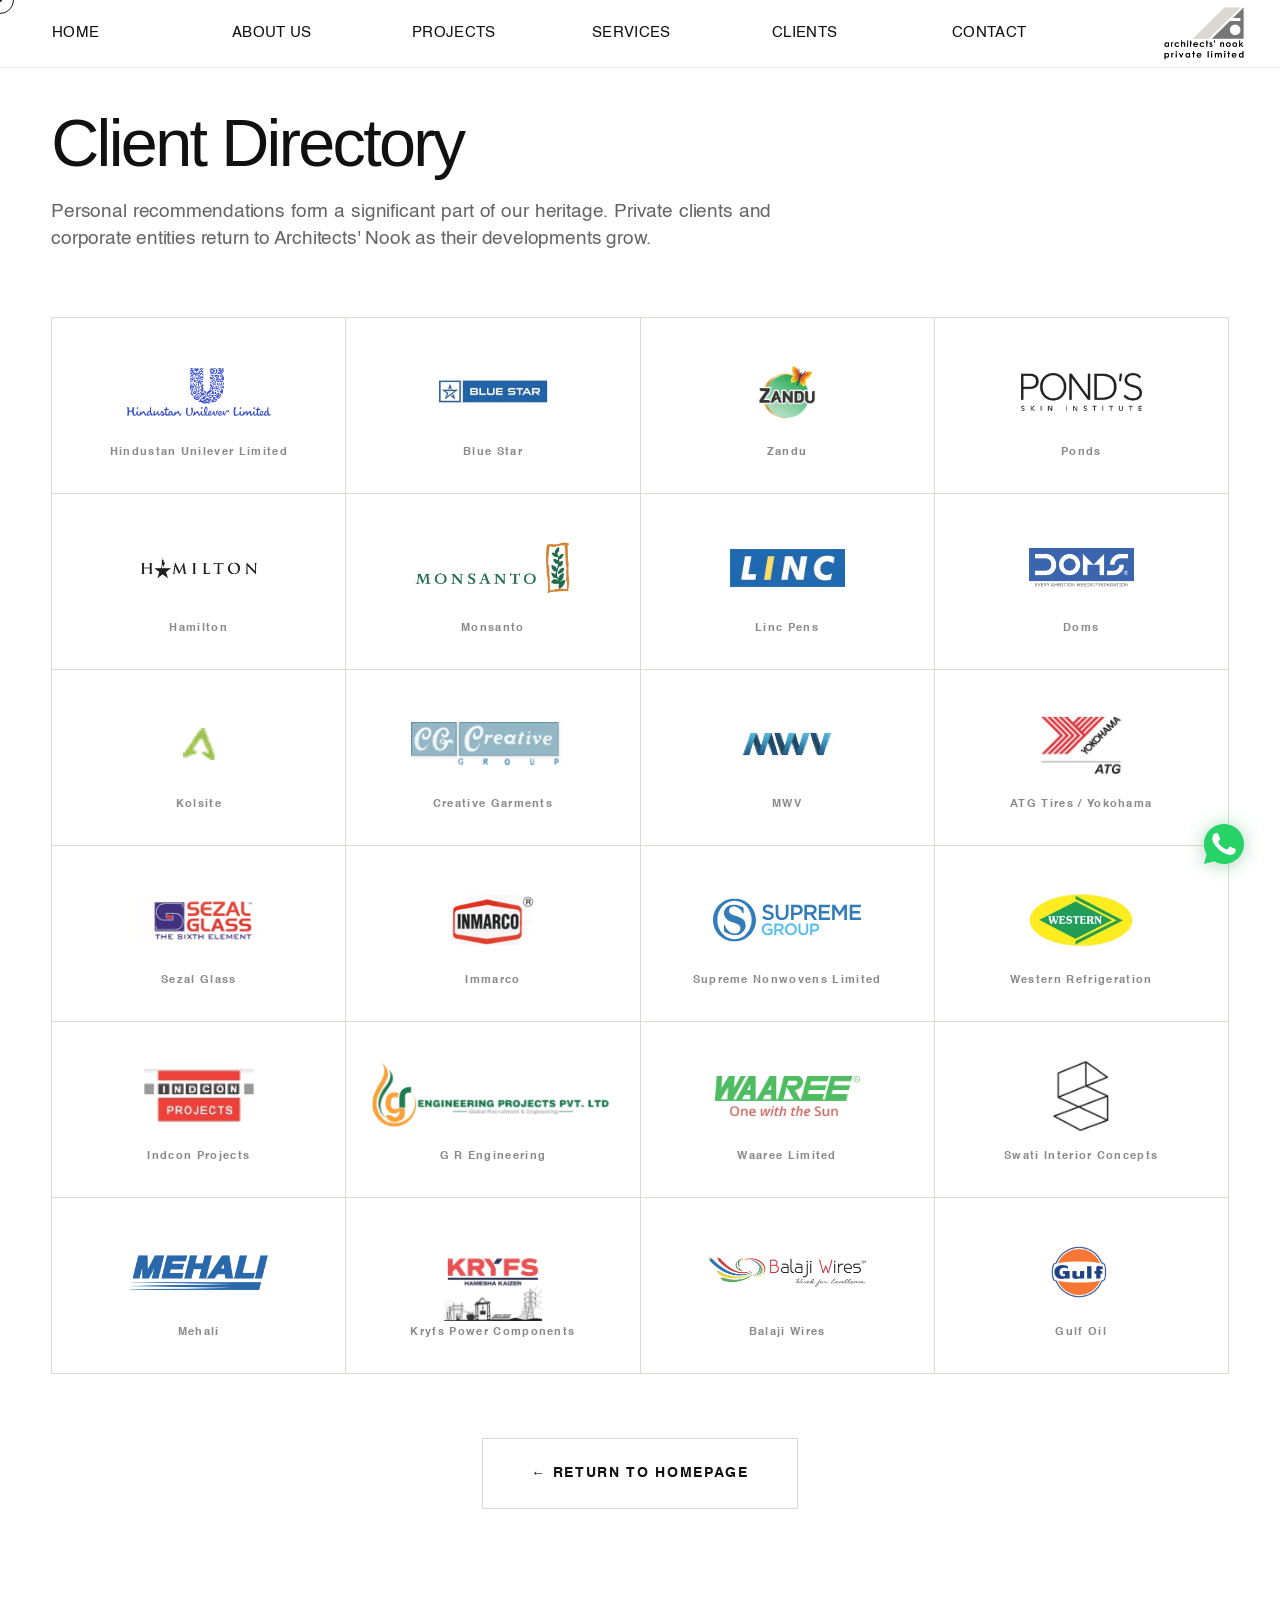
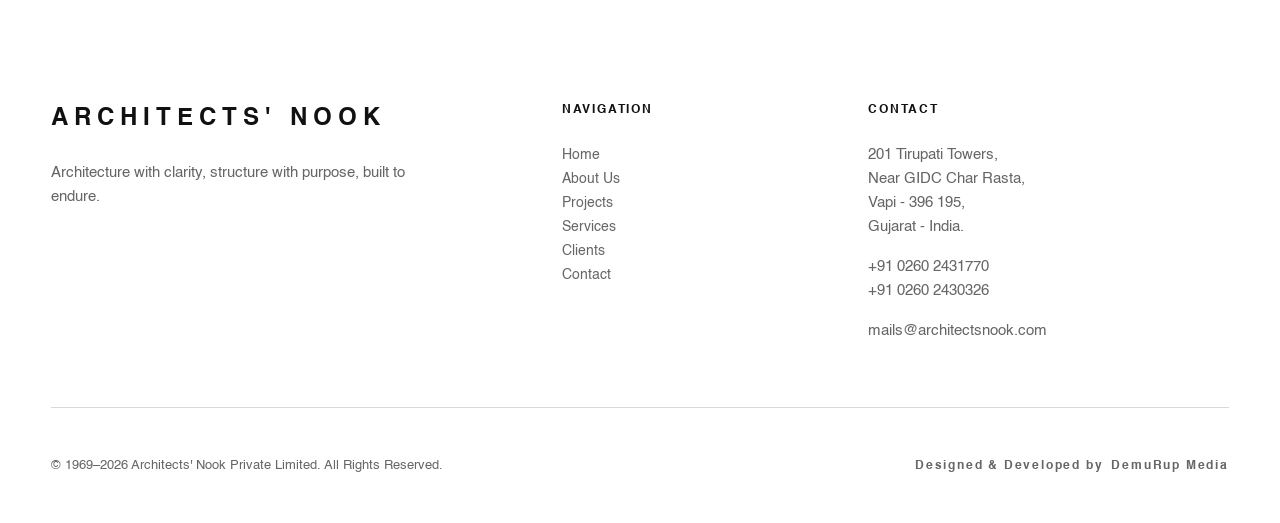
<file: clients.html>
<!DOCTYPE html>
<html lang="en">
<head>
  <meta charset="UTF-8">
  <meta name="viewport" content="width=device-width, initial-scale=1.0">
  <title>Client Directory &amp; Partnerships | Architects' Nook Portfolio</title>
  <meta name="description"
    content="Client directory of Architects' Nook, showcasing trusted partnerships with industrial leaders, corporates and institutions across India since 1969.">
  <link rel="canonical" href="https://architectsnook.com/clients.html">
  <meta name="robots" content="index, follow, max-image-preview:large">
  <meta name="author" content="Architects' Nook Private Limited">
  <meta name="publisher" content="Architects' Nook Private Limited">
  <meta name="theme-color" content="#ffffff">

  <!-- Favicons & App Manifest -->
  <link rel="icon" type="image/png" href="assets/favicon.png">
  <link rel="apple-touch-icon" href="assets/favicon.png">
  <link rel="manifest" href="site.webmanifest">

  <!-- Open Graph / Facebook -->
  <meta property="og:type" content="website">
  <meta property="og:site_name" content="Architects' Nook Private Limited">
  <meta property="og:title" content="Client Directory &amp; Partnerships | Architects' Nook Portfolio">
  <meta property="og:description"
    content="Client directory of Architects' Nook, showcasing trusted partnerships with industrial leaders, corporates and institutions across India since 1969.">
  <meta property="og:url" content="https://architectsnook.com/clients.html">
  <meta property="og:image" content="https://architectsnook.com/assets/project-placeholder.jpg">
  <meta property="og:locale" content="en_IN">

  <!-- Twitter Card -->
  <meta name="twitter:card" content="summary_large_image">
  <meta name="twitter:title" content="Client Directory &amp; Partnerships | Architects' Nook Portfolio">
  <meta name="twitter:description"
    content="Client directory of Architects' Nook, showcasing trusted partnerships with industrial leaders, corporates and institutions across India since 1969.">
  <meta name="twitter:image" content="https://architectsnook.com/assets/project-placeholder.jpg">

  <!-- Master Stylesheet (Helvetica, 0px border-radius, Monochrome Palette) -->
  <link rel="stylesheet" href="style.css">

  <!-- Structured Data: BreadcrumbList -->
  <script type="application/ld+json">
  {
    "@context": "https://schema.org",
    "@type": "BreadcrumbList",
    "itemListElement": [
      {
        "@type": "ListItem",
        "position": 1,
        "name": "Home",
        "item": "https://architectsnook.com/"
      },
      {
        "@type": "ListItem",
        "position": 2,
        "name": "Clients",
        "item": "https://architectsnook.com/clients.html"
      }
    ]
  }
  </script>
</head>
<body>

  <!-- REFINED ARCHITECTURAL PANEL HEADER (TEKT ARCHITECTURE MATCH) -->
  <header id="site-header" class="header-blur">
    <div class="header-grid">
      
      <!-- LEFT STRUCTURAL PANELS: 6 NAV ITEMS WITH HORIZONTAL EXPANSION ON HOVER -->
      <nav class="desktop-nav">
        <ul class="nav-panel-list">
          <li class="nav-panel-cell"><a href="index.html#hero" class="nav-panel-link">HOME</a></li>
          <li class="nav-panel-cell"><a href="About.html" class="nav-panel-link">ABOUT US</a></li>
          <li class="nav-panel-cell has-dropdown" id="projects-nav-cell" tabindex="0" aria-haspopup="true" aria-expanded="false">
            <a href="projects.html" class="nav-panel-link">PROJECTS</a>
            <ul class="projects-editorial-panel" id="projects-editorial-panel" role="menu" aria-label="Projects Categories">
              <li class="editorial-panel-item" role="none">
                <a href="projects.html?category=commercial" class="editorial-panel-link" role="menuitem" data-category-link="commercial">
                  <span class="editorial-active-bar"></span>
                  <span class="editorial-panel-text">Commercial</span>
                </a>
              </li>
              <li class="editorial-panel-item" role="none">
                <a href="projects.html?category=residential" class="editorial-panel-link" role="menuitem" data-category-link="residential">
                  <span class="editorial-active-bar"></span>
                  <span class="editorial-panel-text">Residential</span>
                </a>
              </li>
              <li class="editorial-panel-item" role="none">
                <a href="projects.html?category=industrial" class="editorial-panel-link" role="menuitem" data-category-link="industrial">
                  <span class="editorial-active-bar"></span>
                  <span class="editorial-panel-text">Industrial</span>
                </a>
              </li>
              <li class="editorial-panel-item" role="none">
                <a href="projects.html?category=institutional" class="editorial-panel-link" role="menuitem" data-category-link="institutional">
                  <span class="editorial-active-bar"></span>
                  <span class="editorial-panel-text">Institutional</span>
                </a>
              </li>
              <li class="editorial-panel-item" role="none">
                <a href="projects.html?category=interior" class="editorial-panel-link" role="menuitem" data-category-link="interior">
                  <span class="editorial-active-bar"></span>
                  <span class="editorial-panel-text">Interior</span>
                </a>
              </li>
              <li class="editorial-panel-item" role="none">
                <a href="projects.html?category=religious" class="editorial-panel-link" role="menuitem" data-category-link="religious">
                  <span class="editorial-active-bar"></span>
                  <span class="editorial-panel-text">Religious</span>
                </a>
              </li>
            </ul>
          </li>
          <li class="nav-panel-cell"><a href="index.html#services" class="nav-panel-link">SERVICES</a></li>
          <li class="nav-panel-cell"><a href="clients.html" class="nav-panel-link">CLIENTS</a></li>
          <li class="nav-panel-cell"><a href="contact.html" class="nav-panel-link">CONTACT</a></li>
        </ul>
      </nav>

      <!-- FAR-RIGHT STRUCTURAL PANEL: 2.5x DOMINANT LOGO ANCHOR -->
      <div class="logo-panel-right">
        <a href="index.html" class="header-logo-link" aria-label="Architects' NOOK Home">
          <img src="assets/logo.png" alt="Architects' Nook Private Limited Logo" class="header-logo-img">
        </a>
      </div>

      <!-- Mobile Hamburger Button -->
      <button id="mobile-toggle-btn" aria-label="Toggle Navigation Menu">
        <span class="bar"></span>
        <span class="bar"></span>
        <span class="bar"></span>
      </button>

    </div>

    <!-- Mobile Fullscreen Drawer Overlay -->
    <div id="mobile-drawer">
      <button id="mobile-drawer-close" aria-label="Close Menu">&times;</button>
      <ul class="mobile-drawer-list">
        <li><a href="index.html#hero" class="mobile-drawer-link">HOME</a></li>
        <li><a href="About.html" class="mobile-drawer-link">ABOUT US</a></li>
        <li class="mobile-nav-has-dropdown">
          <div class="mobile-dropdown-header">
            <a href="projects.html" class="mobile-drawer-link">PROJECTS</a>
            <span class="mobile-dropdown-arrow">&darr;</span>
          </div>
          <ul class="mobile-dropdown-menu">
            <li><a href="projects.html?category=commercial" class="mobile-drawer-sublink" data-category-link="commercial">Commercial</a></li>
            <li><a href="projects.html?category=residential" class="mobile-drawer-sublink" data-category-link="residential">Residential</a></li>
            <li><a href="projects.html?category=industrial" class="mobile-drawer-sublink" data-category-link="industrial">Industrial</a></li>
            <li><a href="projects.html?category=institutional" class="mobile-drawer-sublink" data-category-link="institutional">Institutional</a></li>
            <li><a href="projects.html?category=interior" class="mobile-drawer-sublink" data-category-link="interior">Interior</a></li>
            <li><a href="projects.html?category=religious" class="mobile-drawer-sublink" data-category-link="religious">Religious</a></li>
          </ul>
        </li>
        <li><a href="index.html#services" class="mobile-drawer-link">SERVICES</a></li>
        <li><a href="clients.html" class="mobile-drawer-link">CLIENTS</a></li>
        <li><a href="contact.html" class="mobile-drawer-link">CONTACT</a></li>
      </ul>
    </div>
  </header>

  <main style="padding-top: 112px; padding-bottom: 96px;">
    <div class="container">
      
      <!-- PAGE HEADER -->
      <div class="projects-header reveal-item" style="margin-bottom: 64px; flex-direction: column; align-items: flex-start; gap: 24px;">
        <!-- <div class="label-caps" style="color: var(--text-secondary);">ESTEEMED CLIENTS &amp; PARTNERSHIPS</div> -->
        <h1 class="display-title">Client Directory</h1>
        <p class="sub-title" style="max-width: 720px;">
          Personal recommendations form a significant part of our heritage. Private clients and corporate entities return to Architects' Nook as their developments grow.
        </p>
      </div>

      <!-- 26 CLIENT MATRIX GRID -->
      <div class="clients-grid reveal-item">
        <!-- 1. Hindustan Unilever Limited -->
        <div class="client-cell">
          <div class="client-logo-wrapper">
            <img src="assets/client/hindustan.webp" alt="Hindustan Unilever Limited" class="client-logo-img" loading="lazy">
          </div>
          <span class="client-logo-name">Hindustan Unilever Limited</span>
        </div>

        <!-- 2. Blue Star -->
        <div class="client-cell">
          <div class="client-logo-wrapper">
            <img src="assets/client/blue.jpg" alt="Blue Star" class="client-logo-img" loading="lazy">
          </div>
          <span class="client-logo-name">Blue Star</span>
        </div>

        <!-- 3. Zandu -->
        <div class="client-cell">
          <div class="client-logo-wrapper">
            <img src="assets/client/zandu.avif" alt="Zandu" class="client-logo-img" loading="lazy">
          </div>
          <span class="client-logo-name">Zandu</span>
        </div>

        <!-- 4. Ponds -->
        <div class="client-cell">
          <div class="client-logo-wrapper">
            <img src="assets/client/ponds.avif" alt="Ponds" class="client-logo-img" loading="lazy">
          </div>
          <span class="client-logo-name">Ponds</span>
        </div>

        <!-- 5. Hamilton -->
        <div class="client-cell">
          <div class="client-logo-wrapper">
            <img src="assets/client/hamilton.webp" alt="Hamilton" class="client-logo-img" loading="lazy">
          </div>
          <span class="client-logo-name">Hamilton</span>
        </div>

        <!-- 6. Monsanto -->
        <div class="client-cell">
          <div class="client-logo-wrapper">
            <img src="assets/client/monsanto.webp" alt="Monsanto" class="client-logo-img" loading="lazy">
          </div>
          <span class="client-logo-name">Monsanto</span>
        </div>

        <!-- 7. Linc Pens -->
        <div class="client-cell">
          <div class="client-logo-wrapper">
            <img src="assets/client/linc.webp" alt="Linc Pens" class="client-logo-img" loading="lazy">
          </div>
          <span class="client-logo-name">Linc Pens</span>
        </div>

        <!-- 8. Doms -->
        <div class="client-cell">
          <div class="client-logo-wrapper">
            <img src="assets/client/doms.webp" alt="Doms" class="client-logo-img" loading="lazy">
          </div>
          <span class="client-logo-name">Doms</span>
        </div>

        <!-- 9. Kolsite -->
        <div class="client-cell">
          <div class="client-logo-wrapper">
            <img src="assets/client/kolsite.webp" alt="Kolsite" class="client-logo-img" loading="lazy">
          </div>
          <span class="client-logo-name">Kolsite</span>
        </div>

        <!-- 10. Creative Garments -->
        
        <div class="client-cell">
          <div class="client-logo-wrapper">
            <img src="assets/client/creative.jpeg" alt="creative" class="client-logo-img" loading="lazy">
          </div>
          <span class="client-logo-name">Creative Garments</span>
        </div>

        <!-- 11. MWV -->
        <div class="client-cell">
          <div class="client-logo-wrapper">
            <img src="assets/client/mwv.jpg" alt="MWV" class="client-logo-img" loading="lazy">
          </div>
          <span class="client-logo-name">MWV</span>
        </div>

        <!-- 12. ATG Tires / Yokohama -->
        <div class="client-cell">
          <div class="client-logo-wrapper">
            <img src="assets/client/yokohama.jpg" alt="ATG Tires / Yokohama" class="client-logo-img" loading="lazy">
          </div>
          <span class="client-logo-name">ATG Tires / Yokohama</span>
        </div>

        <!-- 13. Sezal Glass -->
         <div class="client-cell">
          <div class="client-logo-wrapper">
            <img src="assets/client/sezal.gif" alt="sezal" class="client-logo-img" loading="lazy">
          </div>
          <span class="client-logo-name">Sezal Glass</span>
        </div>

        <!-- 14. Immarco -->
        <div class="client-cell">
          <div class="client-logo-wrapper">
            <img src="assets/client/inmarco.gif" alt="Immarco" class="client-logo-img" loading="lazy">
          </div>
          <span class="client-logo-name">Immarco</span>
        </div>

        <!-- 15. Supreme Nonwovens Limited -->
        <div class="client-cell">
          <div class="client-logo-wrapper">
            <img src="assets/client/supreme.svg" alt="Supreme Nonwovens Limited" class="client-logo-img" loading="lazy">
          </div>
          <span class="client-logo-name">Supreme Nonwovens Limited</span>
        </div>

        <!-- 16. Western Refrigeration -->
        <div class="client-cell">
          <div class="client-logo-wrapper">
            <img src="assets/client/western.jpg" alt="Western Refrigeration" class="client-logo-img" loading="lazy">
          </div>
          <span class="client-logo-name">Western Refrigeration</span>
        </div>

        <!-- 17. Indcon Projects -->
        <div class="client-cell">
          <div class="client-logo-wrapper">
            <img src="assets/client/indcon.jpg" alt="Indcon Projects" class="client-logo-img" loading="lazy">
          </div>
          <span class="client-logo-name">Indcon Projects</span>
        </div>

        <!-- 18. G R Engineering -->
        <div class="client-cell">
          <div class="client-logo-wrapper">
            <img src="assets/client/grengineering.png" alt="G R Engineering" class="client-logo-img client-logo--gr" loading="lazy">
          </div>
          <span class="client-logo-name">G R Engineering</span>
        </div>

        <!-- 19. Waaree Limited -->
        <div class="client-cell">
          <div class="client-logo-wrapper">
            <img src="assets/client/waaree.avif" alt="Waaree Limited" class="client-logo-img" loading="lazy">
          </div>
          <span class="client-logo-name">Waaree Limited</span>
        </div>

        <!-- 20. Swati Interior Concepts -->
        <div class="client-cell">
          <div class="client-logo-wrapper">
            <img src="assets/client/swati.jpg" alt="Swati Interior Concepts" class="client-logo-img" loading="lazy">
          </div>
          <span class="client-logo-name">Swati Interior Concepts</span>
        </div>

        <!-- 21. Mehali -->
        <div class="client-cell">
          <div class="client-logo-wrapper">
            <img src="assets/client/mehali.avif" alt="Mehali" class="client-logo-img" loading="lazy">
          </div>
          <span class="client-logo-name">Mehali</span>
        </div>

        <!-- 22. Kryfs Power Components -->
        <div class="client-cell">
          <div class="client-logo-wrapper">
            <img src="assets/client/kryfs.jpg" alt="Kryfs Power Components" class="client-logo-img client-logo--kryfs" loading="lazy">
          </div>
          <span class="client-logo-name">Kryfs Power Components</span>
        </div>

       

        <!-- 23. Balaji Wires -->
        <div class="client-cell">
          <div class="client-logo-wrapper">
            <img src="assets/client/balaji.png" alt="Balaji Wires" class="client-logo-img client-logo--balaji" loading="lazy">
          </div>
          <span class="client-logo-name">Balaji Wires</span>
        </div>

        <!-- 24. Gulf Oil -->
        <div class="client-cell">
          <div class="client-logo-wrapper">
            <img src="assets/client/gulf.png" alt="Gulf Oil" class="client-logo-img" loading="lazy">
          </div>
          <span class="client-logo-name">Gulf Oil</span>
        </div>
      </div>

      

      <!-- RETURN TO HOME LINK -->
      <div class="center-btn-wrapper reveal-item" style="margin-top: 64px;">
        <a href="index.html#hero" class="btn-editorial">
          &larr; RETURN TO HOMEPAGE
        </a>
      </div>

    </div>
  </main>

  <!-- FOOTER (TEKT-STYLE EDITORIAL FOOTER WITH ACCURATE LIVE METADATA) -->
  <footer id="footer">
    <div class="container">
      <div class="footer-top">
        <div class="footer-col-1">
          <div class="footer-brand">ARCHITECTS' NOOK</div>
          <p class="footer-intro">
            Architecture with clarity, structure with purpose, built to endure.
          </p>
        </div>
        <div class="footer-col-2">
          <div class="footer-heading">NAVIGATION</div>
          <ul class="footer-nav">
            <li><a href="index.html#hero">Home</a></li>
            <li><a href="About.html">About Us</a></li>
            <li><a href="projects.html">Projects</a></li>
            <li><a href="index.html#services">Services</a></li>
            <li><a href="clients.html">Clients</a></li>
            <li><a href="contact.html">Contact</a></li>
          </ul>
        </div>
        <div class="footer-col-3">
          <div class="footer-heading">CONTACT</div>
         <p class="footer-intro" style="margin-bottom: 16px;">
            201 Tirupati Towers, <br>
            Near GIDC Char Rasta,<br>
            Vapi - 396 195, <br>
            Gujarat - India.
          </p>
          <p class="footer-intro" style="margin-bottom: 16px;">
            <a href="tel:+9102602431770" style="display: block; color: inherit; transition: color var(--transition-fast);">+91 0260 2431770</a>
            <a href="tel:+9102602430326" style="display: block; color: inherit; transition: color var(--transition-fast);">+91 0260 2430326</a>
          </p>
          <p class="footer-intro" style="margin-bottom: 0;">
            <a href="mailto:mails@architectsnook.com" style="color: inherit; transition: color var(--transition-fast);">mails@architectsnook.com</a>
          </p>
        </div>
      </div>

      <div class="footer-bottom">
        <div>&copy; 1969–2026 Architects' Nook Private Limited. All Rights Reserved.</div>
        <span class="back-to-top">Designed &amp; Developed by <a href="https://demurup.com/"
            target="_blank" rel="noopener noreferrer">DemuRup Media</a></span>
      </div>
    </div>
  </footer>

  <!-- WHATSAPP FLOATING BUTTON (ORIGINAL AUTHENTIC LOGO) -->
  <a href="https://wa.me/919173428128" target="_blank" rel="noopener noreferrer" id="whatsapp-float" aria-label="Contact us on WhatsApp">
    <svg viewBox="0 0 48 48" width="48" height="48" fill="none" xmlns="http://www.w3.org/2000/svg">
      <path fill="#25D366" d="M24 4C12.95 4 4 12.95 4 24c0 3.53.92 6.99 2.67 10.02L4 44l10.28-2.63C17.21 43.1 20.57 44 24 44c11.05 0 20-8.95 20-20S35.05 4 24 4z"/>
      <path fill="#FFF" fill-rule="evenodd" clip-rule="evenodd" d="M34.54 28.52c-.58-.29-3.41-1.68-3.94-1.87-.53-.2-.91-.29-1.3.29-.38.58-1.49 1.87-1.82 2.26-.34.38-.67.43-1.25.14-.58-.29-2.44-.9-4.65-2.87-1.72-1.53-2.88-3.43-3.22-4.01-.34-.58-.04-.89.25-1.18.26-.26.58-.67.87-1.01.29-.34.38-.58.58-.96.19-.38.1-.72-.05-1.01-.14-.29-1.3-3.13-1.78-4.29-.47-1.12-.95-.97-1.3-.99-.34-.02-.72-.02-1.11-.02-.38 0-1.01.14-1.54.72-.53.58-2.02 1.97-2.02 4.81 0 2.84 2.07 5.58 2.36 5.96.29.38 4.07 6.22 9.87 8.72 1.38.59 2.46.95 3.3 1.22 1.39.44 2.65.38 3.65.23 1.11-.17 3.41-1.39 3.89-2.74.48-1.34.48-2.5.34-2.74-.15-.24-.53-.38-1.11-.67z"/>
    </svg>
  </a>

  <script src="script.js" defer></script>
</body>
</html>
</file>
<file: style.css>
/* ==========================================================================
   ARCHITECTS' NOOK — REFINED TEKT ARCHITECTURAL HEADER & DESIGN SYSTEM
   Palette: #FFFFFF (White), #F5F5F5 (Light Grey), #EFEFEF (Surface), #111111 (Black), #666666 (Muted), #D9D9D9 (Borders)
   Typography: Helvetica Exclusively
   Border-Radius: 0px EVERYWHERE
   ========================================================================== */
@font-face {
  font-family: "Helvetica";
  src: url("assets/helvetica-255/Helvetica.ttf") format("truetype");
  font-weight: 400;
  font-style: normal;
}

@font-face {
  font-family: "Helvetica";
  src: url("assets/helvetica-255/Helvetica-Bold.ttf") format("truetype");
  font-weight: 700;
  font-style: normal;
}

@font-face {
  font-family: "Helvetica";
  src: url("assets/helvetica-255/Helvetica-Oblique.ttf") format("truetype");
  font-weight: 400;
  font-style: italic;
}

@font-face {
  font-family: "Helvetica";
  src: url("assets/helvetica-255/Helvetica-BoldOblique.ttf") format("truetype");
  font-weight: 700;
  font-style: italic;
}

@font-face {
  font-family: "Helvetica";
  src: url("assets/helvetica-255/helvetica-light-587ebe5a59211.ttf")
    format("truetype");
  font-weight: 300;
  font-style: normal;
}

:root {
  --bg-primary: #ffffff;
  --bg-secondary: #f5f5f5;
  --bg-surface: #efefef;
  --text-primary: #111111;
  --text-secondary: #666666;
  --border-color: #d9d9d9;
  --hover-accent: #000000;

  --font-family: "Helvetica" !important;
  --border-radius: 0px;

  --max-width: 1440px;
  --content-width: 1280px;

  --space-8: 8px;
  --space-16: 16px;
  --space-24: 24px;
  --space-32: 32px;
  --space-48: 48px;
  --space-64: 64px;
  --space-96: 96px;
  --space-128: 128px;

  --transition-fast: 0.2s cubic-bezier(0.16, 1, 0.3, 1);
  --transition-smooth: 0.4s cubic-bezier(0.16, 1, 0.3, 1);
  --transition-split: 0.9s cubic-bezier(0.85, 0, 0.15, 1);

  /* Hero Design Tokens */
  --charcoal: #2f2f2f;
  --medium-grey: #8a8a8a;
  --light-grey: #d9d9d9;
  --white: #ffffff;
  --accent-black: #121212;
  --bg-light: #f7f7f7;
  --text-muted: #666666;
  --font-serif: "Helvetica";
  --font-sans: "Helvetica";
}

/* RESET & BASE STYLES */
*,
*::before,
*::after {
  margin: 0;
  padding: 0;
  box-sizing: border-box;
  border-radius: 0px !important;
  font-family: "Helvetica" !important;
  /* Strictly 0px rounded corners across all elements */
  -webkit-font-smoothing: antialiased;
  -moz-osx-font-smoothing: grayscale;
}

img, svg, video, canvas, iframe {
  max-width: 100%;
}

h1, h2, h3, h4, h5, h6, p, span, a, button, label {
  overflow-wrap: break-word;
}

html {
  font-family: "Helvetica" !important;
  background-color: var(--bg-primary);
  color: var(--text-primary);
  scroll-behavior: smooth;
  font-size: 16px;
  line-height: 1.5;
}

body {
  font-family: "Helvetica" !important;
  background-color: var(--bg-primary);
  color: var(--text-primary);
  overflow-x: hidden;
  position: relative;
  cursor: none;
  /* Controlled by custom magnetic cursor */
}

/* TYPOGRAPHY SYSTEM (HELVETICA ONLY) */
h1,
h2,
h3,
h4,
h5,
h6 {
  font-family: "Helvetica" !important;
  font-weight: 700;
  letter-spacing: -0.03em;
  color: var(--text-primary);
  line-height: 1.05;
}

.display-title {
  font-family: "Helvetica" !important;
  font-size: clamp(3.2rem, 5.2vw, 4.8rem);
  font-weight: 300;
  line-height: 0.95;
  letter-spacing: -0.04em;
  /* text-transform: uppercase; */
}

.section-title {
  font-size: clamp(2.75rem, 10vw, 3.6rem);
  font-weight: 300;
  line-height: 1.05;
  letter-spacing: -0.03em;
  margin-bottom: var(--space-48);
  font-family: "Helvetica" !important;
}

.sub-title {
  font-size: 1.2rem;
  /* font-weight: 400; */
  color: var(--text-secondary);
  line-height: 1.4;
  letter-spacing: -0.01em;
  text-align: justify;
  text-align-last: left;
  width: 100%;
}

.body-large {
  font-size: clamp(1rem, 1.15vw, 1.0625rem);
  font-weight: 300;
  line-height: 1.65;
  color: var(--text-primary);
  text-align: justify;
  text-align-last: left;
  width: 100%;
}

.body-regular {
  font-size: 1rem;
  font-weight: 400;
  line-height: 1.6;
  color: var(--text-secondary);
}

.label-caps {
  font-size: 0.75rem;
  /* font-weight: 700; */
  letter-spacing: 0.15em;
  /* text-transform: uppercase; */
  color: var(--text-primary);
}

.mono-meta {
  font-size: 0.8125rem;
  font-weight: 400;
  letter-spacing: 0.08em;
  color: var(--text-secondary);
  text-transform: uppercase;
}

a {
  color: inherit;
  text-decoration: none;
  cursor: none;
}

button,
input,
textarea,
select {
  font-family: "Helvetica" !important;
  font-size: 1rem;
  color: inherit;
  background: transparent;
  border: none;
  outline: none;
  cursor: none;
}

/* ==========================================================================
   CUSTOM DUAL-LAYER MONOCHROME CURSOR (INNER DOT + OUTER RING)
   ========================================================================== */
#custom-cursor {
  position: fixed;
  top: 0;
  left: 0;
  width: 28px;
  height: 28px;
  border: 1px solid #111111;
  background: transparent;
  pointer-events: none;
  z-index: 999999;
  border-radius: 50% !important;
  transform: translate(-50%, -50%);
  transition:
    width 0.25s cubic-bezier(0.16, 1, 0.3, 1),
    height 0.25s cubic-bezier(0.16, 1, 0.3, 1),
    background-color 0.25s ease,
    border-color 0.25s ease;
  display: flex;
  align-items: center;
  justify-content: center;
}

#custom-cursor-dot {
  position: fixed;
  top: 0;
  left: 0;
  width: 4px;
  height: 4px;
  background-color: #111111;
  border-radius: 50% !important;
  pointer-events: none;
  z-index: 1000000;
  transform: translate(-50%, -50%);
  transition: opacity 0.2s ease;
}

#custom-cursor.is-hover {
  width: 44px;
  height: 44px;
  background: rgba(17, 17, 17, 0.06);
  border-color: #111111;
}

@media (hover: none) and (pointer: coarse), (max-width: 1024px) {
  #custom-cursor,
  #custom-cursor-dot {
    display: none !important;
  }

  body,
  a,
  button,
  input,
  textarea,
  select {
    cursor: auto !important;
  }
}

/* SPLASH SCREEN LOAD ANIMATION */
#splash-screen {
  position: fixed;
  top: 0;
  left: 0;
  right: 0;
  bottom: 0;
  width: 100%;
  height: 100%;
  height: 100dvh;
  z-index: 10000;
  pointer-events: all;
}

.splash-half {
  position: absolute;
  left: 0;
  width: 100%;
  height: 50%;
  background-color: var(--bg-primary);
  display: flex;
  align-items: center;
  justify-content: center;
  transition: transform var(--transition-split);
  z-index: 2;
}

.splash-top {
  top: 0;
  border-bottom: 1px solid var(--border-color);
  align-items: flex-end;
  padding-bottom: var(--space-32);
}

.splash-bottom {
  bottom: 0;
  align-items: flex-start;
  padding-top: var(--space-32);
}

.splash-content {
  text-align: center;
  padding: 0 16px;
  width: 100%;
  max-width: 420px;
}

.splash-logo {
  font-size: clamp(1.15rem, 4vw, 1.5rem);
  font-weight: 700;
  letter-spacing: clamp(0.15em, 1.5vw, 0.3em);
  text-transform: uppercase;
  margin-bottom: var(--space-16);
  opacity: 0;
  transform: translateY(10px);
  animation: splashFadeIn 0.6s forwards 0.2s;
}

.splash-progress-container {
  width: clamp(120px, 35vw, 160px);
  height: 2px;
  background: var(--bg-surface);
  margin: 0 auto var(--space-16);
  position: relative;
  overflow: hidden;
}

.splash-progress-bar {
  position: absolute;
  top: 0;
  left: 0;
  height: 100%;
  width: 0%;
  background: var(--text-primary);
  transition: width 0.1s linear;
}

.splash-counter {
  font-size: 0.8125rem;
  font-weight: 400;
  letter-spacing: 0.1em;
  color: var(--text-secondary);
}

#splash-screen.completed .splash-top {
  transform: translateY(-100%);
}

#splash-screen.completed .splash-bottom {
  transform: translateY(100%);
}

#splash-screen.hidden-all {
  display: none;
}

@keyframes splashFadeIn {
  to {
    opacity: 1;
    transform: translateY(0);
  }
}

/* CONTAINER & GRID LAYOUT */
.container {
  max-width: var(--max-width);
  margin: 0 auto;
  padding: 0 clamp(16px, 4vw, 64px);
  width: 100%;
}

.grid-12 {
  display: grid;
  grid-template-columns: repeat(12, 1fr);
  gap: var(--space-24);
}

/* ==========================================================================
   REFINED TEKT ARCHITECTURAL HEADER SYSTEM
   ========================================================================== */

#site-header {
  position: fixed;
  top: 0;
  left: 0;
  width: 100%;
  height: 68px;
  background: transparent !important;
  background-color: transparent !important;
  border-bottom: 1px solid transparent;
  z-index: 1000;
  transition:
    transform 300ms cubic-bezier(0.16, 1, 0.3, 1),
    backdrop-filter 300ms ease,
    -webkit-backdrop-filter 300ms ease,
    border-color 300ms ease;
  box-shadow: none;
}

#site-header.nav-hidden {
  transform: translateY(-100%);
}

#site-header.header-scrolled,
#site-header.header-blur {
  background: transparent !important;
  background-color: transparent !important;
  backdrop-filter: blur(6px);
  -webkit-backdrop-filter: blur(6px);
  border-bottom: 1px solid rgba(17, 17, 17, 0.08);
}

.header-grid {
  display: grid;
  grid-template-columns: 1fr auto;
  height: 100%;
  width: 100%;
}

.desktop-nav {
  height: 100%;
  display: flex;
  padding-left: 36px;
}

.nav-panel-list {
  display: flex;
  height: 100%;
  list-style: none;
  width: 100%;
  max-width: 1080px;
  margin: 0;
  padding: 0;
}

.nav-panel-cell {
  height: 100%;
  flex: 1 1 0px;
  min-width: 90px;
  display: flex;
  align-items: center;
  border-right: none;
  padding: 0 16px;
  overflow: hidden;
  transition:
    flex 350ms cubic-bezier(0.16, 1, 0.3, 1),
    padding 350ms cubic-bezier(0.16, 1, 0.3, 1);
}

.nav-panel-cell:hover {
  flex: 1.35 1 0px;
  padding: 0 22px;
}

.nav-panel-link {
  font-family: "Helvetica" !important;
  font-size: 15px;
  font-weight: 400;
  letter-spacing: 0.02em;
  color: #111111;
  text-align: left;
  text-decoration: none;
  white-space: nowrap;
  position: relative;
  height: 100%;
  display: flex;
  align-items: center;
  width: 100%;
  background: transparent;
  text-transform: uppercase;
}

.nav-panel-link::after {
  content: "";
  position: absolute;
  bottom: 18px;
  left: 0;
  width: 100%;
  height: 2px;
  background-color: #111111;
  transform: scaleX(0);
  transform-origin: left;
  transition: transform 300ms cubic-bezier(0.16, 1, 0.3, 1);
}

.nav-panel-link:hover::after {
  transform: scaleX(1);
}

@media (max-width: 1200px) {
  .desktop-nav {
    padding-left: 20px;
  }

  .nav-panel-cell {
    padding: 0 10px;
    min-width: 78px;
  }

  .nav-panel-cell:hover {
    padding: 0 14px;
  }

  .nav-panel-link {
    font-size: 13.5px;
  }
}

.logo-panel-right {
  height: 100%;
  display: flex;
  align-items: center;
  justify-content: flex-end;
  padding-left: 24px;
  padding-right: 36px;
  border-left: none;
}

.header-logo-link {
  display: flex;
  align-items: center;
  height: 100%;
}

.header-logo-img {
  height: 54px;
  max-height: 54px;
  width: auto;
  object-fit: contain;
  display: block;
}

#mobile-toggle-btn {
  display: none;
  background: transparent;
  border: none;
  flex-direction: column;
  justify-content: center;
  gap: 5px;
  padding: 0 24px;
  height: 100%;
  cursor: pointer;
  border-left: none;
}

.bar {
  width: 24px;
  height: 2px;
  background-color: #111111;
  transition:
    transform 300ms ease,
    opacity 300ms ease;
}
/* =========================================================
   MOBILE NAVIGATION DRAWER
   ARCHITECTURAL / EDITORIAL STYLE
   ========================================================= */

#mobile-drawer {
  position: fixed;
  inset: 0;

  width: 100%;
  height: 100vh;
  height: 100dvh;

  background: #ffffff;
  z-index: 2000;

  display: flex;
  flex-direction: column;
  align-items: stretch;
  justify-content: flex-start;

  overflow-y: auto;
  -webkit-overflow-scrolling: touch;

  /* Space for close button */
  padding: max(58px, calc(env(safe-area-inset-top, 0px) + 50px)) 24px
    max(32px, calc(env(safe-area-inset-bottom, 0px) + 24px));

  box-sizing: border-box;

  opacity: 0;
  visibility: hidden;
  pointer-events: none;

  transition:
    opacity 300ms ease,
    visibility 300ms ease;
}

/* =========================================================
   DRAWER OPEN STATE
   ========================================================= */

body.mobile-drawer-open {
  overflow: hidden;
}

body.mobile-drawer-open #mobile-drawer {
  opacity: 1;
  visibility: visible;
  pointer-events: auto;
}

/* =========================================================
   MAIN NAVIGATION LIST
   ========================================================= */

.mobile-drawer-list {
  list-style: none;
  text-align: left;
  display: flex;
  flex-direction: column;
  gap: 0;

  margin: 0 0 0 0; /* reduced gap below X */

  padding: 0;
  width: 100%;
  max-width: 360px;
}

/* =========================================================
   EACH NAVIGATION ITEM
   ========================================================= */

.mobile-drawer-list > li {
  width: 100%;

  border-bottom: 1px solid rgba(17, 17, 17, 0.14);
}

/* First line at top */

.mobile-drawer-list > li:first-child {
  border-top: 1px solid rgba(17, 17, 17, 0.14);
}

/* =========================================================
   MAIN NAVIGATION LINKS
   ========================================================= */

.mobile-drawer-link {
  width: 100%;

  display: flex;
  align-items: center;
  justify-content: space-between;

  padding: 19px 0;

  font-family: "Helvetica" !important;
  font-size: clamp(1.35rem, 6vw, 1.7rem);
  font-weight: 500;
  line-height: 1;

  letter-spacing: -0.025em;

  color: #111111;

  text-decoration: none;
  text-transform: uppercase;

  box-sizing: border-box;

  transition:
    opacity 200ms ease,
    padding-left 250ms ease;
}

/* Desktop hover is harmless;
   touch devices simply ignore it */

.mobile-drawer-link:hover {
  color: #111111;
  opacity: 0.55;
  padding-left: 5px;
}

/* =========================================================
   PROJECTS ROW / ARROW
   ========================================================= */

/*
   Works if the arrow is inside the Projects link.
   Example:
   <span>PROJECTS</span>
   <span class="mobile-project-arrow">↓</span>
*/

.mobile-project-arrow {
  display: inline-flex;
  align-items: center;
  justify-content: center;

  font-size: 1rem;
  font-weight: 400;

  margin-left: auto;

  transition: transform 300ms ease;
}

/* Rotate arrow when Projects is open */

.mobile-projects-open .mobile-project-arrow {
  transform: rotate(180deg);
}

/* =========================================================
   PROJECTS SUBMENU
   ========================================================= */

.mobile-projects-submenu {
  list-style: none;

  width: 100%;

  margin: 0;
  padding: 0;

  max-height: 0;
  overflow: hidden;

  opacity: 0;

  transition:
    max-height 400ms ease,
    opacity 300ms ease,
    padding 300ms ease;
}

/* OPEN STATE */

.mobile-projects-open .mobile-projects-submenu {
  max-height: 400px;
  opacity: 1;

  padding: 0 0 16px 0;
}

/* PROJECT CATEGORY LINKS */

.mobile-projects-submenu a {
  display: block;

  width: 100%;

  padding: 8px 0 8px 18px;

  font-family: "Helvetica" !important;
  font-size: 0.88rem;
  font-weight: 400;
  line-height: 1.3;

  letter-spacing: 0.04em;

  color: #555555;

  text-decoration: none;
  text-transform: uppercase;

  box-sizing: border-box;

  transition:
    color 200ms ease,
    padding-left 200ms ease;
}

.mobile-projects-submenu a:hover {
  color: #111111;
  padding-left: 23px;
}

/* =========================================================
   CLOSE BUTTON
   ========================================================= */

#mobile-drawer-close {
  position: absolute;

  top: max(18px, env(safe-area-inset-top, 18px));
  right: max(20px, env(safe-area-inset-right, 20px));

  width: 42px;
  height: 42px;

  display: flex;
  align-items: center;
  justify-content: center;

  padding: 0;

  font-family: "Helvetica" !important;
  font-size: 1.8rem;
  font-weight: 300;
  line-height: 1;

  color: #111111;

  background: transparent;
  border: 0;

  cursor: pointer;

  z-index: 2001;

  transition:
    opacity 200ms ease,
    transform 250ms ease;
}

#mobile-drawer-close:hover {
  opacity: 0.55;
  transform: rotate(90deg);
}

/* =========================================================
   MOBILE DRAWER — FINAL ARCHITECTURAL NAV
   CSS ONLY — NO HTML CHANGES
   ========================================================= */

@media (max-width: 768px) {
  /* Main navigation list */
  #mobile-drawer .mobile-drawer-list {
    width: 100%;
    max-width: none;

    margin: 0;
    padding: 48px 14px 0;

    display: flex;
    flex-direction: column;
    gap: 0;

    text-align: left;

    box-sizing: border-box;
  }

  /* Every main navigation row */
  #mobile-drawer .mobile-drawer-list > li {
    width: 100%;
    margin: 0;
    padding: 0;

    text-align: left;

    border-bottom: 1px solid #eeeeee;

    box-sizing: border-box;
  }

  /* First top line */
  #mobile-drawer .mobile-drawer-list > li:first-child {
    border-top: 1px solid #eeeeee;
  }

  /* Normal links:
     HOME / ABOUT / SERVICES / CLIENTS / CONTACT
  */
  #mobile-drawer .mobile-drawer-list > li > .mobile-drawer-link {
    display: block;

    width: 100%;

    margin: 0;
    padding: 18px 0;

    font-size: 1rem;
    font-weight: 400;
    line-height: 1;

    letter-spacing: -0.015em;

    text-align: left !important;

    box-sizing: border-box;
  }

  /* =====================================================
     PROJECTS ROW
     Existing HTML:
     li.mobile-nav-has-dropdown
       div.mobile-dropdown-header
         a.mobile-drawer-link
         span.mobile-dropdown-arrow
     ===================================================== */

  #mobile-drawer .mobile-nav-has-dropdown {
    width: 100%;
  }

  #mobile-drawer .mobile-dropdown-header {
    width: 100%;

    display: flex !important;
    align-items: center;
    justify-content: space-between;

    margin: 0;
    padding: 0;

    box-sizing: border-box;
  }

  /* PROJECTS text */
  #mobile-drawer .mobile-dropdown-header .mobile-drawer-link {
    display: block;

    flex: 1;

    width: auto;

    margin: 0;
    padding: 18px 0;

    font-size: 1rem;
    font-weight: 400;
    line-height: 1;

    letter-spacing: -0.015em;

    text-align: left !important;

    box-sizing: border-box;
  }

  /* Existing ↓ span */
  #mobile-drawer .mobile-dropdown-arrow {
    flex: 0 0 auto;

    display: flex;
    align-items: center;
    justify-content: center;

    width: 30px;

    margin: 0;
    padding: 0;

    font-size: 0.9rem;
    line-height: 1;

    color: #111111;

    text-align: right;

    box-sizing: border-box;
  }

  /* =====================================================
     PROJECT CATEGORY DROPDOWN
     Keep your existing functionality
     ===================================================== */

  #mobile-drawer .mobile-dropdown-menu {
    width: 100%;

    margin: 0;
    padding-left: 18px;

    box-sizing: border-box;

    text-align: left;
  }

  #mobile-drawer .mobile-drawer-sublink {
    display: block;

    width: 100%;

    padding: 9px 0;

    font-size: 0.82rem;
    font-weight: 400;
    line-height: 1.25;

    letter-spacing: 0.04em;

    text-align: left;

    box-sizing: border-box;
  }

  /* =====================================================
     CLOSE BUTTON
     ===================================================== */

  #mobile-drawer-close {
    top: 14px;
    right: 14px;

    width: 32px;
    height: 32px;

    font-size: 1.45rem;
    font-weight: 300;
    line-height: 1;
  }
}

/* =========================================================
   MOBILE DRAWER — FINAL VISUAL POLISH
   NO HTML CHANGES
   ========================================================= */

@media (max-width: 768px) {
  /* -----------------------------------------
     CLOSE BUTTON — TOP LEFT
     ----------------------------------------- */

  #mobile-drawer-close {
    position: fixed !important;

    top: 18px !important;
    left: 18px !important;
    right: auto !important;

    width: 34px !important;
    height: 34px !important;

    display: flex;
    align-items: center;
    justify-content: center;

    padding: 0 !important;
    margin: 0 !important;

    font-size: 1.55rem !important;
    font-weight: 400 !important;
    line-height: 1 !important;

    color: #111111;
    background: transparent;
    border: 0;

    z-index: 2001;
  }

  /* -----------------------------------------
     MAIN NAVIGATION
     ----------------------------------------- */

  #mobile-drawer .mobile-drawer-list {
    width: 100% !important;
    max-width: none !important;

    margin: 0 !important;

    /* more breathing room below close button */
    padding: 82px 14px 28px !important;

    display: flex;
    flex-direction: column;
    gap: 0 !important;

    text-align: left;
    box-sizing: border-box;
  }

  #mobile-drawer .mobile-drawer-list > li {
    width: 100%;
    margin: 0;
    padding: 0;

    border-bottom: 1px solid #e8e8e8;

    box-sizing: border-box;
  }

  #mobile-drawer .mobile-drawer-list > li:first-child {
    border-top: 1px solid #e8e8e8;
  }

  /* HOME / ABOUT / SERVICES / CLIENTS / CONTACT */

  #mobile-drawer .mobile-drawer-list > li > .mobile-drawer-link {
    display: block;

    width: 100%;

    margin: 0 !important;
    padding: 19px 0 !important;

    font-family: "Helvetica" !important;

    font-size: 1.15rem !important;
    font-weight: 600 !important;
    line-height: 1 !important;

    letter-spacing: -0.025em !important;

    color: #111111;
    text-align: left !important;
    text-decoration: none;
    text-transform: uppercase;

    box-sizing: border-box;
  }

  /* =========================================
     PROJECTS MAIN ROW
     ========================================= */

  #mobile-drawer .mobile-dropdown-header {
    width: 100%;

    display: flex !important;
    align-items: center !important;
    justify-content: space-between !important;

    margin: 0 !important;
    padding: 0 !important;

    box-sizing: border-box;
  }

  #mobile-drawer .mobile-dropdown-header .mobile-drawer-link {
    flex: 1 1 auto;

    width: auto !important;

    margin: 0 !important;
    padding: 19px 0 !important;

    font-family: "Helvetica" !important;

    font-size: 1.15rem !important;
    font-weight: 600 !important;
    line-height: 1 !important;

    letter-spacing: -0.025em !important;

    color: #111111;

    text-align: left !important;
    text-transform: uppercase;

    box-sizing: border-box;
  }

  /* Project arrow */

  #mobile-drawer .mobile-dropdown-arrow {
    flex: 0 0 34px;

    width: 34px !important;
    height: 34px;

    display: flex !important;
    align-items: center;
    justify-content: flex-end;

    margin: 0 !important;
    padding: 0 !important;

    font-size: 1rem !important;
    font-weight: 500;

    color: #111111;

    cursor: pointer;
  }

  /* =========================================
     PROJECTS DROPDOWN
     ========================================= */

  #mobile-drawer .mobile-dropdown-menu {
    width: 100% !important;

    margin: 0 !important;

    /* creates deliberate hierarchy */
    padding: 4px 0 14px 16px !important;

    list-style: none;

    box-sizing: border-box;
  }

  #mobile-drawer .mobile-dropdown-menu li {
    width: 100%;

    margin: 0 !important;
    padding: 0 !important;

    border: 0 !important;
  }

  #mobile-drawer .mobile-drawer-sublink {
    display: block;

    width: 100%;

    margin: 0 !important;
    padding: 8px 0 !important;

    font-family: "Helvetica" !important;

    font-size: 0.88rem !important;
    font-weight: 500 !important;
    line-height: 1.2 !important;

    letter-spacing: 0.01em !important;

    color: #555555;

    text-align: left !important;
    text-decoration: none;
    text-transform: uppercase;

    box-sizing: border-box;
  }

  /* Slight emphasis on hover/touch-capable desktop testing */

  #mobile-drawer .mobile-drawer-sublink:hover {
    color: #111111;
  }
}

/* =========================================================
   PROJECTS DROPDOWN BUTTON — VISIBLE + TOUCH FRIENDLY
   ========================================================= */

@media (max-width: 768px) {
  #mobile-drawer .mobile-dropdown-arrow {
    /* Proper touch target */
    width: 50px !important;
    height: 32px !important;
    flex: 0 0 38px !important;

    display: flex !important;
    align-items: center !important;
    justify-content: center !important;

    /* Space around the icon */
    margin: 0 2px 0 10px !important;
    padding: 8px 15px !important;

    /* Visible button */
    background: #f4f4f2 !important;
    border: 1px solid #d4d4d0 !important;
    border-radius: 2px !important;

    color: transparent !important;

    position: relative;
    cursor: pointer;

    box-sizing: border-box;
    text-align: center;

    transition:
      background-color 0.2s ease,
      border-color 0.2s ease,
      transform 0.2s ease;
  }

  /* Custom chevron */
  #mobile-drawer .mobile-dropdown-arrow::before {
    content: "";

    width: 6px;
    height: 6px;

    border-right: 1.5px solid #111111;
    border-bottom: 1.5px solid #111111;

    transform: translateY(-2px) rotate(45deg);

    transition: transform 0.25s ease;
  }

  /* Hover / desktop mobile testing */
  #mobile-drawer .mobile-dropdown-arrow:hover {
    background: #e9e9e6 !important;
    border-color: #999999 !important;
  }

  /* Touch feedback */
  #mobile-drawer .mobile-dropdown-arrow:active {
    background: #ddddda !important;
    transform: scale(0.94);
  }
}

/* =========================================================
   SMALL MOBILE REFINEMENT
   ========================================================= */

@media (max-width: 480px) {
  #mobile-drawer {
    padding-left: 20px;
    padding-right: 20px;
  }

  .mobile-drawer-link {
    font-size: clamp(1.3rem, 6.2vw, 1.6rem);
    padding-top: 18px;
    padding-bottom: 18px;
  }

  .mobile-projects-submenu a {
    font-size: 0.82rem;
  }
}
/* ==========================================================================
   HERO SECTION & 3D ARCHITECTURAL MASSING MODEL
   ========================================================================== */

/* Ambient Mouse Spotlight */
.mouse-spotlight {
  position: fixed;
  top: 0;
  left: 0;
  width: 100%;
  height: 100%;
  pointer-events: none;
  z-index: 1;
  background: radial-gradient(
    circle 250px at var(--mouse-x, 50%) var(--mouse-y, 50%),
    rgba(217, 217, 217, 0.12),
    transparent 80%
  );
  transition: background 0.3s ease;
}

/* --------------------------------------------------
 * Hero Section Structure & Viewport-Safe Layout
 * -------------------------------------------------- */
.hero-section {
  height: 100vh;
  min-height: 600px;
  max-height: 1080px;
  display: flex;
  flex-direction: column;
  justify-content: center;
  padding: 68px clamp(24px, 5vw, 64px) 24px clamp(24px, 5vw, 64px);
  position: relative;
  overflow: hidden;
  background-color: var(--white, #ffffff);
  box-sizing: border-box;
}

.hero-container {
  width: 100%;
  max-width: var(--content-width, 1280px);
  margin: 0 auto;
  position: relative;
  z-index: 2;
}

/* 2-Column Hero Grid Layout */
.grid-2 {
  display: grid;
  grid-template-columns: 1.15fr 0.85fr;
  gap: clamp(32px, 4vw, 64px);
  /* align-items: center; */
}

.text-spotlight {
  position: relative;
  display: inline-block;
}

.hero-text-side {
  position: relative;
  z-index: 3;
  display: flex;
  flex-direction: column;
  justify-content: center;
}

/* Eyebrow: SPACES SHAPED BY PURPOSE. */
.hero-eyebrow {
  margin-bottom: clamp(18px, 2.5vh, 28px);
}

.hero-eyebrow-bar {
  display: block;
  width: 26px;
  height: 1.5px;
  background-color: var(--charcoal, #2f2f2f);
  margin-bottom: 14px;
}

.hero-eyebrow-text {
  font-family: "Helvetica" !important;
  /* font-size: clamp(0.72rem, 0.88vw, 0.82rem); */
  font-weight: 500;
  letter-spacing: 0.25em;
  line-height: 1.6;
  color: var(--text-muted, #666666);
  display: flex;
  flex-direction: column;
  font-size: 15px;
}

/* Main Title: ARCHITECTS' NOOK (Swiss Architectural Sans-Serif) */
.hero-title {
  font-family: "Helvetica" !important;
  font-size: clamp(3.2rem, 5.2vw, 4.8rem);
  font-weight: 300;
  line-height: 1.05;
  letter-spacing: -0.02em;
  color: var(--text-primary, #111111);
  text-transform: uppercase;
  margin-bottom: clamp(16px, 2.2vh, 24px);
}

/* Sub-meta: ARCHITECTURE / INTERIORS / PLANNING */
.hero-sub-meta {
  font-family: "Helvetica" !important;
  font-weight: 400;
  letter-spacing: 0.22em;
  color: var(--text-muted, #666666);
  text-transform: uppercase;
  display: flex;
  align-items: center;
  gap: clamp(10px, 1.4vw, 18px);
  margin-bottom: clamp(32px, 5vh, 52px);
  font-size: 15px;
}

.meta-sep {
  color: var(--border-color, #d9d9d9);
  font-weight: 300;
}

/* Location: VAPI, INDIA ───────── */
.hero-location {
  display: flex;
  align-items: center;
  gap: 18px;
  width: 100%;
  max-width: 440px;
}

.hero-location-text {
  font-family: "Helvetica" !important;
  /* font-size: 0.72rem; */
  font-weight: 600;
  letter-spacing: 0.25em;
  color: var(--text-primary, #111111);
  text-transform: uppercase;
  white-space: nowrap;
  font-size: 15px;
}

.hero-location-line {
  flex: 1;
  height: 1px;
  background-color: var(--border-color, #d9d9d9);
}

/* Right Side: Architectural 3D Massing Scene */
.hero-visual-side {
  position: relative;
  height: clamp(340px, 50vh, 430px);
  display: flex;
  align-items: center;
  justify-content: center;
  z-index: 2;
}

/* Scroll Down Hint Animation */
.scroll-down-hint {
  position: absolute;
  bottom: clamp(16px, 2.5vh, 28px);
  left: clamp(24px, 5vw, 64px);
  display: flex;
  align-items: center;
  gap: 12px;
  font-size: 0.72rem;
  font-weight: 600;
  letter-spacing: 0.2em;
  color: var(--medium-grey, #8a8a8a);
  font-family: "Helvetica" !important;
  z-index: 2;
}

.mouse-icon {
  width: 18px;
  height: 28px;
  border: 1.5px solid var(--medium-grey, #8a8a8a);
  border-radius: 9px;
  position: relative;
}

.mouse-icon .wheel {
  width: 2px;
  height: 5px;
  background-color: var(--medium-grey, #8a8a8a);
  position: absolute;
  top: 5px;
  left: 50%;
  transform: translateX(-50%);
  border-radius: 1px;
  animation: scrollMouse 1.8s infinite;
}

@keyframes scrollMouse {
  0% {
    opacity: 1;
    transform: translate(-50%, 0);
  }

  100% {
    opacity: 0;
    transform: translate(-50%, 7px);
  }
}

/* --------------------------------------------------
 * CSS 3D Architectural Massing Model
 * -------------------------------------------------- */
.scene-container {
  width: 380px;
  height: 380px;
  position: relative;
  perspective: 1200px;
  display: flex;
  align-items: center;
  justify-content: center;
  pointer-events: none;

  transform: scale(0.82) translateY(100px);
  transform-origin: center center;
}

/* Architectural Datum Guides / Crosshairs */
.blueprint-guides {
  position: absolute;
  width: 100%;
  height: 100%;
  pointer-events: none;
  z-index: 1;
}

.guide-line-h {
  position: absolute;
  top: 32%;
  left: -15%;
  width: 130%;
  height: 1px;
  background: linear-gradient(
    90deg,
    transparent 0%,
    rgba(217, 217, 217, 0.6) 15%,
    rgba(217, 217, 217, 0.6) 85%,
    transparent 100%
  );
}

.guide-line-v {
  position: absolute;
  left: 78%;
  top: -20%;
  height: 140%;
  width: 1px;
  background: linear-gradient(
    180deg,
    transparent 0%,
    rgba(217, 217, 217, 0.6) 15%,
    rgba(217, 217, 217, 0.6) 85%,
    transparent 100%
  );
}

.guide-dot {
  position: absolute;
  width: 5px;
  height: 5px;
  background-color: var(--charcoal, #2f2f2f);
  border-radius: 50%;
}

.guide-dot.dot-1 {
  top: 32%;
  left: 78%;
  transform: translate(-50%, -50%);
  border-radius: 0;
  /* Tiny architectural square crosshair */
  width: 4px;
  height: 4px;
}

.guide-dot.dot-2 {
  top: 40%;
  left: 14%;
  transform: translate(-50%, -50%);
}

.grid-floor {
  position: absolute;
  width: 300px;
  height: 300px;
  background-image:
    linear-gradient(rgba(217, 217, 217, 0.4) 1px, transparent 1px),
    linear-gradient(90deg, rgba(217, 217, 217, 0.4) 1px, transparent 1px);
  background-size: 20px 20px;
  transform: rotateX(75deg) translateZ(-55px);
  opacity: 0.65;
  pointer-events: none;
}

.massing-scene {
  width: 100%;
  height: 100%;
  position: absolute;
  transform-style: preserve-3d;
  transform: rotateX(-20deg) rotateY(35deg);
  transition: transform 0.1s ease-out;
  /* Smooth hover-responsive rotation */
  animation: floatScene 6s ease-in-out infinite alternate;
}

@keyframes floatScene {
  0% {
    margin-top: -6px;
  }

  100% {
    margin-top: 6px;
  }
}

/* 3D Block Builder */
.block {
  position: absolute;
  width: var(--width);
  height: var(--height);
  transform-style: preserve-3d;
  left: 50%;
  top: 50%;
  /* Combine translate coordinates with height base offset so block sits on "floor" */
  transform: translate3d(var(--x), calc(-1 * var(--y) - 50px), var(--z));
}

.face {
  position: absolute;
  left: 50%;
  top: 50%;
  box-sizing: border-box;
  border: 1px solid var(--medium-grey, #8a8a8a);
}

/* Coordinate mapping using margin offsets */
.face.front {
  width: var(--width);
  height: var(--height);
  margin-left: calc(-0.5 * var(--width));
  margin-top: calc(-0.5 * var(--height));
  transform: rotateY(0deg) translateZ(calc(0.5 * var(--depth)));
}

.face.back {
  width: var(--width);
  height: var(--height);
  margin-left: calc(-0.5 * var(--width));
  margin-top: calc(-0.5 * var(--height));
  transform: rotateY(180deg) translateZ(calc(0.5 * var(--depth)));
}

.face.left {
  width: var(--depth);
  height: var(--height);
  margin-left: calc(-0.5 * var(--depth));
  margin-top: calc(-0.5 * var(--height));
  transform: rotateY(-90deg) translateZ(calc(0.5 * var(--width)));
}

.face.right {
  width: var(--depth);
  height: var(--height);
  margin-left: calc(-0.5 * var(--depth));
  margin-top: calc(-0.5 * var(--height));
  transform: rotateY(90deg) translateZ(calc(0.5 * var(--width)));
}

.face.top {
  width: var(--width);
  height: var(--depth);
  margin-left: calc(-0.5 * var(--width));
  margin-top: calc(-0.5 * var(--depth));
  transform: rotateX(90deg) translateZ(calc(0.5 * var(--height)));
}

.face.bottom {
  width: var(--width);
  height: var(--depth);
  margin-left: calc(-0.5 * var(--width));
  margin-top: calc(-0.5 * var(--depth));
  transform: rotateX(-90deg) translateZ(calc(0.5 * var(--height)));
}

/* Coloring the blocks with architectural paper massing texture */
/* orginal colour  */
/* .block-base .face {
    background-color: rgba(245, 245, 245, 0.95);
    border-color: var(--light-grey, #D9D9D9);
}
.block-tall .face {
    background-color: rgba(235, 235, 235, 0.95);
    border-color: var(--medium-grey, #8A8A8A);
}
.block-cantilever .face {
    background-color: rgba(255, 255, 255, 0.98);
    border-color: var(--charcoal, #2F2F2F);
}
.block-cap .face {
    background-color: rgba(47, 47, 47, 0.95);
    border-color: var(--charcoal, #2F2F2F);
} */

/* ==========================================
   ARCHITECTS' NOOK — 3D MODEL BRAND COLORS
   Logo palette:
   Light  : #dcd9d4
   Grey   : #767676
   Dark   : #242426
   ========================================== */

/*  Logo colour */
.block-base .face {
  background-color: #dcd9d4;
  border-color: #000000;
}

.block-tall .face {
  background-color: #767676;
  border-color: #000000;
}

.block-cantilever .face {
  background-color: #dcd9d4;
  border-color: #000000;
}

.block-cap .face {
  background-color: #888888;
  border-color: #000000;
}

/* ==========================================
   ARCHITECTS' NOOK — 3D MODEL BRAND COLORS
   Logo palette:
   ========================================== */

/* .block-base .face {
    background-color:
        #767676;
    border-color: #000000;
}


.block-tall .face {
    background-color: #242426;
    border-color: #000000;
}


.block-cantilever .face {
    background-color: #C0C0C0;
    border-color: #000000;
}

.block-cap .face {
    background-color: #dcd9d4;
    border-color: #000000;
} */

/* ==================================================
   MOBILE HERO SECTION — DEDICATED ARCHITECTURAL COMPOSITION
   Exact match to reference layout & perfect 100dvh viewport fit
   ================================================== */
@media (max-width: 768px) {
  /* 1. Main Viewport Container — Locks precisely to 1 screen height without scrolling */
  .hero-section {
    height: 100dvh;
    min-height: 100dvh;
    max-height: 100dvh;
    padding-top: calc(64px + clamp(6px, 1.4vh, 16px));
    padding-bottom: max(14px, env(safe-area-inset-bottom, 12px));
    padding-left: clamp(20px, 5.5vw, 32px);
    padding-right: clamp(20px, 5.5vw, 32px);
    display: flex;
    flex-direction: column;
    justify-content: space-between;
    align-items: stretch;
    overflow: hidden;
    background-color: var(--white, #ffffff);
    box-sizing: border-box;
  }

  /* 2. Inner Hero Container */
  .hero-container {
    width: 100%;
    max-width: 100%;
    height: 100%;
    margin: 0;
    display: flex;
    flex-direction: column;
    justify-content: space-between;
  }

  /* 3. Grid / Stack — Vertical single-column composition */
  .grid-2 {
    display: flex;
    flex-direction: column;
    justify-content: space-between;
    height: 100%;
    width: 100%;
    gap: 0;
  }

  .hero-text-side {
    width: 100%;
    display: flex;
    flex-direction: column;
    align-items: flex-start;

    transform: translateY(18px) scale(1.06);
    transform-origin: top left;
  }

  /* 5. Eyebrow: Bar + SPACES SHAPED BY PURPOSE */
  .hero-eyebrow {
    order: 1;
    margin-bottom: clamp(10px, 1.6vh, 18px);
  }

  .hero-eyebrow-bar {
    display: block;
    width: 32px;
    height: 1.5px;
    background-color: var(--charcoal, #111111);
    margin-bottom: clamp(8px, 1.2vh, 12px);
  }

  .hero-eyebrow-text {
    font-family: "Helvetica" !important;
    font-size: clamp(0.85rem, 2.9vw, 0.95rem);
    font-weight: 500;
    letter-spacing: 0.22em;
    line-height: 1.55;
    color: var(--text-primary, #111111);
  }

  /* 6. Main Title: ARCHITECTS' NOOK */
  .hero-title {
    order: 2;
    font-family: "Helvetica" !important;
    font-size: clamp(2.75rem, 10vw, 3.6rem);
    font-weight: 300;
    line-height: 1.02;
    letter-spacing: -0.02em;
    color: var(--text-primary, #111111);
    margin-bottom: clamp(8px, 1.4vh, 14px);
  }

  /* 7. Sub-meta: ARCHITECTURE / INTERIORS / PLANNING */
  /* 7. Sub-meta: ARCHITECTURE / INTERIORS / PLANNING */
  .hero-sub-meta {
    order: 3;
    font-family: "Helvetica" !important;

    /* Responsive size for narrow + wide phones */
    font-size: clamp(0.62rem, 2.6vw, 0.95rem);

    /* Reduce spacing automatically on narrow phones */
    letter-spacing: clamp(0.04em, 0.25vw, 0.12em);

    font-weight: 400;
    color: #222222;

    display: flex;
    align-items: center;

    /* Responsive space around / */
    gap: clamp(4px, 1.4vw, 10px);

    /* Must remain one line */
    white-space: nowrap;

    /* Never exceed mobile container */
    width: 100%;
    max-width: 100%;

    margin-bottom: clamp(6px, 1.2vh, 12px);
  }

  .hero-sub-meta .meta-sep {
    flex-shrink: 0;
    color: #b0b0b0;
    font-weight: 300;
  }

  /* 8. 3D Architectural Massing Model — Center visual anchor */

  .hero-visual-side {
    order: 4;
    flex: 1 1 auto;
    min-height: 0;
    height: auto;

    display: flex;
    align-items: center;
    justify-content: center;

    position: relative;
    width: 100%;
    z-index: 2;

    /* Keep complete 3D composition visible */
    overflow: visible;
  }

  .scene-container {
    position: relative;

    width: min(320px, 88vw);
    height: min(320px, 88vw);
    max-width: 100%;
    /* Responsive model size */
    transform: scale(0.85) translateY(70px);
    transform-origin: center center;
    transform-style: preserve-3d;
    perspective: 1200px;
    display: flex;
    align-items: center;
    justify-content: center;

    pointer-events: none;
  }

  /* Extra protection for narrow mobile screens */
  @media (max-width: 390px) {
    .scene-container {
      width: 290px;
      height: 290px;
      transform: scale(0.52) translateY(8px);
    }
  }

  /* Very narrow phones */
  @media (max-width: 350px) {
    .scene-container {
      width: 270px;
      height: 270px;
      transform: scale(0.56) translateY(24px);
    }
  }

  /* 9. Bottom Location: VAPI, INDIA ─────── */
  .hero-location {
    order: 5;
    width: 100%;
    max-width: 100%;
    display: flex;
    align-items: center;
    gap: 14px;
    margin-top: auto;
    padding-bottom: clamp(2px, 0.6vh, 6px);
  }

  .hero-location-text {
    font-family: "Helvetica" !important;
    font-size: clamp(0.64rem, 2.1vw, 0.72rem);
    font-weight: 600;
    letter-spacing: 0.25em;
    color: var(--text-primary, #111111);
    white-space: nowrap;
  }

  .hero-location-line {
    flex: 1;
    height: 1px;
    background-color: var(--border-color, #d9d9d9);
  }

  /* 10. Hide desktop mouse scroll hint on mobile */
  .scroll-down-hint {
    display: none !important;
  }
}

/* Extra short mobile screens (landscape or compact devices like iPhone SE) */
@media (max-width: 768px) and (max-height: 700px) {
  .hero-section {
    padding-top: calc(58px + 4px);
    padding-bottom: 0px;
  }

  .hero-eyebrow {
    margin-bottom: 6px;
  }

  .hero-eyebrow-bar {
    margin-bottom: 6px;
  }

  .hero-title {
    font-size: clamp(1.9rem, 7.5vw, 2.3rem);
    margin-bottom: 6px;
  }

  .hero-sub-meta {
    font-size: 0.55rem;
    margin-bottom: 6px;
  }

  .scene-container {
    transform: scale(0.56) translateY(65px);
  }

  .hero-location {
    padding-bottom: 2px;
  }
}

/* ==========================================================================
   5. ABOUT US SECTION — SWISS ARCHITECTURAL EDITORIAL COMPOSITION
   ========================================================================== */
#about,
#about.about-editorial-section {
  padding: clamp(5.5rem, 8.5vw, 9rem) 0;
  border-bottom: 1px solid var(--border-color);
  background-color: var(--bg-primary);
  width: 100%;
  position: relative;
}

#about,
#about * {
  font-family: "Helvetica" !important;
  border-radius: 0 !important;
}

.about-editorial-grid {
  display: grid;
  grid-template-columns: repeat(12, 1fr);
  column-gap: var(--space-24);
  row-gap: clamp(2.5rem, 4vw, 4rem);
  align-items: start;
  width: 100%;
}

/* Primary Architectural Headline (Columns 1–9) */
.about-editorial-heading {
  grid-column: 1 / span 9;
  font-family: "Helvetica" !important;
  font-size: clamp(2.75rem, 10vw, 3.6rem);
  font-weight: 300;
  line-height: 1.05;
  letter-spacing: -0.02em;
  color: var(--text-primary);
  margin: 0;
  text-align: left;
  max-width: 980px;
  text-transform: none;
}

/* Editorial Body & Supporting Architecture Scope (Columns 5–12) */
.about-editorial-content {
  grid-column: 1 / span 8;
  display: flex;
  flex-direction: column;
  align-items: flex-start;
  /* max-width: 20px; */
}

/* Primary / Lead About Paragraph */
.about-lead-paragraph {
  font-family: "Helvetica" !important;
  font-size: clamp(1rem, 1.15vw, 1.0625rem);
  font-weight: 400;
  line-height: 1.7;
  letter-spacing: -0.01em;
  color: var(--text-primary);
  margin-bottom: clamp(1.5rem, 2.2vw, 2rem);
  text-align: justify;
  text-align-last: left;
}

/* Supporting Team & Practice Growth */
.about-supporting-paragraph {
  font-family: "Helvetica" !important;
  font-size: clamp(1rem, 1.15vw, 1.0625rem);
  font-weight: 400;
  line-height: 1.7;
  letter-spacing: -0.005em;
  color: var(--text-secondary);
  margin-bottom: clamp(1.5rem, 2.2vw, 2rem);
  text-align: justify;
  text-align-last: left;
}

/* Comprehensive Scope & Sustainability Paragraph */
.about-scope-paragraph {
  font-family: "Helvetica" !important;
  font-size: clamp(1rem, 1.15vw, 1.0625rem);
  font-weight: 400;
  line-height: 1.7;
  letter-spacing: -0.005em;
  color: var(--text-secondary);
  margin-bottom: 0;
  text-align: justify;
  text-align-last: left;
}

#about strong {
  font-family: "Helvetica" !important;
  font-weight: 700;
  color: var(--text-primary);
}

/* Subtle Typographic Metadata Footnote */
.about-editorial-footnote {
  display: flex;
  align-items: center;
  flex-wrap: wrap;
  gap: 0.75rem 1.25rem;
  margin-top: clamp(2.25rem, 3.5vw, 3rem);
  padding-top: 1.5rem;
  border-top: 1px solid var(--border-color);
  width: 100%;
}

.about-foot-item {
  font-family: "Helvetica" !important;
  font-size: 0.75rem;
  font-weight: 700;
  letter-spacing: 0.14em;
  text-transform: uppercase;
  color: var(--text-secondary);
}

.about-foot-divider {
  font-size: 0.75rem;
  color: var(--border-color);
  font-weight: 300;
}

/* Preserved classes for standalone About.html page */

.about-image-wrapper {
  grid-column: span 5;
  height: 620px;
  position: relative;
  border: 1px solid var(--border-color);
  overflow: hidden;
}

.about-image {
  width: 100%;
  height: 100%;
  object-fit: cover;
  filter: none;
  transition: transform var(--transition-smooth);
}

.about-image-wrapper:hover .about-image {
  filter: none;
  transform: scale(1.03);
}

.about-text-wrapper {
  grid-column: span 7;
  display: flex;
  flex-direction: column;
  justify-content: center;
  padding-left: var(--space-48);
}

.about-statement {
  margin-bottom: var(--space-48);
}

.about-stats-grid {
  display: grid;
  grid-template-columns: repeat(4, 1fr);
  gap: var(--space-24);
  padding-top: var(--space-48);
  border-top: 1px solid var(--border-color);
}

.stat-item {
  display: flex;
  flex-direction: column;
}

.stat-number {
  font-size: 2.75rem;
  font-weight: 700;
  line-height: 1;
  letter-spacing: -0.03em;
  margin-bottom: var(--space-8);
}

.stat-label {
  font-size: 0.75rem;
  font-weight: 500;
  text-transform: uppercase;
  color: var(--text-secondary);
  letter-spacing: 0.05em;
}

/* ==========================================================================
   5.5 SERVICES SECTION — SWISS ARCHITECTURAL EDITORIAL ACCORDION
   ========================================================================== */
#services,
#services.services-editorial-section {
  padding: clamp(5.5rem, 8.5vw, 9rem) 0;
  border-bottom: 1px solid var(--border-color);
  background-color: var(--bg-primary);
  width: 100%;
  position: relative;
  scroll-margin-top: 80px;
}

#services,
#services * {
  font-family: "Helvetica" !important;
  border-radius: 0 !important;
}

.services-editorial-grid {
  display: grid;
  grid-template-columns: 5fr 7fr;
  gap: clamp(3rem, 6vw, 6rem);
  align-items: start;
  width: 100%;
}

/* Left Column: Editorial Introduction (Natural Non-Sticky Flow) */
.services-editorial-intro {
  display: flex;
  flex-direction: column;
  align-items: flex-start;

  width: 100%;
  max-width: 400px;
}
.services-editorial-heading { 
  font-family: "Helvetica" !important; 

  /* KEEP UNIVERSAL SUBHEADING SIZE */
  font-size: clamp(1.375rem, 5vw, 1.8rem); 

  font-weight: 400; 
  line-height: 1.25;
  letter-spacing: -0.035em; 
  color: var(--text-primary); 
  text-transform: none; 

  /* Control line length */
  width: 100%;
  max-width: 520px;

  margin: 0;
  text-align: left;
  text-wrap: balance;
}



/* Right Column: Numbered Service Accordion List */
.services-accordion-list {
  display: flex;
  flex-direction: column;
  width: 100%;
}

.service-accordion-item {
  border-top: 1px solid var(--border-color);
  width: 100%;
  background-color: transparent;
  transition: background-color var(--transition-fast);
}

.service-accordion-item:last-child {
  border-bottom: 1px solid var(--border-color);
}

/* Trigger Button */
.service-accordion-trigger {
  display: flex;
  align-items: center;
  width: 100%;
  padding: clamp(1.35rem, 1.8vw, 1.85rem) 0;
  background: transparent;
  border: none;
  outline: none;
  cursor: pointer;
  text-align: left;
  gap: clamp(1rem, 1.5vw, 1.5rem);
  transition: color var(--transition-fast);
}

.service-accordion-trigger:focus-visible {
  outline: 1px dashed var(--text-primary);
  outline-offset: 4px;
}

.service-accordion-num {
  font-family: "Helvetica" !important;
  font-size: clamp(1rem, 1.15vw, 1.125rem);
  font-weight: 400;
  letter-spacing: 0.05em;
  color: var(--text-secondary);
  width: clamp(2rem, 2.5vw, 2.75rem);
  flex-shrink: 0;
}

.service-accordion-title {
  font-family: "Helvetica" !important;
  font-size: clamp(1.375rem, 5vw, 1.8rem);
  font-weight: 700;
  letter-spacing: -0.025em;
  color: var(--text-primary);
  flex-grow: 1;
  /* text-transform: uppercase; */
  line-height: 1.15;
  transition: color var(--transition-fast);
}

.service-accordion-trigger:hover .service-accordion-title {
  color: #000000;
}

.service-accordion-indicator {
  display: flex;
  align-items: center;
  justify-content: center;
  width: 32px;
  height: 32px;
  flex-shrink: 0;
}

.service-accordion-indicator .indicator-icon {
  font-family: "Helvetica" !important;
  font-size: 1.65rem;
  font-weight: 300;
  color: var(--text-primary);
  line-height: 1;
  display: inline-block;
  transition:
    transform 0.3s cubic-bezier(0.16, 1, 0.3, 1),
    color 0.2s ease;
}

/* Accordion Collapsible Panel (CSS Grid Transition Engine) */
.service-accordion-panel {
  display: grid;
  grid-template-rows: 0fr;
  transition: grid-template-rows 0.35s cubic-bezier(0.16, 1, 0.3, 1);
  overflow: hidden;
}

.service-accordion-item.is-active .service-accordion-panel {
  grid-template-rows: 1fr;
}

.service-accordion-item.is-active .service-accordion-indicator .indicator-icon {
  transform: rotate(45deg);
}

.service-accordion-body {
  min-height: 0;
  overflow: hidden;
  opacity: 0;
  transform: translateY(-6px);
  transition:
    opacity 0.3s cubic-bezier(0.16, 1, 0.3, 1),
    transform 0.3s cubic-bezier(0.16, 1, 0.3, 1);
  padding-left: calc(clamp(2rem, 2.5vw, 2.75rem) + clamp(1rem, 1.5vw, 1.5rem));
  padding-bottom: clamp(1.5rem, 2.2vw, 2.25rem);
  padding-top: 0.25rem;
}

.service-accordion-item.is-active .service-accordion-body {
  opacity: 1;
  transform: translateY(0);
}

/* Numbered Service Items List */
.service-items-list {
  list-style: none;
  counter-reset: service-item-counter;
  display: flex;
  flex-direction: column;
  gap: 0.75rem;
  margin: 0;
  padding: 0;
}

/* Individual service detail */
.service-item-entry {
  display: grid;
  grid-template-columns: 12px 1fr;
  gap: 8px;
  font-family: "Helvetica" !important;
  font-size: clamp(1rem, 1.15vw, 1.0625rem);
  font-weight: 400;
  line-height: 1.6;
  letter-spacing: -0.005em;
  color: var(--text-secondary);
}

/* Minimal dot instead of numbered list */
.service-item-entry::before {
  content: "";
  width: 4px;
  height: 4px;
  background-color: var(--text-primary);
  border-radius: 50%;
  align-self: start;
  margin-top: 0.68em;
}

/* Responsive Rules for Services Section */
@media (max-width: 1024px) {
  .services-editorial-grid {
    grid-template-columns: 1fr;
    gap: clamp(2.5rem, 4vw, 3.5rem);
  }

  .services-editorial-intro {
    max-width: 100%;
  }
}

@media (max-width: 768px) {
  #services,
  #services.services-editorial-section {
    padding: clamp(3.5rem, 6vw, 5rem) 0;
  }

  .services-editorial-heading {
    font-size: clamp(1.9rem, 6.5vw, 2.6rem);
    font-weight: 400;
    font-family: Helvetica !important;
    text-align: left;
  }

  .service-accordion-trigger {
    gap: 0.75rem;
    padding: 1.25rem 0;
  }

  .service-accordion-num {
    width: 1.75rem;
    font-size: 1rem;
  }

  .service-accordion-title {
    font-size: 1.4rem;
  }

  .service-accordion-body {
    padding-left: 0;
    padding-top: 0.25rem;
    padding-bottom: 1.25rem;
  }

  .service-item-entry {
    font-size: 1.1rem;
    grid-template-columns: 20px 1fr;
    gap: 6px;
    font-weight: 500;
  }
}

/* INTERACTIVE PROCESS STEPPER */
#process {
  padding: var(--space-64) 0;
  border-bottom: 1px solid var(--border-color);
  background-color: var(--bg-secondary);
}

.process-layout {
  display: grid;
  grid-template-columns: 3fr 7fr;
  gap: var(--space-48);
  border: 1px solid var(--border-color);
  background-color: var(--bg-primary);
  height: 70vh;
  max-height: 750px;
  min-height: 500px;
}

.process-nav {
  display: flex;
  flex-direction: column;
  justify-content: stretch;
  border-right: 1px solid var(--border-color);
  height: 100%;
}

.process-step-item {
  flex: 1;
  display: flex;
  flex-direction: column;
  justify-content: center;
  padding: 0 var(--space-32);
  border-bottom: 1px solid var(--border-color);
  transition: background-color var(--transition-fast);
  position: relative;
}

.process-step-item:last-child {
  border-bottom: none;
}

.process-step-item.active,
.process-step-item:hover {
  background-color: var(--bg-secondary);
}

.process-step-num {
  font-size: 0.8125rem;
  font-weight: 700;
  letter-spacing: 0.15em;
  color: var(--text-secondary);
  margin-bottom: var(--space-8);
}

.process-step-title {
  font-size: 1.15rem;
  font-weight: 400;
  letter-spacing: 0.05em;
  margin-bottom: 0;
  /* text-transform: uppercase; */
  white-space: nowrap;
  overflow: hidden;
  text-overflow: ellipsis;
  width: 100%;
}

.process-step-desc {
  font-size: 0.9375rem;
  color: var(--text-secondary);
  line-height: 1.6;
  display: none;
}

.process-step-item.active .process-step-desc {
  display: block;
}

.process-media-display {
  position: relative;
  height: 100%;
  overflow: hidden;
  background-color: var(--bg-surface);
  display: flex;
  align-items: center;
  justify-content: center;
}

.process-media-img {
  width: 100%;
  height: 100%;
  object-fit: cover;
  filter: none;
  transition:
    opacity 0.4s ease,
    transform 0.6s ease;
}

.process-media-info-box {
  position: absolute;
  bottom: var(--space-32);
  left: var(--space-32);
  right: var(--space-32);
  padding: var(--space-24);
  background: rgba(255, 255, 255, 0.95);
  border: 1px solid var(--border-color);
  backdrop-filter: blur(4px);
}

/* FIXTURES & FINISHES GRID */
#finishes {
  padding: var(--space-128) 0;
  border-bottom: 1px solid var(--border-color);
  background-color: var(--bg-secondary);
}

.finishes-grid {
  display: grid;
  grid-template-columns: repeat(3, 1fr);
  gap: var(--space-32);
}

.finish-card {
  border: 1px solid var(--border-color);
  background-color: var(--bg-primary);
  transition: border-color var(--transition-fast);
}

.finish-card:hover {
  border-color: var(--hover-accent);
}

.finish-img-box {
  width: 100%;
  height: 260px;
  position: relative;
  overflow: hidden;
  border-bottom: 1px solid var(--border-color);
  background: var(--bg-surface);
}

.finish-img {
  width: 100%;
  height: 100%;
  object-fit: cover;
  filter: none;
  transition: transform var(--transition-smooth);
}

.finish-card:hover .finish-img {
  filter: none;
  transform: scale(1.04);
}

.finish-info {
  padding: var(--space-24);
}

.finish-title {
  font-size: 1.25rem;
  font-weight: 700;
  margin-bottom: var(--space-8);
  letter-spacing: -0.01em;
}

.finish-desc {
  font-size: 0.875rem;
  color: var(--text-secondary);
  line-height: 1.5;
}

.sectors-grid {
  display: grid;
  grid-template-columns: repeat(4, 1fr);
  border-top: 1px solid var(--border-color);
  border-left: 1px solid var(--border-color);
}

.sector-card {
  padding: var(--space-48) var(--space-32);
  border-right: 1px solid var(--border-color);
  border-bottom: 1px solid var(--border-color);
  background-color: var(--bg-primary);
  transition: background-color var(--transition-fast);
}

.sector-card:hover {
  background-color: var(--bg-secondary);
}

.sector-num {
  font-size: 0.75rem;
  font-weight: 700;
  letter-spacing: 0.15em;
  color: var(--text-secondary);
  margin-bottom: var(--space-16);
}

.sector-title {
  font-size: 1.5rem;
  font-weight: 700;
  margin-bottom: var(--space-12);
  letter-spacing: -0.02em;
}

.sector-desc {
  font-size: 0.875rem;
  color: var(--text-secondary);
  line-height: 1.6;
}

/* TEKT HIGH-IMPACT CTA BANNER */
.tekt-cta-section {
  padding: var(--space-128) 0;
  background-color: var(--bg-secondary);
  border-bottom: 1px solid var(--border-color);
}

.tekt-cta-box {
  padding: var(--space-96) var(--space-64);
  background-color: #dcd9d4;
  color: var(--text-primary);
  display: flex;
  justify-content: space-between;
  align-items: center;
  border: 1px solid var(--text-primary);
}

.tekt-cta-title {
  font-size: clamp(2.75rem, 10vw, 3.6rem);
  line-height: 1.2;
  font-weight: 400;
  color: var(--text-primary);
  font-family: Helvetica !important;
  letter-spacing: -0.03em;
  max-width: 700px;
}

.tekt-cta-btn {
  padding: var(--space-24) var(--space-48);
  background: var(--bg-primary);
  color: var(--text-primary);
  font-size: 0.875rem;
  font-weight: 700;
  letter-spacing: 0.15em;
  /* text-transform: uppercase; */
  border: 1px solid var(--bg-primary);
  transition:
    background-color var(--transition-fast),
    color var(--transition-fast);
}

.tekt-cta-btn:hover {
  background: var(--text-muted);
  color: var(--bg-secondary);
}

/* FEATURED PROJECTS SECTION */
#projects {
  padding: var(--space-128) 0;
  border-bottom: 1px solid var(--border-color);
  background-color: var(--bg-primary);
}

.projects-header {
  display: flex;
  align-items: flex-end;
  justify-content: space-between;
  margin-bottom: var(--space-64);
}

.projects-grid {
  display: grid;
  grid-template-columns: repeat(2, 1fr);
  gap: var(--space-48);
  margin-bottom: var(--space-64);
}

.project-card {
  display: block;
  background-color: var(--bg-primary);
  border: 1px solid var(--border-color);
  transition: border-color var(--transition-fast);
}

.project-card:hover {
  border-color: var(--hover-accent);
}

.project-image-container {
  width: 100%;
  height: 420px;
  position: relative;
  overflow: hidden;
  border-bottom: 1px solid var(--border-color);
  background: var(--bg-surface);
}

.project-image {
  width: 100%;
  height: 100%;
  object-fit: cover;
  filter: none;
  transition: transform var(--transition-smooth);
}

.project-card:hover .project-image {
  filter: none;
  transform: scale(1.04);
}

.project-info {
  padding: var(--space-32);
}

.project-meta-row {
  display: flex;
  align-items: center;
  margin-bottom: var(--space-8);
}

.project-category {
  font-size: 0.75rem;
  font-weight: 700;
  letter-spacing: 0.12em;
  text-transform: uppercase;
  color: var(--text-secondary);
}

.project-title {
  font-size: 1.75rem;
  font-weight: 700;
  margin-bottom: var(--space-8);
  letter-spacing: -0.02em;
}

.project-location {
  font-size: 0.9375rem;
  color: var(--text-secondary);
  font-weight: 300;
  text-transform: none !important;
}

.btn-editorial {
  display: inline-flex;
  align-items: center;
  gap: var(--space-16);
  padding: var(--space-24) var(--space-48);
  border: 1px solid var(--border-color);
  background: var(--bg-primary);
  color: var(--text-primary);
  font-size: 0.875rem;
  font-weight: 700;
  letter-spacing: 0.12em;
  /* text-transform: uppercase; */
  transition:
    background-color var(--transition-fast),
    color var(--transition-fast),
    border-color var(--transition-fast);
}

.btn-editorial:hover {
  background: var(--text-muted);
  color: var(--bg-primary);
  border-color: var(--text-muted);
}

.btn-editorial-outline {
  display: inline-flex;
  align-items: center;
  justify-content: center;
  padding: var(--space-24) var(--space-48);
  border: 1px solid var(--border-color);
  background: transparent;
  color: var(--text-primary);
  font-size: 0.8125rem;
  font-weight: 700;
  letter-spacing: 0.15em;
  /* text-transform: uppercase; */
  transition: all var(--transition-fast);
}

.btn-editorial-outline:hover {
  background: var(--text-muted);
  color: var(--bg-primary);
  border-color: var(--text-muted);
}

.center-btn-wrapper {
  text-align: center;
}

/* CLIENTS SECTION & DIRECTORY */
#clients {
  padding: var(--space-128) 0;
  border-bottom: 1px solid var(--border-color);
  background-color: var(--bg-primary);
}

.clients-grid {
  display: grid;
  grid-template-columns: repeat(4, 1fr);
  border-top: 1px solid #dcd9d4;
  border-left: 1px solid #dcd9d4;
  margin-bottom: var(--space-64);
  background-color: #ffffff;
}

.client-cell {
  background-color: #ffffff;
  display: flex;
  flex-direction: column;
  align-items: center;
  justify-content: center;
  padding: 28px 20px 24px;
  min-height: 176px;
  border-right: 1px solid #dcd9d4;
  border-bottom: 1px solid #dcd9d4;
  transition: background-color 0.35s cubic-bezier(0.16, 1, 0.3, 1);
  position: relative;
  box-sizing: border-box;
}

.client-cell:hover {
  background-color: #fafafa;
}

.client-logo-wrapper {
  width: 100%;
  height: 76px;
  display: flex;
  align-items: center;
  justify-content: center;
  margin-bottom: 16px;
  position: relative;
}

.client-logo-img {
  display: block;
  width: auto;
  height: auto;
  max-width: 72%;
  max-height: 52px;
  object-fit: contain;
  margin: 0 auto;
  filter: none !important;
  -webkit-filter: none !important;
  opacity: 0.88;
  --logo-scale: 1;
  transform: scale(var(--logo-scale));
  transform-origin: center center;
  transition:
    opacity 0.35s cubic-bezier(0.16, 1, 0.3, 1),
    transform 0.35s cubic-bezier(0.16, 1, 0.3, 1);
}

/* Optical balance adjustments for logos with internal whitespace or thin wordmarks */
.client-logo-img[src*="blue" i],
.client-logo-img[src*="Blue" i] {
  --logo-scale: 2.35;
  max-width: 90%;
}

.client-logo-img[src*="hamilton" i],
.client-logo-img[src*="Hamilton" i] {
  --logo-scale: 2.5;
  max-width: 90%;
}

.client-logo-img[src*="western" i],
.client-logo-img[src*="Western" i] {
  --logo-scale: 2.4;
  max-width: 85%;
}

.client-logo-img[src*="mwv" i],
.client-logo-img[src*="MWV" i] {
  --logo-scale: 2.1;
  max-width: 82%;
}

.client-logo-img[src*="indcon" i],
.client-logo-img[src*="Indcon" i] {
  --logo-scale: 2.1;
  max-width: 85%;
}

.client-logo-img[src*="monsanto" i],
.client-logo-img[src*="Monsanto" i] {
  --logo-scale: 1.85;
  max-width: 85%;
}

.client-logo-img[src*="yokohama" i],
.client-logo-img[src*="Yokohama" i] {
  --logo-scale: 1.8;
  max-width: 82%;
}

.client-logo-img[src*="swati" i],
.client-logo-img[src*="Swati" i] {
  --logo-scale: 1.6;
  max-height: 54px;
}

/* Target-calibrated clients: G R Engineering, Kryfs Power Components, Balaji Wires */
.client-logo--gr,
.client-logo-img[src*="grengineering" i],
.client-logo-img[src*="grengineering.png"] {
  --logo-scale: 1.45;
  max-width: 86%;
  max-height: 48px;
}

.client-logo--kryfs,
.client-logo-img[src*="kryfs" i],
.client-logo-img[src*="kryfs.jpg"] {
  --logo-scale: 1.75;
  max-width: 78%;
  max-height: 56px;
}

.client-logo--balaji,
.client-logo-img[src*="balaji" i],
.client-logo-img[src*="balaji.png"] {
  --logo-scale: 1;
  max-width: 62%;
  max-height: 36px;
}

.client-logo-img[src*="doms" i],
.client-logo-img[src*="DOMS" i] {
  max-width: 60%;
  max-height: 40px;
}

.client-logo-img[src*="linc" i],
.client-logo-img[src*="Linc" i] {
  max-width: 60%;
  max-height: 38px;
}

.client-logo-img[src*="hindustan" i],
.client-logo-img[src*="Hindustan" i] {
  max-height: 48px;
  max-width: 68%;
}

.client-logo-img[src*="waaree" i],
.client-logo-img[src*="Waaree" i] {
  max-height: 40px;
  max-width: 70%;
}

.client-logo-img[src*="mehali" i],
.client-logo-img[src*="Mehali" i] {
  max-height: 40px;
  max-width: 70%;
}

.client-logo-img[src*="creative" i],
.client-logo-img[src*="Creative" i] {
  max-width: 72%;
  max-height: 44px;
}

.client-logo-img[src*="supreme" i],
.client-logo-img[src*="Supreme" i] {
  max-height: 44px;
  max-width: 72%;
}

.client-logo-img[src*="ponds" i],
.client-logo-img[src*="Ponds" i] {
  max-height: 38px;
  max-width: 70%;
}

.client-cell:hover .client-logo-img {
  opacity: 1;
  transform: scale(calc(var(--logo-scale) * 1.04));
}

.client-logo-name {
  font-family: "Helvetica" !important;
  font-size: 0.6875rem;
  font-weight: 600;
  letter-spacing: 0.12em;
  /* text-transform: uppercase; */
  color: #767676;
  opacity: 0.85;
  transition:
    opacity 0.35s cubic-bezier(0.16, 1, 0.3, 1),
    color 0.35s cubic-bezier(0.16, 1, 0.3, 1);
  text-align: center;
  line-height: 1.35;
  display: block;
}

.client-cell:hover .client-logo-name {
  opacity: 1;
  color: #242426;
}

/* For clients without logo files - clean Swiss typographic presentation */
.client-cell-text {
  padding: 32px 20px;
}

.client-text-name {
  font-family: "Helvetica" !important;
  font-size: 0.875rem;
  font-weight: 700;
  letter-spacing: 0.08em;
  text-transform: uppercase;
  color: #242426;
  text-align: center;
  line-height: 1.35;
  transition: color 0.35s ease;
}

.client-cell-text:hover .client-text-name {
  color: #111111;
}



/* Responsive grid overrides for both directory and homepage */
@media (max-width: 1024px) {
  .clients-grid,
  #clients .clients-grid {
    grid-template-columns: repeat(3, 1fr);
  }
}

@media (max-width: 768px) {
  /* =========================================
   CLIENTS PAGE — MOBILE
   SAFE LOGO FIT — NO CROPPING
   ========================================= */

  .clients-grid,
  #clients .clients-grid {
    grid-template-columns: repeat(2, 1fr);
  }

  .client-cell {
    min-height: 152px;
    padding: 22px 12px 18px;
    overflow: hidden;

    display: flex;
    flex-direction: column;
    align-items: center;
    justify-content: center;
  }

  .client-logo-wrapper {
    width: 100%;
    height: 64px;
    margin-bottom: 10px;

    display: flex;
    align-items: center;
    justify-content: center;

    overflow: visible;
}

.client-logo-img {
    display: block !important;

    width: 100% !important;
    height: 100% !important;

    max-width: 130px !important;
    max-height: 54px !important;

    object-fit: contain !important;
    object-position: center center !important;

    margin: 0 auto !important;
    transform: none !important;
}
  /* Logo name */
  .client-logo-name {
    width: 100%;
    font-size: 0.625rem;
    text-align: center;
  }

  /* Text-only clients */
  .client-text-name {
    font-size: 0.8125rem;
    text-align: center;
  }
  /* ==================================================
   CLIENTS PAGE — WORK CULTURE / MISSION SECTION
   MOBILE ONLY
   HTML UNTOUCHED / DESKTOP UNTOUCHED
   ================================================== */

  /* Grey mission statement box */
  .clients-grid + .reveal-item {
    margin-top: 48px !important;
    padding: 32px 22px !important;
  }

  /* WORK CULTURE & INTEGRITY */
  .clients-grid + .reveal-item .label-caps {
    font-size: 0.72rem !important;
    line-height: 1.4;
    letter-spacing: 0.16em;
    margin-bottom: 18px !important;
  }

  /* Main mission quote */
  .clients-grid + .reveal-item .sub-title {
        font-size: 1rem !important;
    line-height: 1.35 !important;
    /* font-weight: 100; */
    /* letter-spacing: -0.025em; */
    margin-bottom: 24px !important;
  }

  /* ARCHITECTS' NOOK MISSION STATEMENT */
  .clients-grid + .reveal-item .mono-meta {
    font-size: 0.72rem !important;
    line-height: 1.5;
    letter-spacing: 0.08em;
  }

  /* Return homepage area */
  .center-btn-wrapper {
    margin-top: 40px !important;
    width: 100%;
  }

  /* Return homepage button */
  .center-btn-wrapper .btn-editorial {
    width: 100%;
    max-width: 100%;
    min-height: 56px;
    display: flex;
    align-items: center;
    justify-content: center;

    font-size: 0.78rem;
    letter-spacing: 0.12em;
    padding: 16px 20px;
    box-sizing: border-box;
  }

  /* =========================================
   CONTACT PAGE — MOBILE
   ORDER: HERO → FORM → DETAILS → MAP
   ========================================= */

  /* =========================
   HERO
   ========================= */

  .contact-hero {
    padding-top: 90px !important;
    padding-bottom: 28px !important;
    margin: 0 !important;

    min-height: 0 !important;
    height: auto !important;
  }

  .contact-hero-title {
    font-family: "Helvetica" !important;
    font-size: clamp(2.75rem, 10vw, 3.6rem);
    font-weight: 300;
    line-height: 0.92;
    letter-spacing: -0.05em;
    font-weight: 700;

    margin: 0 !important;
    padding: 0;
  }

  /* =========================
   DIVIDER
   ========================= */

  /*
   The divider is inside its own .container.
   Remove desktop spacing from that wrapper
   on mobile.
*/

  .contact-hero + .container {
    padding-top: 0 !important;
    padding-bottom: 0 !important;
    margin-top: 0 !important;
    margin-bottom: 0 !important;

    min-height: 0 !important;
    height: auto !important;
  }

  .contact-divider {
    margin: 0 !important;
    padding: 0 !important;
  }

  /* =========================
   CONTACT SECTION
   ========================= */

  .contact-page-section {
    padding-top: 28px !important;
    padding-bottom: 40px !important;
    margin: 0 !important;

    min-height: 0 !important;
    height: auto !important;
  }

  /* Remove unwanted desktop spacing */

  .contact-page-section > .container {
    padding-top: 0 !important;
    padding-bottom: 0 !important;
  }

  /* =========================
   MOBILE GRID
   ========================= */

  .contact-page-section .grid-12 {
    display: flex !important;
    flex-direction: column !important;

    width: 100%;
    max-width: 100%;

    margin: 0 !important;
    padding: 0 !important;

    gap: 0 !important;
  }

  /* =========================
   FORM — FIRST
   ========================= */

  .contact-right {
    order: 1 !important;

    width: 100%;
    max-width: 100%;

    margin: 0 !important;
    padding: 24px 16px;

    box-sizing: border-box;
  }

  #contact-enquiry-form {
    width: 100%;
    max-width: 100%;
    margin: 0;
  }

  /* Form Groups */

  .form-group {
    width: 100%;
    max-width: 100%;

    margin: 0 0 24px 0;
  }

  .form-group:last-of-type {
    margin-bottom: 24px;
  }

  /* Labels */

  .form-label {
    display: block;

    font-size: 0.75rem;
    line-height: 1.3;
    letter-spacing: 0.12em;

    margin: 0 0 9px 0;
  }

  /* Inputs */

  .form-input {
    display: block;

    width: 100%;
    max-width: 100%;
    min-width: 0;
    min-height: 52px;

    padding: 14px;

    font-size: 1rem;
    line-height: 1.4;

    box-sizing: border-box;
  }

  /* Textarea */

  textarea.form-input {
    width: 100%;
    min-height: 150px;

    resize: vertical;
  }

  /* Send Enquiry Button */

  .form-submit-btn {
    display: flex;
    align-items: center;
    justify-content: center;

    width: 100%;
    max-width: 100%;
    min-height: 58px;

    margin: 0;
    padding: 16px 18px;

    font-size: 0.8rem;
    letter-spacing: 0.16em;

    box-sizing: border-box;
  }

  /* =========================
   CONTACT LEFT WRAPPER
   ========================= */

  /*
   display: contents lets the contact-details
   wrapper and map participate directly in the
   parent flex ordering.
*/

  .contact-left {
    display: contents;
  }

  /* =========================
   CONTACT DETAILS — SECOND
   ========================= */

  /*
   Every direct child inside .contact-left
   except the map becomes the details section.
*/

  .contact-left > div:not(.map-container) {
    order: 2 !important;

    width: 100%;
    max-width: 100%;

    margin-top: 48px;
    padding: 0;

    box-sizing: border-box;
  }

  /* Contact Information Blocks */

  .contact-info-block {
    margin: 0 0 34px 0;
  }

  .contact-info-block:last-child {
    margin-bottom: 0;
  }

  /* Labels */

  .contact-label {
    font-size: 0.75rem;
    line-height: 1.3;
    letter-spacing: 0.14em;

    margin: 0 0 12px 0;
  }

  /* Values */

  .contact-value {
    font-size: 1.05rem !important;
    line-height: 1.55 !important;

    margin: 0;
  }

  /* Company Name */

  .contact-left .contact-info-block:first-child .contact-value {
    font-size: 1.15rem !important;
    line-height: 1.35 !important;
    font-weight: 600;
  }

  /* =========================
   GOOGLE MAP — THIRD
   ========================= */

  .contact-left > .map-container {
    order: 3 !important;

    display: block;

    width: 100%;
    max-width: 100%;
    height: 300px;

    margin: 48px 0 0 0 !important;
    padding: 0 !important;

    overflow: hidden;
    box-sizing: border-box;
  }

  .contact-left > .map-container iframe {
    display: block;

    width: 100% !important;
    height: 100% !important;

    margin: 0 !important;
    padding: 0 !important;

    border: 0 !important;
  }

  /* =========================
   PREVENT MOBILE OVERFLOW
   ========================= */

  .contact-page-section,
  .contact-page-section .container,
  .contact-page-section .grid-12,
  .contact-right,
  .contact-left,
  .contact-left > div,
  .contact-right > div,
  .map-container,
  .form-group,
  .form-input,
  .form-submit-btn {
    max-width: 100%;
    box-sizing: border-box;
  }

  /* Prevent inputs / textarea from
   creating horizontal overflow */

  #contact-enquiry-form input,
  #contact-enquiry-form textarea,
  #contact-enquiry-form button {
    max-width: 100%;
    box-sizing: border-box;
  }
}

@media (max-width: 480px) {
  .clients-grid,
  #clients .clients-grid {
    grid-template-columns: repeat(2, 1fr) !important;
  }
}

/* CONTACT SECTION */
.contact-page-section {
  padding: var(--space-64) 0 var(--space-128);
  background-color: var(--bg-primary);
}

.contact-hero {
  padding: var(--space-128) 0 var(--space-64);
  background-color: var(--bg-primary);
}

.contact-hero-title {
  font-size: clamp(3.2rem, 5.2vw, 4.8rem);
  font-weight: 300;
  line-height: 1.05;
  margin-bottom: var(--space-32);
  font-family: Helvetica !important;
  text-align: justify;
  text-align-last: left;
}

.contact-hero-desc {
  font-size: clamp(1.1rem, 2vw, 1.35rem);
  font-weight: 300;
  line-height: 1.6;
  color: var(--text-secondary);
  max-width: 700px;
}

.contact-divider {
  height: 1px;
  background-color: var(--border-color);
  width: 100%;
  margin-bottom: var(--space-64);
}

/* Inline Form Validation & Notice Styles */
.form-error-msg {
  display: none;
  color: #e03131;
  font-size: 0.75rem;
  font-weight: 700;
  letter-spacing: 0.05em;
  margin-top: var(--space-8);
}

.input-error {
  border-color: #e03131 !important;
}

.form-submit-error {
  color: #e03131;
  font-size: 0.875rem;
  font-weight: 700;
  margin-bottom: var(--space-24);
}

.config-pending-notice {
  border: 1px solid var(--border-color);
  padding: var(--space-16);
  background-color: var(--bg-secondary);
  color: var(--text-secondary);
  font-size: 0.875rem;
  line-height: 1.5;
  margin-bottom: var(--space-24);
}

.config-pending-title {
  font-weight: 700;
  color: var(--text-primary);
  margin-bottom: var(--space-4);
  text-transform: uppercase;
  font-size: 0.75rem;
  letter-spacing: 0.1em;
}

/* Map responsive styling */
.map-container {
  margin-top: var(--space-64);
  border: 1px solid var(--border-color);
  width: 100%;
  height: 380px;
  position: relative;
  background-color: var(--bg-secondary);
}

.map-placeholder {
  position: absolute;
  top: 0;
  left: 0;
  width: 100%;
  height: 100%;
  display: flex;
  flex-direction: column;
  justify-content: center;
  align-items: center;
  background-color: var(--bg-secondary);
  color: var(--text-secondary);
  font-size: 0.75rem;
  letter-spacing: 0.08em;
  text-transform: uppercase;
  pointer-events: none;
}

.map-placeholder span {
  font-family: "Helvetica" !important;
}

.map-placeholder-sub {
  font-size: 0.65rem;
  margin-top: 8px;
  opacity: 0.7;
}

/* Success Card Editorial Confirmation */
.success-card {
  border: 1px solid var(--border-color);
  padding: var(--space-64);
  background-color: var(--bg-primary);
}

.contact-left {
  grid-column: span 5;
  display: flex;
  flex-direction: column;
  justify-content: space-between;
}

.contact-info-block {
  margin-bottom: var(--space-48);
}

.contact-label {
  font-size: 0.75rem;
  font-weight: 700;
  letter-spacing: 0.15em;
  text-transform: uppercase;
  color: var(--text-secondary);
  margin-bottom: var(--space-8);
}

.contact-value {
  font-size: 1.25rem;
  font-weight: 400;
  color: var(--text-primary);
}

.contact-right {
  grid-column: span 7;
  background-color: var(--bg-primary);
  padding: var(--space-64);
  border: 1px solid var(--border-color);
}

.form-group {
  margin-bottom: var(--space-32);
}

.form-label {
  display: block;
  font-size: 0.75rem;
  font-weight: 700;
  letter-spacing: 0.12em;
  text-transform: uppercase;
  color: var(--text-primary);
  margin-bottom: var(--space-12);
}

.form-input {
  width: 100%;
  padding: var(--space-16);
  background: var(--bg-primary);
  border: 1px solid var(--border-color);
  color: var(--text-primary);
  font-size: 1rem;
  transition: border-color var(--transition-fast);
}

.form-input:focus {
  border-color: var(--hover-accent);
}

textarea.form-input {
  min-height: 140px;
  resize: vertical;
}

.form-submit-btn {
  width: 100%;
  padding: var(--space-24);
  background: #dcd9d4;
  color: var(--text-primary);
  font-size: 0.975rem;
  font-weight: 500;
  letter-spacing: 0.15em;
  /* text-transform: uppercase; */
  border: 1px solid var(--text-primary);
  transition:
    background-color var(--transition-fast),
    color var(--transition-fast);
}

.form-submit-btn:hover {
  background: var(--text-muted);
  color: var(--white);
}

/* FOOTER */
#footer {
  padding: var(--space-96) 0 var(--space-48);
  background-color: var(--bg-primary);
}

.footer-top {
  display: grid;
  grid-template-columns: repeat(12, 1fr);
  gap: var(--space-48);
  padding-bottom: var(--space-64);
  border-bottom: 1px solid var(--border-color);
  margin-bottom: var(--space-48);
}

.footer-col-1 {
  grid-column: span 5;
}

.footer-brand {
  font-size: 1.5rem;
  font-weight: 700;
  letter-spacing: 0.25em;
  text-transform: uppercase;
  margin-bottom: var(--space-24);
}

.footer-intro {
  font-size: 0.9375rem;
  color: var(--text-secondary);
  max-width: 400px;
  line-height: 1.6;
  font-family: "Helvetica" !important;
}

.footer-col-2 {
  grid-column: span 3;
}

.footer-col-3 {
  grid-column: span 4;
}

.footer-heading {
  font-size: 0.75rem;
  font-weight: 700;
  letter-spacing: 0.15em;
  text-transform: uppercase;
  margin-bottom: var(--space-24);
}

.footer-nav {
  list-style: none;
  display: flex;
  flex-direction: column;
  gap: var(--space-12);
}

.footer-nav a {
  font-size: 0.875rem;
  color: var(--text-secondary);
  transition: color var(--transition-fast);
}

.footer-nav a:hover {
  color: var(--text-primary);
}

.footer-bottom {
  display: flex;
  justify-content: space-between;
  align-items: center;
  font-size: 0.8125rem;
  color: var(--text-secondary);
}

.back-to-top {
  display: inline-flex;
  align-items: center;
  gap: var(--space-8);
  font-size: 0.75rem;
  font-weight: 700;
  letter-spacing: 0.15em;
  /* text-transform: uppercase; */
  color: var(--text-secondary);
}

/* SCROLL REVEAL ANIMATIONS */
.reveal-item {
  opacity: 0;
  transform: translateY(30px);
  pointer-events: none;
  transition:
    opacity 0.8s cubic-bezier(0.16, 1, 0.3, 1),
    transform 0.8s cubic-bezier(0.16, 1, 0.3, 1);
}

.reveal-item.in-view {
  opacity: 1;
  transform: translateY(0);
  pointer-events: auto;
}

/* ==================================================
   RESPONSIVE — TABLET (1024px and below)
   ================================================== */
@media (max-width: 1024px) {
  .container {
    padding: 0 var(--space-32);
  }

  .desktop-nav {
    display: none;
  }

  .header-grid {
    display: flex;
    flex-direction: row;
    justify-content: space-between;
    align-items: center;
    width: 100%;
    height: 100%;
  }

  #mobile-toggle-btn {
    display: flex;
    order: 1;
    padding-left: 20px;
    padding-right: 16px;
  }

  .logo-panel-right {
    order: 2;
    padding-left: 16px;
    padding-right: 20px;
    justify-content: flex-end;
  }

  .header-logo-img {
    height: 48px;
    max-height: 48px;
  }

  .design-series-grid,
  .finishes-grid {
    grid-template-columns: repeat(2, 1fr);
  }

  .process-layout {
    display: flex;
    flex-direction: column;
    height: auto;
    min-height: auto;
    max-height: none;
    gap: 0;
  }

  .process-nav {
    border-right: none;
    border-bottom: 1px solid var(--border-color);
    width: 100%;
    height: auto;
  }

  .process-step-item {
    padding: 16px 24px;
    min-height: 52px;
  }

  .process-media-display {
    height: 380px;
    width: 100%;
  }

  .sectors-grid {
    grid-template-columns: repeat(2, 1fr);
  }

  .about-image-wrapper {
    grid-column: span 12;
    height: 450px;
    margin-bottom: var(--space-32);
  }

  .about-text-wrapper {
    grid-column: span 12;
    padding-left: 0;
  }

  .about-editorial-heading {
    grid-column: 1 / span 12;
    font-size: clamp(2.25rem, 3.8vw, 3.25rem);
    max-width: 100%;
  }

  .about-editorial-content {
    grid-column: 1 / span 12;
    max-width: 100%;
  }

  .projects-grid {
    grid-template-columns: 1fr;
    gap: var(--space-32);
  }

  .clients-grid {
    grid-template-columns: repeat(3, 1fr);
  }

  .tekt-cta-box {
    flex-direction: column;
    align-items: flex-start;
    gap: var(--space-32);
    padding: var(--space-48) var(--space-32);
  }

  .about-stats-grid {
    grid-template-columns: repeat(2, 1fr);
    gap: var(--space-32);
  }

  .contact-left {
    grid-column: span 12;
    margin-bottom: var(--space-48);
  }

  .contact-right {
    grid-column: span 12;
    padding: var(--space-32);
  }

  .footer-top {
    display: flex;
    flex-direction: column;
    gap: var(--space-32);
  }

  .footer-col-1,
  .footer-col-2,
  .footer-col-3 {
    grid-column: auto;
    width: 100%;
    max-width: 100%;
  }

  .practice-map-layout {
    grid-template-columns: 1fr;
    gap: var(--space-40);
    min-height: auto;
    padding: 32px 0;
  }

  .practice-india-map {
    width: min(100%, 650px);
    max-width: 100%;
    max-height: none;
    height: auto;
  }
}

/* ==================================================
   RESPONSIVE — MOBILE (768px and below)
   ================================================== */
@media (max-width: 768px) {
  .container {
    padding: 0 var(--space-20);
  }

  .section-title {
   font-size: clamp(1.9rem, 6.5vw, 2.6rem);
    font-weight: 400;
    font-family: Helvetica !important;
    margin-bottom: var(--space-32);
  }

  #about,
  #about.about-editorial-section {
    padding: 2rem 0 3rem;
  }
  .about-editorial-grid {
    display: flex;
    flex-direction: column;
    gap: clamp(1.75rem, 4.5vw, 2.5rem);
  }

  .about-editorial-heading {
    width: 100%;
    font-size: clamp(1.9rem, 6.5vw, 2.6rem);
    font-weight: 400;
    font-family: Helvetica !important;
    line-height: 1.15;
    margin-bottom: 0.5rem;
  }
  .about-editorial-content {
    width: 100%;
  }

  .about-lead-paragraph {
    font-size: 1.1rem;
    line-height: 1.6;
    margin-bottom: 1.25rem;
  }

  .about-supporting-paragraph,
  .about-scope-paragraph {
    font-size: 1.1rem;
    line-height: 1.6;
    margin-bottom: 1.25rem;
  }

  .about-scope-paragraph {
    margin-bottom: 0;
  }

  .about-editorial-footnote {
    flex-direction: column;
    align-items: flex-start;
    gap: 0.5rem;
    margin-top: 1.75rem;
    padding-top: 1.25rem;
  }

  .about-foot-divider {
    display: none;
  }

  /* Process Stepper Section */
  #process {
    padding: var(--space-48) 0;
  }

  .process-media-display {
    height: 280px;
  }

  .process-step-item {
    padding: 14px 18px;
  }

  .process-step-title {
    font-size: 1.05rem;
  }

  /* Projects Section */
  #projects {
    padding: var(--space-64) 0;
  }

  .projects-header {
    flex-direction: column;
    align-items: flex-start;
    gap: 12px;
    margin-bottom: var(--space-32);
  }

  .project-image-container {
    height: clamp(240px, 50vw, 340px);
  }

  .project-info {
    padding: var(--space-24);
  }

  .project-title {
    font-size: 1.35rem;
  }

  /* Clients Section */
  #clients {
    padding: var(--space-64) 0;
  }

  .clients-grid {
    grid-template-columns: repeat(2, 1fr);
    margin-bottom: var(--space-48);
  }

  /* ==========================================================
   TEKT CTA / OUR WORK — MOBILE ONLY
   ========================================================== */

  .tekt-cta-section {
    padding: var(--space-64) 0;
  }

  .tekt-cta-box {
    padding: 32px 24px;

    display: flex;
    flex-direction: column;
    align-items: stretch;
  }

  /* OUR WORK. */
  .tekt-cta-title {
    font-size: clamp(1.9rem, 6.5vw, 2.6rem);
    font-weight: 400;
    font-family: Helvetica !important;
  }

  /* A CLOSER LOOK AT */
  .tekt-cta-label {
    font-size: 0.85rem;
    line-height: 1.3;
    letter-spacing: 0.18em;
  }

  /* Description paragraph */
  .tekt-cta-text {
    font-size: 1.05rem;
    line-height: 1.55;
  }
  /* Portfolio Button */
  .tekt-cta-btn {
    width: 100%;
    min-height: 60px;

    display: inline-flex;
    align-items: center;
    justify-content: center;

    margin-top: 32px;
    padding: 18px 20px;

    font-size: 0.9rem;
    text-align: center;
  }
  /* ==========================================================
   FOOTER — MOBILE ONLY
   ========================================================== */

  #footer {
    padding: 56px 0 32px;
  }

  /* Main footer content */
  .footer-top {
    padding-bottom: 48px;
    margin-bottom: 28px;
  }

  /* ARCHITECTS' NOOK */
  .footer-brand {
    font-size: 1.5rem;
    letter-spacing: 0.18em;
    line-height: 1.2;
    margin-bottom: 20px;
  }

  /* Bottom copyright + DemuRup */
  .footer-bottom {
    flex-direction: column;
    align-items: flex-start;
    gap: 16px;

    font-size: 0.875rem;
    line-height: 1.5;
  }
  /* Footer normal text — slightly stronger on mobile */
  #footer p,
  #footer a,
  #footer li,
  #footer address {
    font-weight: 600;
    font-family: "Helvetica" !important;
  }
}

/* ==========================================================
   FLAGSHIP PROJECTS — MOBILE TYPOGRAPHY ONLY
   Only increases text size. No layout changes.
   ========================================================== */

@media (max-width: 768px) {
  /* "ILLUSTRIOUS ARCHIVES 1969 — 2026" */
  #projects .mono-meta {
    font-size: 1rem; /* 16px */
    line-height: 1.3;
    font-family: "Helvetica" !important;
  }

  /* COMMERCIAL / RESIDENTIAL / etc. */
  #projects .project-category {
    font-size: 0.9375rem; /* 15px */
    line-height: 1.3;
    font-family: "Helvetica" !important;
  }

  /* MAIN PROJECT NAME */
  #projects .project-title {
    font-size: 1.375rem; /* 22px */
    line-height: 1.18;
    font-family: "Helvetica" !important;
  }

  /* DAMAN, INDIA / VAPI, GUJARAT, INDIA */
  #projects .project-location {
    font-size: 1.0625rem; /* 17px */
    line-height: 1.35;
    font-family: "Helvetica" !important;
  }
}

/* ==================================================
   RESPONSIVE — SMALL MOBILE (480px and below)
   ================================================== */
@media (max-width: 480px) {
  .container {
    padding: 0 var(--space-16);
  }

  .projects-page-container {
    padding-left: 16px !important;
    padding-right: 16px !important;
  }

  #mobile-toggle-btn {
    padding-left: 14px;
    padding-right: 10px;
  }

  .logo-panel-right {
    padding-left: 10px;
    padding-right: 14px;
  }

  .header-logo-img {
    height: 40px;
    max-height: 40px;
  }

  .display-title {
    font-size: clamp(2rem, 8.5vw, 2.75rem);
    font-weight: 400;
  }

  .section-title {
    font-size: clamp(1.5rem, 7vw, 2rem);
  }

  .process-media-display {
    height: 220px;
  }

  .process-step-item {
    padding: 12px 14px;
  }

  .process-step-title {
    font-size: 0.95rem;
  }

  .project-image-container {
    height: 220px;
  }

  .project-info {
    padding: 16px;
  }

  .project-title {
    font-size: 1.2rem;
  }

  .sectors-grid {
    grid-template-columns: 1fr;
  }

  .clients-grid {
    grid-template-columns: repeat(2, minmax(0, 1fr)) !important;
  }

  .client-cell {
    min-height: 140px;
    padding: 18px 10px 14px;
  }

  .client-logo-wrapper {
    height: 52px;
    margin-bottom: 8px;
  }

  .client-logo-img {
    max-height: 36px;
  }

  .client-logo-name {
    font-size: 0.58rem;
  }

  .contact-right {
    padding: 20px 16px;
  }

  .form-group {
    margin-bottom: 20px;
  }

  .form-submit-btn {
    padding: 16px 20px;
    min-height: 48px;
  }

  .btn-editorial,
  .btn-editorial-outline {
    padding: 16px 24px;
    font-size: 0.8125rem;
    box-sizing: border-box;
    max-width: 100%;
    text-align: center;
  }
}

/* ==================================================
   RESPONSIVE — VERY SMALL MOBILE (360px and below)
   ================================================== */
@media (max-width: 360px) {
  .container {
    padding: 0 12px;
  }

  .projects-page-container {
    padding-left: 12px !important;
    padding-right: 12px !important;
  }

  .header-logo-img {
    height: 36px;
    max-height: 36px;
  }

  .about-editorial-heading {
    font-size: 1.45rem;
  }

  .project-title {
    font-size: 1.1rem;
  }

  .tekt-cta-title {
    font-size: clamp(1.9rem, 6.5vw, 2.6rem);
    font-weight: 400;
    font-family: Helvetica !important;
  }

  .tekt-cta-box {
    padding: 24px 14px;
  }

  .tekt-cta-btn {
    padding: 14px 12px;
    font-size: 0.78rem;
    min-height: 50px;
  }

  .btn-editorial,
  .btn-editorial-outline {
    padding: 14px 14px;
    font-size: 0.75rem;
    letter-spacing: 0.08em;
  }

  .client-cell {
    min-height: 130px;
    padding: 14px 4px 12px;
  }

  .story-bg-grey .origin-stats-strip > div {
    padding: 16px 4px 18px !important;
  }

  .story-bg-grey .origin-stat-num {
    font-size: 1.5rem;
  }

  .story-bg-grey .origin-stat-lbl {
    font-size: 0.48rem;
  }
}

/* ==========================================================================
   SWISS EDITORIAL PROJECTS NAVIGATION DROPDOWN (PROPORTIONATE REFINEMENT)
   ========================================================================== */

.nav-panel-cell.has-dropdown {
  position: relative;
  overflow: visible;
}

.projects-editorial-panel {
  position: absolute;
  top: 100%;
  left: -1px;
  width: 340px;
  background-color: #ffffff;
  border-left: 1px solid #e6e6e6;
  border-right: 1px solid #e6e6e6;
  border-bottom: 1px solid #e6e6e6;
  border-top: none;
  list-style: none;
  padding: 0;
  margin: 0;
  opacity: 0;
  visibility: hidden;
  transform: translateY(-12px) scale(0.985);
  transition:
    opacity 260ms cubic-bezier(0.22, 1, 0.36, 1),
    transform 260ms cubic-bezier(0.22, 1, 0.36, 1),
    visibility 260ms;
  pointer-events: none;
  z-index: 1001;
  border-radius: 0px !important;
  box-shadow: none;
}

.nav-panel-cell.has-dropdown:hover .projects-editorial-panel,
.nav-panel-cell.has-dropdown:focus-within .projects-editorial-panel,
.projects-editorial-panel.is-open {
  opacity: 1;
  visibility: visible;
  transform: translateY(0) scale(1);
  pointer-events: all;
}

.editorial-panel-item {
  height: 60px;
  border-top: 1px solid #e6e6e6;
  display: flex;
  align-items: center;
  position: relative;
  background: #ffffff;
  margin: 0;
  padding: 0;
}

.editorial-panel-link {
  display: flex;
  align-items: center;
  width: 100%;
  height: 100%;
  padding-left: 24px;
  padding-right: 24px;
  font-family: "Helvetica" !important;
  font-size: 18px;
  font-weight: 600;
  line-height: 1;
  letter-spacing: 0.04em;
  text-transform: uppercase;
  color: #111111;
  text-decoration: none;
  position: relative;
  background: transparent;
  transition:
    padding-left 250ms cubic-bezier(0.22, 1, 0.36, 1),
    letter-spacing 250ms cubic-bezier(0.22, 1, 0.36, 1),
    color 250ms ease;
}

.editorial-panel-link:hover,
.editorial-panel-link:focus {
  padding-left: 36px;
  letter-spacing: 0.06em;
  color: #000000;
  outline: none;
}

.editorial-active-bar {
  position: absolute;
  left: 0;
  top: 0;
  width: 3px;
  height: 0%;
  background-color: #111111;
  transition: height 220ms cubic-bezier(0.22, 1, 0.36, 1);
  pointer-events: none;
}

.editorial-panel-link.active .editorial-active-bar {
  height: 100%;
}

.editorial-panel-link.active {
  font-weight: 700;
  color: #111111;
}

@media (min-width: 1600px) {
  .projects-editorial-panel {
    width: 360px;
  }
}

@media (max-width: 1024px) {
  .projects-editorial-panel {
    width: 320px;
  }

  .editorial-panel-item {
    height: 56px;
  }

  .editorial-panel-link {
    font-size: 16px;
    padding-left: 20px;
    padding-right: 20px;
  }

  .editorial-panel-link:hover,
  .editorial-panel-link:focus {
    padding-left: 30px;
  }
}

@media (max-width: 1024px) {
  .projects-editorial-panel {
    display: none !important;
  }
}

/* MOBILE DROPDOWN ACCORDION */
.mobile-nav-has-dropdown {
  display: flex;
  flex-direction: column;
  align-items: center;
  width: 100%;
}

.mobile-dropdown-header {
  display: flex;
  align-items: center;
  justify-content: center;
  gap: 8px;
  cursor: pointer;
  padding: 4px 8px;
}

.mobile-dropdown-arrow {
  font-size: 16px;
  transition: transform 250ms ease;
  display: inline-block;
}

.mobile-nav-has-dropdown.open .mobile-dropdown-arrow {
  transform: rotate(180deg);
}

.mobile-dropdown-menu {
  list-style: none;
  display: none;
  flex-direction: column;
  gap: 12px;
  margin-top: 12px;
  padding: 12px 0 6px;
  text-align: center;
  border-top: 1px solid rgba(0, 0, 0, 0.08);
  border-bottom: 1px solid rgba(0, 0, 0, 0.08);
  width: 100%;
}

.mobile-nav-has-dropdown.open .mobile-dropdown-menu {
  display: flex;
}

.mobile-drawer-sublink {
  font-family: "Helvetica" !important;
  font-size: 0.875rem;
  font-weight: 500;
  letter-spacing: 0.1em;
  text-transform: uppercase;
  color: var(--text-secondary);
  text-decoration: none;
  padding: 6px 14px;
  display: inline-block;
  transition: color 200ms ease;
}

.mobile-drawer-sublink:hover,
.mobile-drawer-sublink.active {
  color: var(--text-primary);
  font-weight: 700;
}

/* ==========================================================================
   PROJECTS CATEGORY FILTER TABS (SWISS MINIMAL EDITORIAL DESIGN)
   ========================================================================== */

.projects-category-nav {
  width: 100%;
  margin-bottom: 48px;
  border-bottom: 1px solid #d9d9d9;
}

.category-tabs-scroll-container {
  display: flex;
  gap: 36px;
  overflow-x: auto;
  white-space: nowrap;
  -webkit-overflow-scrolling: touch;
  scrollbar-width: none;
  padding-bottom: 0;
}

.category-tabs-scroll-container::-webkit-scrollbar {
  display: none;
}

.category-tab {
  background: transparent;
  border: none;
  outline: none;
  font-family: "Helvetica" !important;
  font-size: 13px;
  font-weight: 700;
  letter-spacing: 0.12em;
  text-transform: uppercase;
  color: #666666;
  padding: 14px 0;
  position: relative;
  cursor: pointer;
  transition: color 250ms cubic-bezier(0.16, 1, 0.3, 1);
  flex-shrink: 0;
  border-radius: 0px !important;
}

.category-tab::after {
  content: "";
  position: absolute;
  bottom: -1px;
  left: 0;
  width: 100%;
  height: 2px;
  background-color: #111111;
  transform: scaleX(0);
  transform-origin: left;
  transition: transform 250ms cubic-bezier(0.16, 1, 0.3, 1);
}

.category-tab:hover {
  color: #111111;
}

.category-tab.active {
  color: #111111;
}

.category-tab.active::after {
  transform: scaleX(1);
}

/* PROJECT CARD FILTER ANIMATION */
.project-card {
  transition:
    opacity 300ms cubic-bezier(0.16, 1, 0.3, 1),
    transform 300ms cubic-bezier(0.16, 1, 0.3, 1);
  cursor: pointer;
}

.project-card.is-hidden {
  display: none !important;
  opacity: 0;
  transform: translateY(20px);
}

/* ==========================================================================
   PORTFOLIO SPECIFICATION MODAL & LEADERSHIP CREDENTIALS STYLES
   ========================================================================== */
.project-card-desc {
  font-size: 0.875rem;
  color: var(--text-secondary);
  line-height: 1.5;
  margin-top: 12px;
  display: -webkit-box;
  -webkit-line-clamp: 2;
  line-clamp: 2;
  -webkit-box-orient: vertical;
  overflow: hidden;
}

.project-specs-pill {
  display: flex;
  flex-wrap: wrap;
  gap: 8px 16px;
  margin-top: 16px;
  padding-top: 12px;
  border-top: 1px solid var(--border-color);
  font-size: 0.75rem;
  color: var(--text-secondary);
  letter-spacing: 0.05em;
  text-transform: uppercase;
}

.spec-tag {
  font-weight: 700;
  color: var(--text-primary);
}

/* MODAL / LIGHTBOX STYLES */
#project-modal {
  position: fixed;
  inset: 0;
  z-index: 9999;
  background: rgba(17, 17, 17, 0.85);
  backdrop-filter: blur(8px);
  display: flex;
  align-items: center;
  justify-content: center;
  padding: 24px;
  opacity: 0;
  visibility: hidden;
  transition:
    opacity 300ms ease,
    visibility 300ms ease;
}

#project-modal.active {
  opacity: 1;
  visibility: visible;
}

.modal-container {
  background: #ffffff;
  border: 1px solid #111111;
  max-width: 960px;
  width: 100%;
  max-height: 90vh;
  overflow-y: auto;
  position: relative;
  box-shadow: 0 20px 50px rgba(0, 0, 0, 0.3);
}

.modal-close-btn {
  position: absolute;
  top: 20px;
  right: 20px;
  width: 44px;
  height: 44px;
  background: #111111;
  color: #ffffff;
  border: none;
  font-size: 24px;
  cursor: pointer;
  z-index: 10;
  display: flex;
  align-items: center;
  justify-content: center;
  transition: background 200ms ease;
}

.modal-close-btn:hover {
  background: #333333;
}

.modal-grid {
  display: grid;
  grid-template-columns: 1fr 1fr;
}

@media (max-width: 768px) {
  .modal-grid {
    grid-template-columns: 1fr;
  }
}

.modal-media {
  width: 100%;
  height: 100%;
  min-height: 380px;
  background: #f5f5f5;
  position: relative;
}

.modal-media img {
  width: 100%;
  height: 100%;
  object-fit: cover;
}

.modal-content {
  padding: 40px;
  display: flex;
  flex-direction: column;
  justify-content: space-between;
}

.modal-header-meta {
  font-size: 0.75rem;
  font-weight: 700;
  letter-spacing: 0.15em;
  color: #666666;
  text-transform: uppercase;
  margin-bottom: 8px;
}

.modal-title {
  font-size: 1.875rem;
  font-weight: 700;
  line-height: 1.15;
  letter-spacing: -0.02em;
  margin-bottom: 8px;
}

.modal-location {
  font-size: 0.9375rem;
  color: #666666;
  margin-bottom: 24px;
}

.modal-specs-table {
  width: 100%;
  border-top: 1px solid #e6e6e6;
  border-bottom: 1px solid #e6e6e6;
  margin-bottom: 24px;
  padding: 16px 0;
  display: grid;
  grid-template-columns: 1fr 1fr;
  gap: 16px;
}

.spec-item-label {
  font-size: 0.7rem;
  font-weight: 700;
  letter-spacing: 0.1em;
  color: #888888;
  text-transform: uppercase;
  margin-bottom: 4px;
}

.spec-item-val {
  font-size: 0.9375rem;
  font-weight: 600;
  color: #111111;
}

.modal-description {
  font-size: 0.9375rem;
  line-height: 1.6;
  color: #333333;
}

/* ==========================================================================
   WHATSAPP FLOATING BUTTON (ORIGINAL AUTHENTIC LOGO + SOFT GLOW)
   ========================================================================== */
#whatsapp-float {
  position: fixed;
  bottom: 32px;
  right: 32px;
  width: 48px;
  height: 48px;
  background: transparent !important;
  background-color: transparent !important;
  border: none !important;
  box-shadow: none !important;
  display: flex;
  align-items: center;
  justify-content: center;
  z-index: 990;
  text-decoration: none;
  cursor: pointer;
  transition:
    transform 250ms cubic-bezier(0.16, 1, 0.3, 1),
    filter 250ms ease;
  filter: drop-shadow(0 2px 8px rgba(0, 0, 0, 0.12))
    drop-shadow(0 0 10px rgba(37, 211, 102, 0.25));
}

#whatsapp-float:hover {
  transform: scale(1.08);
  filter: drop-shadow(0 4px 12px rgba(0, 0, 0, 0.15))
    drop-shadow(0 0 14px rgba(37, 211, 102, 0.4));
}

#whatsapp-float svg {
  width: 48px;
  height: 48px;
  display: block;
}

@media (max-width: 768px) {
  #whatsapp-float {
    bottom: 20px;
    right: 20px;
    width: 42px;
    height: 42px;
  }

  #whatsapp-float svg {
    width: 42px;
    height: 42px;
  }
}

/* ==========================================================================
   ABOUT PAGE EDITORIAL STORYTELLING SYSTEM (SWISS ARCHITECTURAL MONOGRAPH)
   ========================================================================== */

.about-story-page {
  padding-top: 68px;
  /* Offset fixed header */
  padding-bottom: 0;
  font-family: "Helvetica" !important;
}

/* Full-width Canvas Section Wrappers for Background Rhythm */
.story-section-full {
  width: 100%;
  padding: 100px 0;
  border-bottom: 1px solid var(--border-color);
  position: relative;
  font-family: "Helvetica" !important;
}

.story-bg-white {
  background-color: var(--bg-primary);
}

.story-bg-grey {
  background-color: var(--bg-secondary);
}

/* 1. Hero Monograph Section */
.story-hero-section {
  padding-top: 120px;
  padding-bottom: 120px;
  font-family: "Helvetica" !important;
}

.story-hero-wrapper {
  padding: 0;
}

.story-hero-kicker {
  font-size: 0.75rem;
  font-weight: 700;
  letter-spacing: 0.2em;
  text-transform: uppercase;
  color: var(--text-secondary);
  margin-bottom: 24px;
  font-family: "Helvetica" !important;
}

.story-hero-title {
  font-size: clamp(1.85rem, 6.5vw, 5.75rem);
  font-weight: 700;
  line-height: 0.98;
  letter-spacing: -0.04em;
  text-transform: uppercase;
  color: var(--text-primary);
  margin-bottom: 40px;
  max-width: 1200px;
  font-family: "Helvetica" !important;
}

.story-hero-grid {
  display: flex;
  justify-content: center;
  align-items: center;
  width: 100%;
  margin-top: 0;
  font-family: "Helvetica" !important;
}

.story-hero-lead {
  max-width: 900px;
  margin: 0 auto;

  font-family: "Helvetica" !important;
  font-size: clamp(1.375rem, 5vw, 1.8rem);
  font-weight: 400;
  line-height: 1.5;
  letter-spacing: -0.01em;

  text-align: center;
  color: var(--text-primary);
}
.story-hero-meta-list {
  display: flex;
  flex-direction: column;
  gap: 16px;
  border-left: 1px solid var(--border-color);
  padding-left: 32px;
  font-family: "Helvetica" !important;
}

.story-meta-item {
  display: flex;
  justify-content: space-between;
  align-items: baseline;
  font-size: 0.8125rem;
  padding-bottom: 12px;
  border-bottom: 1px solid rgba(0, 0, 0, 0.06);
  font-family: "Helvetica" !important;
}

.story-meta-label {
  font-weight: 700;
  letter-spacing: 0.12em;
  text-transform: uppercase;
  font-family: "Helvetica" !important;
  color: var(--text-secondary);
}

.story-meta-val {
  color: var(--text-primary);
  font-family: "Helvetica" !important;
  font-weight: 400;
}

/* 2. Common Chapter Headers */
.chapter-eyebrow {
  font-size: 0.75rem;
  font-weight: 700;
  letter-spacing: 0.18em;
  text-transform: uppercase;
  color: var(--text-secondary);
  margin-bottom: 16px;
}

.chapter-title {
  font-size: clamp(2.75rem, 10vw, 3.6rem);
  font-weight: 300;
  line-height: 1.05;
  letter-spacing: -0.03em;
  /* text-transform: uppercase; */
  color: var(--text-primary);
  /* margin-bottom: 20px; */
}

/* 3. Origin Story Section (Heavy Left -> Light Right) */
.origin-layout {
  display: grid;
  grid-template-columns: 6.5fr 5.5fr;
  gap: var(--space-64);
  align-items: center;
}

.origin-narrative {
  display: flex;
  flex-direction: column;
  gap: 20px;
}

.origin-lead-p {
  font-size: clamp(1rem, 1.15vw, 1.0625rem);
  font-weight: 400;
  line-height: 1.6;
  color: var(--text-primary);
  text-align: justify;
  text-align-last: left;
  width: 100%;
}

.origin-body-p {
  font-size: clamp(1rem, 1.15vw, 1.0625rem);
  font-weight: 400;
  line-height: 1.6;
  color: var(--text-primary);
  text-align: justify;
  text-align-last: left;
  width: 100%;
}

.origin-stats-strip {
  display: grid;
  grid-template-columns: repeat(3, 1fr);
  gap: 24px;
  margin-top: 24px;
  padding-top: 24px;
  border-top: 1px solid var(--border-color);
}

.origin-stat-num {
  font-size: 2rem;
  font-weight: 700;
  color: var(--text-primary);
  line-height: 1;
  margin-bottom: 6px;
}

.origin-stat-lbl {
  font-size: 0.75rem;
  font-weight: 700;
  letter-spacing: 0.1em;
  /* text-transform: uppercase; */
  color: var(--text-secondary);
}

/* Museum-Grade Showcase Image Frame */
.editorial-showcase-frame {
  position: relative;
  border: 1px solid var(--border-color);
  background: var(--bg-primary);
  overflow: hidden;
}

.editorial-showcase-img {
  width: 100%;
  height: 100%;
  min-height: 420px;
  max-height: 480px;
  object-fit: cover;
  display: block;
  filter: grayscale(100%) contrast(105%);
  transition:
    transform 0.8s cubic-bezier(0.16, 1, 0.3, 1),
    filter 0.8s ease;
}

.editorial-showcase-frame:hover .editorial-showcase-img {
  transform: scale(1.02);
  filter: grayscale(80%) contrast(110%);
}

.editorial-showcase-caption {
  padding: 14px 20px;
  background: var(--bg-primary);
  border-top: 1px solid var(--border-color);
  display: flex;
  justify-content: space-between;
  align-items: center;
  font-size: 0.75rem;
  color: var(--text-secondary);
  letter-spacing: 0.08em;
  /* text-transform: uppercase; */
}

/* 4. Leadership Profiles Section */
.people-grid {
  display: grid;
  grid-template-columns: repeat(3, 1fr);
  gap: var(--space-32);
  margin-top: 40px;
}

.person-card {
  border: 1px solid var(--border-color);
  background: var(--bg-primary);
  display: flex;
  flex-direction: column;
  transition: border-color 0.3s ease;
  position: relative;
}

.person-card:hover {
  border-color: #111111;
}

.person-image-container {
  width: 100%;
  aspect-ratio: 3 / 4;
  overflow: hidden;
  background: #efefef;
  position: relative;
  border-bottom: 1px solid var(--border-color);
}

.person-image {
  width: 100%;
  height: 100%;
  object-fit: cover;
  display: block;
  filter: grayscale(100%) contrast(105%);
  transition:
    transform 0.6s cubic-bezier(0.16, 1, 0.3, 1),
    filter 0.6s ease;
}

.person-card:hover .person-image {
  transform: scale(1.03);
  filter: grayscale(0%) contrast(105%);
}

.person-info {
  padding: 28px 24px;
  display: flex;
  flex-direction: column;
  flex-grow: 1;
}

.person-role {
  font-size: 0.75rem;
  font-weight: 700;
  letter-spacing: 0.15em;
  /* text-transform: uppercase; */
  color: var(--text-secondary);
  margin-bottom: 12px;
}

.person-name {
  font-size: 1.375rem;
  font-weight: 700;
  letter-spacing: -0.02em;
  color: var(--text-primary);
  margin-bottom: 8px;
  line-height: 1.15;
}

.person-edu {
  font-size: 0.8125rem;
  color: #888888;
  font-weight: 400;
  margin-bottom: 16px;
  line-height: 1.4;
  padding-bottom: 14px;
  border-bottom: 1px solid rgba(0, 0, 0, 0.08);
}

.person-bio {
  font-size: clamp(1rem, 1.15vw, 1.0625rem);
  line-height: 1.65;
  color: var(--text-secondary);
  font-weight: 400;
  flex-grow: 1;
  text-align: justify;
  text-align-last: left;
  width: 100%;
}

.person-accent-bar {
  width: 0%;
  height: 2px;
  background-color: var(--text-primary);
  position: absolute;
  bottom: 0;
  left: 0;
  transition: width 0.4s cubic-bezier(0.16, 1, 0.3, 1);
}

.person-card:hover .person-accent-bar {
  width: 100%;
}

/* 5. Multidisciplinary Practice Section (Heavy Left -> Light Right Showcase) */
.discipline-layout {
  display: grid;
  grid-template-columns: 7fr 5fr;
  gap: var(--space-64);
  align-items: flex-start;
  margin-top: 32px;
}

.disciplines-list {
  border-top: 1px solid var(--border-color);
}

.discipline-row {
  display: grid;
  grid-template-columns: 48px 1fr;
  padding: 24px 0;
  border-bottom: 1px solid var(--border-color);
  gap: 16px;
  align-items: baseline;
  transition: padding-left 0.25s ease;
}

.discipline-row:hover {
  padding-left: 8px;
}

.disc-num {
  font-size: 0.8125rem;
  font-weight: 700;
  letter-spacing: 0.1em;
  color: var(--text-secondary);
}

.disc-name {
  font-size: 1.25rem;
  font-weight: 700;
  letter-spacing: -0.02em;
  text-transform: uppercase;
  color: var(--text-primary);
  margin-bottom: 4px;
}

.disc-desc-wrap {
  display: flex;
  flex-direction: column;
  gap: 6px;
}

.disc-desc {
  font-size: 0.9375rem;
  color: var(--text-secondary);
  line-height: 1.55;
}

.disc-tags {
  font-size: 0.6875rem;
  font-weight: 700;
  letter-spacing: 0.1em;
  text-transform: uppercase;
  color: #999999;
}

/* 6. How We Work (Methodology Sequence) */
.process-story-grid {
  display: grid;
  grid-template-columns: repeat(4, 1fr);
  gap: var(--space-24);
  margin-top: 40px;
}

.process-story-step {
  padding: 32px 24px;
  border: 1px solid var(--border-color);
  background: var(--bg-primary);
  display: flex;
  flex-direction: column;
  position: relative;
  transition:
    transform 0.3s ease,
    border-color 0.3s ease;
}

.process-story-step:hover {
  border-color: var(--text-primary);
  transform: translateY(-4px);
}

.step-num-badge {
  font-size: 0.75rem;
  font-weight: 700;
  letter-spacing: 0.15em;
  color: var(--text-secondary);
  margin-bottom: 20px;
}

.step-title {
  font-size: 1.25rem;
  font-weight: 700;
  letter-spacing: -0.02em;
  text-transform: uppercase;
  color: var(--text-primary);
  margin-bottom: 12px;
}

.step-desc {
  font-size: 0.9375rem;
  line-height: 1.6;
  color: var(--text-secondary);
}

/* 7. Philosophy & Trust Section (Heavy Left Monument -> Light Right Content) */
.philosophy-layout {
  display: grid;
  grid-template-columns: 7fr 5fr;
  gap: var(--space-64);
  align-items: flex-start;
}

.quote-monument {
   font-size: clamp(1.375rem, 5vw, 1.8rem);
  font-weight: 400;
  line-height: 1.35;
  letter-spacing: -0.02em;
  color: var(--text-primary);
  margin-bottom: 32px;
  text-align: justify;
  text-align-last: left;
  width: 100%;
}

.quote-author-meta {
  font-size: 0.75rem;
  font-weight: 700;
  letter-spacing: 0.15em;
  text-transform: uppercase;
  color: var(--text-secondary);
}

.trust-split-column {
  display: flex;
  flex-direction: column;
  gap: 32px;
  border-left: 1px solid var(--border-color);
  padding-left: 40px;
}

.trust-block-title {
  font-size: 1.125rem;
  font-weight: 700;
  letter-spacing: -0.01em;
  /* text-transform: uppercase; */
  color: var(--text-primary);
  margin-bottom: 10px;
}

.trust-block-p {
  font-size: 0.9375rem;
  line-height: 1.65;
  color: var(--text-secondary);
  text-align: justify;
  text-align-last: left;
  width: 100%;
}

/* 8. Vision & Mission Split Panel */
.vision-mission-panel {
  display: grid;
  grid-template-columns: 1fr 1fr;
  border: 1px solid var(--border-color);
  margin-top: 32px;
}

.vision-box,
.mission-box {
  padding: 56px 44px;
}

.vision-box {
  border-right: 1px solid var(--border-color);
  background: var(--bg-primary);
}

.mission-box {
  background: var(--bg-secondary);
}

.vm-tag {
  font-size: 0.75rem;
  font-weight: 700;
  letter-spacing: 0.18em;
  text-transform: uppercase;
  color: var(--text-secondary);
  margin-bottom: 16px;
}

.vm-title {
  font-size: 1.625rem;
  font-weight: 700;
  letter-spacing: -0.02em;
  text-transform: uppercase;
  color: var(--text-primary);
  margin-bottom: 20px;
  line-height: 1.15;
}

.vm-desc {
  font-size: 1rem;
  line-height: 1.65;
  color: var(--text-secondary);
  margin-bottom: 14px;
}

.vm-desc:last-child {
  margin-bottom: 0;
}

/* 9. Timeline Section (Typographic & Chronology) */
.timeline-track-wrap {
  margin-top: 32px;
  border-top: 1px solid var(--border-color);
}

.timeline-row {
  display: grid;
  grid-template-columns: 160px 1fr;
  padding: 32px 0;
  border-bottom: 1px solid var(--border-color);
  align-items: baseline;
  transition: background-color 0.2s ease;
}

.timeline-year-text {
  font-size: 2rem;
  font-weight: 700;
  letter-spacing: -0.03em;
  color: var(--text-primary);
  line-height: 1;
}

.timeline-content-text {
  font-size: 1.0625rem;
  font-weight: 300;
  line-height: 1.6;
  color: var(--text-secondary);
  max-width: 800px;
}

/* 10. Contemporary Practice & Geography (Heavy Left -> Light Right Showcase) */
.contemporary-layout {
  display: grid;
  grid-template-columns: 6.5fr 5.5fr;
  gap: var(--space-64);
  align-items: flex-start;
  margin-top: 32px;
}

.geo-cards-grid {
  display: grid;
  grid-template-columns: 1fr 1fr;
  gap: 16px;
  margin-top: 24px;
  margin-bottom: 32px;
}

.geo-badge-card {
  padding: 20px;
  border: 1px solid var(--border-color);
  background: var(--bg-primary);
  transition: border-color 0.2s ease;
}

.geo-badge-card:hover {
  border-color: var(--text-primary);
}

.geo-badge-num {
  font-size: 0.75rem;
  font-weight: 700;
  letter-spacing: 0.1em;
  color: var(--text-secondary);
  margin-bottom: 6px;
}

.geo-badge-name {
  font-size: 0.9375rem;
  font-weight: 700;
  text-transform: uppercase;
  color: var(--text-primary);
  margin-bottom: 4px;
}

.geo-badge-desc {
  font-size: 0.8125rem;
  line-height: 1.45;
  color: var(--text-secondary);
}

.culture-box {
  padding: 32px 28px;
  border: 1px solid var(--border-color);
  background: var(--bg-secondary);
}

/* =========================================================
   ABOUT PAGE — INDIA PROJECT MAP
   ========================================================= */

/* =========================================================
   ABOUT PAGE — PRACTICE / INDIA MAP SECTION
   ========================================================= */

/* =========================================================
   ABOUT — PRACTICE MAP / FIXED VIEWPORT DESKTOP
   ========================================================= */

.practice-map-layout {
  display: grid;
  grid-template-columns: 5fr 7fr;
  align-items: center;
  gap: clamp(50px, 6vw, 100px);

  width: 100%;
  min-height: calc(100vh - 110px);
  padding: 40px 0;
  box-sizing: border-box;
}

/* LEFT — CONTENT */

.practice-map-content {
  display: flex;
  flex-direction: column;
  justify-content: center;
  align-items: flex-start;
}

.practice-map-content .chapter-title {
  margin: 0 0 36px 0;
  max-width: 620px;
}

.practice-map-content .body-large {
  margin: 0;
  max-width: 580px;

  font-size: clamp(1rem, 1.15vw, 1.0625rem);
  line-height: 1.6;
}

/* RIGHT — INDIA MAP */

.practice-map-visual {
  width: 100%;
  height: calc(100vh - 150px);

  display: flex;
  justify-content: center;
  align-items: center;
}

.practice-india-map {
  display: block;

  width: min(140%, 1150px);
  height: auto;

  max-width: none;
  max-height: calc(120vh - 120px);

  object-fit: contain;
}
/* =========================================================
   MOBILE TYPOGRAPHY — FINAL ADJUSTMENT
   ========================================================= */

/* Intro paragraph under A PRACTICE STILL EVOLVING */
.contemporary-layout .body-large {
  width: 100%;
  max-width: 100%;

  font-size: 1.18rem !important; /* ~18.9px */
  line-height: 1.55 !important;
  font-weight: 400;

  letter-spacing: -0.015em;
  color: #111111;
  font-family: "Helvetica" !important;
  margin: 0 0 38px 0 !important;
}

/* PEOPLE & THE FUTURE small label */
.culture-box .label-caps {
  font-size: 0.78rem !important;
  line-height: 1.3;

  font-weight: 300;
  letter-spacing: 0.18em;

  /* text-transform: uppercase; */
  color: #626262 !important;
  font-family: "Helvetica" !important;
  margin-bottom: 14px !important;
}

/* A rewarding environment where talent thrives. */
.culture-box h3 {
  max-width: 100%;

  font-size: 1.55rem !important;
  line-height: 1.12 !important;
  font-weight: 700 !important;

  letter-spacing: -0.035em;
  color: #111111 !important;
  font-family: "Helvetica" !important;
  margin: 0 0 20px 0 !important;
}

/* PEOPLE & THE FUTURE paragraphs */
.culture-box .body-regular {
  width: 100%;
  max-width: 100%;

  font-size: 1.08rem !important; /* ~17.3px */
  line-height: 1.58 !important;
  font-weight: 400;

  letter-spacing: -0.01em;
  color: #5f5f5f;
  font-family: "Helvetica" !important;
  margin: 0 0 18px 0 !important;
}

.culture-box .body-regular:last-child {
  margin-bottom: 0 !important;
}
/* 11. Closing Monograph Statement */
.story-closing-wrapper {
  padding: 48px 0;
  text-align: center;
}

.story-closing-title {
  font-size: clamp(2.25rem, 5vw, 4.25rem);
  font-weight: 700;
  line-height: 1.05;
  letter-spacing: -0.03em;
  text-transform: uppercase;
  color: var(--text-primary);
  margin-bottom: 24px;
}

.story-closing-sub {
  font-size: 1.125rem;
  font-weight: 300;
  line-height: 1.6;
  color: var(--text-secondary);
  max-width: 680px;
  margin: 0 auto 40px;
}

.story-closing-actions {
  display: flex;
  justify-content: center;
  gap: 20px;
  flex-wrap: wrap;
}


@media (max-width: 768px) {

  .story-closing-actions .btn-editorial,
  .story-closing-actions .btn-editorial-outline {
    width: 100%;

    display: flex;
    align-items: center;
    justify-content: center;

    text-align: center;
  }

  .story-closing-sub{
    text-align: justify !important;
    text-align-last: left;
  }



}

/* Responsive Adjustments for About Page */
@media (max-width: 1024px) {
  .story-section-full {
    padding: 72px 0;
  }

  .story-hero-section {
    padding-top: 28px;
    padding-bottom: 56px;
  }

  .story-hero-grid,
  .origin-layout,
  .discipline-layout,
  .philosophy-layout,
  .contemporary-layout {
    grid-template-columns: 1fr;
    gap: var(--space-40);
  }

  .story-hero-meta-list {
    border-left: none;
    border-top: 1px solid var(--border-color);
    padding-left: 0;
    padding-top: 24px;
  }

  .trust-split-column {
    border-left: none;
    border-top: 1px solid var(--border-color);
    padding-left: 0;
    padding-top: 32px;
  }

  .people-grid {
    grid-template-columns: 1fr;
    gap: var(--space-40);
  }

  .person-card {
    max-width: 480px;
    margin: 0 auto;
    width: 100%;
  }

  .process-story-grid {
    grid-template-columns: 1fr 1fr;
  }

  .vision-mission-panel {
    grid-template-columns: 1fr;
  }

  .vision-box {
    border-right: none;
    border-bottom: 1px solid var(--border-color);
  }
}

@media (max-width: 768px) {
  .story-section-full {
    padding: 56px 0;
  }
  /* ==========================================================
   ABOUT HERO — PREMIUM MOBILE LAYOUT
   ========================================================== */

  .story-hero-section {
    padding-top: 42px;
    padding-bottom: 72px;
  }

  .story-hero-wrapper {
    width: 100%;
  }

  /* ARCHITECTS' NOOK // STUDIO MONOGRAPH & HERITAGE */

  /* ABOUT — OPENING */
  .story-hero-section {
    min-height: 60svh;
    padding: 0;
    background: #ffffff;

    display: flex;
    align-items: center;
  }

  .story-hero-wrapper {
    width: 100%;
    min-height: 60svh;

    display: flex;
    align-items: center;
    justify-content: center;
  }

  .story-hero-grid {
    width: 100%;
    display: block;
  }

  .story-hero-grid::before {
    display: none;
  }

  .story-hero-lead {
    width: 100%;
    max-width: 340px;
    margin: 0 auto;
    font-family: Helvetica !important;
    font-size: clamp(1.375rem, 5vw, 1.8rem);
    font-weight: 400;
    line-height: 1.5;
    letter-spacing: -0.015em;
    text-align: justify;
    text-align-last: center;
    color: #111;
  }

  /* WHERE IT BEGAN */
  .story-bg-grey {
    padding-top: 52px;
  }

  .chapter-title {
   font-size: clamp(1.9rem, 6.5vw, 2.6rem);
    font-weight: 400;
    font-family: Helvetica !important;
    line-height: 0.9;
    letter-spacing: -0.055em;
    margin-bottom: 38px;
  }

  /* ORIGIN TEXT */
  .origin-layout {
    display: block;
  }

  .origin-narrative {
    width: 100%;
    gap: 22px;
  }

  
  .origin-body-p {
    width: 100%;
    max-width: none;
    font-family: "Helvetica" !important;
    font-size: 1rem;
    line-height: 1.58;
    letter-spacing: -0.015em;
    font-weight: 400;
    text-align: justify;
    text-align-last: left;
  }

  /* =========================================================
   ABOUT PAGE — WHERE IT BEGAN
   FINAL MOBILE ONLY VERSION

   HTML: UNTOUCHED
   DESKTOP: UNTOUCHED

   MOBILE ORDER:
   1. TEXT
   2. IMAGE + CAPTION
   3. 1969 | 55+ | 2007
   ========================================================= */

  /* =========================================================
   SECTION
   ========================================================= */

  .story-bg-grey {
    padding-top: 72px;
    padding-bottom: 0;
  }

  /* Mobile width only */

  .story-bg-grey > .container {
    width: 100%;
    max-width: none;

    padding-left: 18px;
    padding-right: 18px;
  }

  /* =========================================================
   TITLE
   ========================================================= */

  .story-bg-grey .chapter-title {
    width: 100%;
    max-width: 310px;

   font-size: clamp(1.9rem, 6.5vw, 2.6rem);
    font-weight: 400;
    font-family: Helvetica !important;
    line-height: 0.89;

    /* font-weight: 700; */
    letter-spacing: -0.055em;

    color: #111111;

    margin: 0 0 48px 0;
  }

  /* =========================================================
   MOBILE LAYOUT
   ========================================================= */

  /*
   origin-layout becomes the master mobile grid.

   Existing HTML structure remains untouched.
*/

  .story-bg-grey .origin-layout {
    display: grid !important;

    grid-template-columns: 1fr;
    grid-template-rows: auto auto auto;

    width: 100%;

    gap: 0;
  }

  /*
   IMPORTANT:
   On desktop origin-narrative remains a normal element.

   ONLY on mobile we visually remove its wrapper so its
   paragraphs + stats can participate in origin-layout grid.

   This lets us move the image BEFORE the stats without
   touching About.html.
*/

  .story-bg-grey .origin-narrative {
    display: contents !important;
  }

  /* =========================================================
   TEXT
   ========================================================= */

  /* Intro paragraph */

  .story-bg-grey  {
    grid-column: 1;

    width: 100%;
    max-width: 100%;

    font-size: 1.18rem;
    line-height: 1.55;

    font-weight: 400;
    letter-spacing: -0.018em;

    color: #111111;

    margin: 0 0 34px 0;
  }

  /* Supporting paragraphs */

  .story-bg-grey .origin-body-p {
    grid-column: 1;

    width: 100%;
    max-width: 100%;

    font-size: 1.05rem;
    line-height: 1.62;

    font-weight: 400;
    letter-spacing: -0.01em;

    color: #626262;

    margin: 0 0 30px 0;
  }

  /* Last paragraph → space before image */

  .story-bg-grey .origin-body-p:last-of-type {
    margin-bottom: 42px;
  }

  /* =========================================================
   IMAGE
   ========================================================= */

  /*
   Image naturally appears after the paragraphs.

   Because origin-narrative uses display: contents,
   the stats can now be ordered AFTER this element.
*/

  .story-bg-grey .editorial-showcase-frame {
    display: flex !important;
    flex-direction: column;

    width: 100%;
    max-width: none;

    margin: 0;
    padding: 0;

    border: 0;

    background: #ffffff;

    order: 2;
  }

  /* Existing image */

  .story-bg-grey .editorial-showcase-img {
    display: block;

    width: 100%;
    max-width: none;

    height: auto;

    aspect-ratio: 1.18 / 1;

    object-fit: cover;

    margin: 0;
    padding: 0;
  }

  /* =========================================================
   IMAGE CAPTION
   ========================================================= */

  .story-bg-grey .editorial-showcase-caption {
    display: flex;

    align-items: center;
    justify-content: space-between;

    width: 100%;

    gap: 12px;

    padding: 14px 10px 16px;

    background: #ffffff;

    font-size: 0.62rem;
    line-height: 1.35;

    font-weight: 500;

    letter-spacing: 0.09em;
    /* text-transform: uppercase; */

    color: #555555;
  }

  .story-bg-grey .editorial-showcase-caption span:first-child {
    display: block;

    max-width: 62%;

    text-align: left;
  }

  .story-bg-grey .editorial-showcase-caption span:last-child {
    display: block;

    max-width: 36%;

    text-align: right;

    white-space: nowrap;
  }

  /* =========================================================
   STATISTICS
   IMAGE → STATS
   ========================================================= */

  .story-bg-grey .origin-stats-strip {
    order: 3;

    display: grid !important;

    grid-template-columns:
      minmax(0, 1fr)
      minmax(0, 1fr)
      minmax(0, 1fr) !important;

    grid-template-rows: auto !important;

    column-gap: 0 !important;
    row-gap: 0 !important;

    width: 100%;

    margin: 0 !important;
    padding: 0 !important;

    border-top: 1px solid rgba(0, 0, 0, 0.14);
    border-bottom: 0;

    background: #ffffff;
  }

  /* =========================================================
   RESET OLD STAT POSITIONING
   ========================================================= */

  .story-bg-grey .origin-stats-strip > div {
    display: block !important;

    position: relative;

    width: auto !important;
    min-width: 0 !important;
    max-width: none !important;

    margin: 0 !important;

    padding: 18px 9px 21px !important;

    flex: none !important;

    text-align: left;
  }

  /* =========================================================
   FORCE ALL 3 STATS INTO ONE ROW
   ========================================================= */

  .story-bg-grey .origin-stats-strip > div:nth-child(1) {
    grid-column: 1 !important;
    grid-row: 1 !important;
  }

  .story-bg-grey .origin-stats-strip > div:nth-child(2) {
    grid-column: 2 !important;
    grid-row: 1 !important;
  }

  .story-bg-grey .origin-stats-strip > div:nth-child(3) {
    grid-column: 3 !important;
    grid-row: 1 !important;
  }

  /* =========================================================
   VERTICAL DIVIDERS
   ========================================================= */

  .story-bg-grey .origin-stats-strip > div:nth-child(1)::after,
  .story-bg-grey .origin-stats-strip > div:nth-child(2)::after {
    content: "";

    position: absolute;

    top: 17px;
    right: 0;

    width: 1px;
    height: 48px;

    background: rgba(0, 0, 0, 0.14);
  }

  /* No divider after 2007 */

  .story-bg-grey .origin-stats-strip > div:nth-child(3)::after {
    content: none !important;
  }

  /* =========================================================
   STAT NUMBERS
   ========================================================= */

  .story-bg-grey .origin-stat-num {
    font-size: 1.75rem;
    line-height: 0.95;

    font-weight: 700;
    letter-spacing: -0.045em;

    color: #111111;

    margin: 0 0 8px 0;
  }

  /* =========================================================
   STAT LABELS
   ========================================================= */

  .story-bg-grey .origin-stat-lbl {
    width: 100%;
    max-width: none !important;

    font-size: 0.52rem;
    line-height: 1.3;

    font-weight: 500;

    letter-spacing: 0.08em;
    /* text-transform: uppercase; */

    color: #555555;

    white-space: normal;
  }
  .vision-box,
  .mission-box {
    padding: 32px 20px;
  }

  /* =========================================================
   ABOUT PAGE — A PRACTICE STILL EVOLVING
   MOBILE ONLY
   HTML UNTOUCHED / DESKTOP UNTOUCHED
   ========================================================= */

  /* ---------------------------------------------------------
   KEEP OTHER PROCESS GRID SINGLE COLUMN
   --------------------------------------------------------- */

  .process-story-grid {
    grid-template-columns: 1fr;
  }

  /* ---------------------------------------------------------
   MAIN SECTION LAYOUT
   --------------------------------------------------------- */

  .contemporary-layout {
    display: block;
    width: 100%;
  }

  /* ---------------------------------------------------------
   INTRO PARAGRAPH
   --------------------------------------------------------- */

  .contemporary-layout .body-large {
    width: 100%;
    max-width: 100%;
    font-size: 1.08rem !important;
    line-height: 1.58 !important;
    font-weight: 400;
    letter-spacing: -0.015em;
    margin-bottom: 38px !important;
  }

  /* =========================================================
   OUR FOOTPRINT — 2 × 2 GRID
   ========================================================= */

  .geo-cards-grid {
    display: grid;
    grid-template-columns: repeat(2, minmax(0, 1fr));
    gap: 12px;
    width: 100%;
    margin: 0 0 30px 0;
  }

  /* ---------------------------------------------------------
   LOCATION CARDS
   --------------------------------------------------------- */

  .geo-badge-card {
    display: flex;
    flex-direction: column;
    justify-content: flex-start;

    width: 100%;
    min-width: 0;
    min-height: 145px;

    padding: 20px 16px;

    background: #ffffff;
    border: 1px solid rgba(0, 0, 0, 0.16);

    box-shadow: none;
    border-radius: 0;

    margin: 0;
  }

  /* ---------------------------------------------------------
   01 / 02 / 03 / 04
   --------------------------------------------------------- */

  .geo-badge-num {
    display: block;

    font-size: 0.72rem;
    line-height: 1;
    font-weight: 500;

    letter-spacing: 0.08em;
    color: #777777;

    margin: 0 0 13px 0;
  }

  /* ---------------------------------------------------------
   LOCATION NAME
   --------------------------------------------------------- */

  .geo-badge-name {
    display: block;

    font-size: 1.05rem;
    line-height: 1.08;
    font-weight: 700;

    letter-spacing: -0.025em;
    color: #111111;

    margin: 0 0 7px 0;

    overflow-wrap: break-word;
  }

  /* ---------------------------------------------------------
   LOCATION DESCRIPTION
   --------------------------------------------------------- */

  .geo-badge-desc {
    display: block;

    font-size: 0.82rem;
    line-height: 1.35;
    font-weight: 400;

    letter-spacing: -0.01em;
    color: #666666;

    margin: 0;
  }

  /* =========================================================
   PEOPLE & THE FUTURE
   ========================================================= */

  .culture-box {
    width: 100%;

    margin: 0;
    padding: 28px 20px 30px;

    background: #f5f5f5;

    border: 0;
    border-radius: 0;
    box-shadow: none;
  }

  /* PEOPLE & THE FUTURE label */

  .culture-box .label-caps {
    display: block;

    font-size: 0.72rem !important;
    line-height: 1.2;
    font-weight: 500;

    letter-spacing: 0.2em;
    /* text-transform: uppercase; */

    color: #626262 !important;

    margin-bottom: 14px !important;
  }

  /* Main culture heading */

  .culture-box h3 {
    max-width: 100%;

    font-size: 1.5rem !important;
    line-height: 1.08 !important;
    font-weight: 700 !important;

    letter-spacing: -0.035em;

    color: #111111 !important;

    margin: 0 0 20px 0 !important;
  }

  /* Culture paragraphs */

  .culture-box .body-regular {
    width: 100%;
    max-width: 100%;

    font-size: 0.98rem;
    line-height: 1.55;

    font-weight: 400;
    letter-spacing: -0.01em;

    color: #5f5f5f;

    margin: 0 0 16px 0;
  }

  .culture-box .body-regular:last-child {
    margin-bottom: 0;
  }

  /* =========================================================
   BUILDING IMAGE
   ========================================================= */

  .contemporary-layout .editorial-showcase-frame {
    display: block;

    width: 100%;

    margin: 8px 0 0 0 !important;
    padding: 0;

    border: 0;
    border-radius: 0;
  }

  /* Building image */

  .contemporary-layout .editorial-showcase-img {
    display: block;

    width: 100%;
    height: auto;

    aspect-ratio: 1.55 / 1;

    object-fit: cover;

    margin: 0;
  }

  /* =========================================================
   IMAGE CAPTION
   ========================================================= */

  .contemporary-layout .editorial-showcase-caption {
    display: flex;

    align-items: center;
    justify-content: space-between;

    width: 100%;

    gap: 12px;

    padding: 14px 12px 15px;

    background: #ffffff;

    font-size: 0.61rem;
    line-height: 1.3;
    font-weight: 500;

    letter-spacing: 0.1em;
    /* text-transform: uppercase; */

    color: #626262;
  }

  /* Left caption */

  .contemporary-layout .editorial-showcase-caption span:first-child {
    max-width: 65%;
  }

  /* Right caption */

  .contemporary-layout .editorial-showcase-caption span:last-child {
    text-align: right;
    white-space: nowrap;
  }
  /* =========================================================
   ABOUT PAGE — FROM 1969 TO TODAY
   MOBILE STORY TIMELINE
   HTML UNTOUCHED / DESKTOP UNTOUCHED
   ========================================================= */

  /* ---------- TIMELINE WRAPPER ---------- */

  .timeline-track-wrap {
    position: relative;

    display: block;
    width: 100%;

    margin-top: 42px;
    padding: 8px 0 8px 0;
  }

  /* Main continuous architectural timeline */

  .timeline-track-wrap::before {
    content: "";

    position: absolute;

    top: 18px;
    bottom: 48px;
    left: 14px;

    width: 1px;

    background: rgba(0, 0, 0, 0.22);
  }

  /* =========================================================
   EACH STORY / YEAR
   ========================================================= */

  .timeline-row {
    position: relative;

    display: block !important;

    width: 100%;

    padding: 0 0 58px 52px;

    margin: 0;

    border: 0 !important;
  }

  /* Timeline milestone dot */

  .timeline-row::before {
    content: "";

    position: absolute;

    top: 8px;
    left: 9px;

    width: 11px;
    height: 11px;

    background: #f3f3f3;
    border: 1.5px solid #111111;
    border-radius: 50%;

    box-sizing: border-box;
    z-index: 2;
  }

  /* Small center point */

  .timeline-row::after {
    content: "";

    position: absolute;

    top: 12px;
    left: 13px;

    width: 3px;
    height: 3px;

    background: #111111;
    border-radius: 50%;

    z-index: 3;
  }

  /* =========================================================
   YEARS
   ========================================================= */

  .timeline-year-text {
    position: relative;

    width: 100%;

    margin: 0 0 15px 0;
    padding: 0;

    font-size: 1.8rem;
    line-height: 1;

    font-weight: 700;

    letter-spacing: -0.045em;

    color: #111111;
  }

  /* =========================================================
   STORY TEXT
   ========================================================= */

  .timeline-content-text {
    width: 100%;
    max-width: 100%;

    margin: 0;
    padding: 0;

    font-size: 1.25rem;
    line-height: 1.58;

    font-weight: 400;

    letter-spacing: -0.01em;

    color: #626262;
  }

  /* =========================================================
   1969 — OPENING / ORIGIN
   Make the first milestone more important
   ========================================================= */

  .timeline-row:first-child .timeline-year-text {
    font-size: 2.25rem;
  }

  /* Larger starting milestone */

  .timeline-row:first-child::before {
    width: 15px;
    height: 15px;

    left: 7px;
    top: 7px;

    border-width: 1.5px;
  }

  .timeline-row:first-child::after {
    width: 3px;
    height: 3px;

    left: 13px;
    top: 13px;
  }

  /* =========================================================
   TODAY — DESTINATION / PRESENT
   ========================================================= */

  .timeline-row:last-child {
    padding-bottom: 10px;
  }

  /* TODAY gets stronger visual hierarchy */

  .timeline-row:last-child .timeline-year-text {
    font-size: 2.25rem;
    line-height: 0.95;

    margin-bottom: 17px;
  }

  /* Larger final milestone */

  .timeline-row:last-child::before {
    width: 15px;
    height: 15px;

    left: 7px;
    top: 6px;

    background: #111111;
    border-color: #111111;
  }

  /* White centre for final point */

  .timeline-row:last-child::after {
    width: 3px;
    height: 3px;

    left: 13px;
    top: 12px;

    background: #ffffff;
  }

  /* =========================================================
   SMALL HORIZONTAL ARRIVAL LINE FOR TODAY
   ========================================================= */

  .timeline-row:last-child .timeline-year-text::after {
    content: "";

    display: inline-block;

    vertical-align: middle;

    width: 52px;
    height: 1px;

    margin-left: 15px;

    background: rgba(0, 0, 0, 0.35);
  }

  .origin-stats-strip {
    grid-template-columns: 1fr;
    gap: 16px;
  }

  .story-closing-actions {
    flex-direction: column;
    align-items: stretch;
    
  }

  .story-closing-actions .btn-editorial,
  .story-closing-actions .btn-editorial-outline {
    width: 100%;
    text-align: center;
  }

  /* =========================================================
   ABOUT PAGE — PHILOSOPHY / CLIENT TRUST
   MOBILE ONLY

   HTML: UNTOUCHED
   DESKTOP: UNTOUCHED
   ========================================================= */

  /* =========================================================
   MAIN SECTION LAYOUT
   ========================================================= */

  .philosophy-layout {
    display: block !important;
    width: 100%;
    max-width: 100%;

    margin: 0;
    padding: 0;
  }

  /* Remove desktop column behaviour */

  .philosophy-layout > div {
    width: 100%;
    max-width: 100%;
  }

  /* =========================================================
   MONUMENT QUOTE
   ========================================================= */

  .quote-monument { 
    width: 100%;
    max-width: 620px;

    margin: 0 auto;

    font-family: Helvetica !important;
    font-size: clamp(1.375rem, 5vw, 1.8rem);
    font-weight: 400;

    line-height: 1.35;

    text-align: justify;
    text-align-last: left;

    color: #111111;
}

  /* =========================================================
   QUOTE AUTHOR / FOUNDATIONAL CONVICTION
   ========================================================= */

  .quote-author-meta {
    position: relative;

    width: fit-content;
    max-width: calc(100% - 34px);

    margin: 30px 0 0 34px;
    padding: 0;

    font-size: 0.9rem;
    line-height: 1.55;

    font-weight: 600;

    letter-spacing: 0.17em;
    /* text-transform: uppercase; */

    color: #666666;
  }

  /* Small architectural line before attribution */

  .quote-author-meta::before {
    content: "";

    position: absolute;

    top: 0.72em;
    left: -34px;

    width: 22px;
    height: 1px;

    background: #222222;
  }

  /* =========================================================
   TRUST / PURPOSE AREA
   ========================================================= */

  .trust-split-column {
    position: relative;

    display: block !important;

    width: 100%;
    max-width: 100%;

    margin: 62px 0 0 0;
    padding: 0 0 8px 0;

    border: 0 !important;
  }

  /* Reset desktop blocks */

  .trust-split-column > div {
    position: relative;

    width: 100%;
    max-width: 100%;

    margin: 0;
    padding: 0;

    border: 0 !important;
    background: transparent !important;
  }

  /* =========================================================
   DESIGN WITH PURPOSE
   ========================================================= */

  .trust-split-column > div:first-child {
    padding-left: 54px;
    padding-bottom: 58px;
  }

  /* Top horizontal architectural line */

  .trust-split-column > div:first-child::before {
    content: "";

    position: absolute;

    top: 10px;
    left: 18px;

    width: 28px;
    height: 1px;

    background: rgba(0, 0, 0, 0.55);
  }

  /* Vertical architectural line */

  .trust-split-column > div:first-child::after {
    content: "";

    position: absolute;

    top: 10px;
    bottom: 0;
    left: 18px;

    width: 1px;

    background: rgba(0, 0, 0, 0.35);
  }

  /* =========================================================
   HEADINGS
   ========================================================= */

  .trust-block-title {
    width: 100%;
    max-width: 260px;

    margin: 0 0 20px 0;

    font-size: clamp(1.55rem, 6.5vw, 1.9rem);
    font-family: Helvetica !important;
    font-weight: 350;
line-height: 1;
    letter-spacing: -0.035em;

    color: #111111;
  }

  /* =========================================================
   BODY COPY
   ========================================================= */

  .trust-block-p {
    width: 100%;
    max-width: 100%;

    margin: 0;

    font-size: 1.2rem;
    line-height: 1.58;

    font-weight: 400;

    letter-spacing: -0.01em;

    color: #626262;
  }

  /* =========================================================
   BUILT ON TRUST
   ========================================================= */

  .trust-split-column > div:last-child {
    position: relative;

    width: calc(100% - 54px);
    max-width: none;

    margin-left: 54px;

    padding: 0 0 10px 0;
  }

  /*
   Continue the architectural line downward,
   but shift it to create the stepped geometry.
*/

  .trust-split-column > div:last-child::before {
    content: "";

    position: absolute;

    top: -58px;
    left: -36px;

    width: 36px;
    height: 1px;

    background: rgba(0, 0, 0, 0.35);
  }

  .trust-split-column > div:last-child::after {
    content: "";

    position: absolute;

    top: -58px;
    bottom: 0;
    left: 0;

    width: 1px;

    background: rgba(0, 0, 0, 0.35);
  }

  /* Give second block breathing room from its vertical line */

  .trust-split-column > div:last-child .trust-block-title,
  .trust-split-column > div:last-child .trust-block-p {
    margin-left: 28px;

    width: calc(100% - 28px);
  }

  /* BUILT ON TRUST heading spacing */

  .trust-split-column > div:last-child .trust-block-title {
    margin-top: 0;
    margin-bottom: 20px;
  }
}

/* ==========================================================================
   SERVICES PORTFOLIO (MINIMAL, IMAGE-LED ARCHITECTURAL EDITORIAL)
   ========================================================================== */

.services-page-main {
  padding-top: 68px;
  /* Fixed navbar height */
  padding-bottom: 0;
  background-color: var(--bg-primary);
}

/* 1. Services Hero Section */
.services-hero-section {
  padding: 40px 0 64px;
  border-bottom: 1px solid var(--border-color);
  background-color: var(--bg-primary);
}

.services-hero-kicker {
  font-size: 0.75rem;
  font-weight: 700;
  letter-spacing: 0.2em;
  text-transform: uppercase;
  color: var(--text-secondary);
  margin-bottom: 20px;
}

.services-hero-title {
  font-size: clamp(2.75rem, 6vw, 5rem);
  font-weight: 700;
  line-height: 0.98;
  letter-spacing: -0.04em;
  text-transform: uppercase;
  color: var(--text-primary);
  margin-bottom: 24px;
}

.services-hero-lead {
  font-size: clamp(1.125rem, 1.6vw, 1.375rem);
  font-weight: 300;
  line-height: 1.5;
  color: var(--text-secondary);
  letter-spacing: -0.01em;
  max-width: 720px;
}

/* 2. Service Row Section Wrappers (Controlled White & Light Grey Canvas) */
.service-chapter-section {
  width: 100%;
  padding: 88px 0;
  border-bottom: 1px solid var(--border-color);
  position: relative;
}

.service-bg-white {
  background-color: var(--bg-primary);
}

.service-bg-grey {
  background-color: var(--bg-secondary);
  /* #F5F5F5 */
}

/* 3. Asymmetrical Editorial Layouts */
/* Layout A: Text on Left (5fr), Image on Right (7fr) */
.service-layout-text-left {
  display: grid;
  grid-template-columns: 5fr 7fr;
  gap: var(--space-64);
  align-items: center;
}

/* Layout B: Image on Left (7fr), Text on Right (5fr) */
.service-layout-image-left {
  display: grid;
  grid-template-columns: 7fr 5fr;
  gap: var(--space-64);
  align-items: center;
}

/* 4. Text Content Column */
.service-info-column {
  display: flex;
  flex-direction: column;
  gap: 16px;
}

.service-num-meta {
  font-size: 0.875rem;
  font-weight: 700;
  letter-spacing: 0.15em;
  color: var(--text-secondary);
  margin-bottom: 4px;
}

.service-title-display {
  font-size: clamp(1.75rem, 3.2vw, 2.75rem);
  font-weight: 700;
  line-height: 1.05;
  letter-spacing: -0.03em;
  text-transform: uppercase;
  color: var(--text-primary);
  margin-bottom: 8px;
  transition: transform 0.3s ease;
}

.service-chapter-section:hover .service-title-display {
  transform: translateX(4px);
}

.service-summary-text {
  font-size: 1.0625rem;
  line-height: 1.65;
  color: var(--text-secondary);
  font-weight: 400;
  max-width: 520px;
}

.service-meta-tags {
  font-size: 0.75rem;
  font-weight: 700;
  letter-spacing: 0.12em;
  text-transform: uppercase;
  color: #888888;
  padding-top: 16px;
  margin-top: 8px;
  border-top: 1px solid var(--border-color);
}

/* 5. Architectural Image Showcase (STRICT NATURAL COLOR) */
.service-media-frame {
  position: relative;
  border: 1px solid var(--border-color);
  background: var(--bg-primary);
  overflow: hidden;
  width: 100%;
}

.service-media-img {
  width: 100%;
  height: 100%;
  min-height: 380px;
  max-height: 480px;
  object-fit: cover;
  display: block;
  filter: none !important;
  /* STRICT NATURAL COLOR */
  -webkit-filter: none !important;
  transition: transform 0.7s cubic-bezier(0.16, 1, 0.3, 1);
}

.service-chapter-section:hover .service-media-img {
  transform: scale(1.035);
}

.service-media-caption {
  padding: 12px 18px;
  background: var(--bg-primary);
  border-top: 1px solid var(--border-color);
  display: flex;
  justify-content: space-between;
  align-items: center;
  font-size: 0.75rem;
  color: var(--text-secondary);
  letter-spacing: 0.08em;
  text-transform: uppercase;
}

/* 6. Responsive Rules for Services Page */
@media (max-width: 1024px) {
  .service-chapter-section {
    padding: 64px 0;
  }

  .service-layout-text-left,
  .service-layout-image-left {
    grid-template-columns: 1fr;
    gap: var(--space-32);
  }

  /* On tablet/mobile, ensure image sits naturally with content */
  .service-layout-image-left .service-media-frame {
    order: 2;
  }

  .service-layout-image-left .service-info-column {
    order: 1;
  }
}

@media (max-width: 768px) {
  .services-hero-section {
    padding: 28px 0 48px;
  }

  .service-chapter-section {
    padding: 48px 0;
  }

  .service-media-img {
    min-height: 260px;
    max-height: 340px;
  }

  .service-summary-text {
    font-size: 0.9375rem;
    line-height: 1.55;
  }
}

/* ==========================================================================
/* ==========================================================================
   PROJECTS PORTFOLIO (LUXURY 3-COLUMN ARCHITECTURAL IMAGE GRID)
   ========================================================================== */

.projects-page-main {
  padding-top: 68px;
  /* Fixed navbar height */
  padding-bottom: 96px;
  background-color: #ffffff;
}

.projects-page-container {
  max-width: 1280px;
  margin: 0 auto;
  padding: 0 40px;
  width: 100%;
}

/* 1. Minimal Luxury Projects Hero */
.projects-hero-section {
  padding: clamp(3.5rem, 5.5vw, 5rem) 0 clamp(1.5rem, 2.5vw, 2.25rem);
  width: 100%;
}

.projects-hero-kicker {
  font-family: "Helvetica" !important;
  font-size: 0.75rem;
  font-weight: 700;
  letter-spacing: 0.2em;
  text-transform: uppercase;
  color: #767676;
  margin-bottom: 16px;
}

.projects-hero-title {
  font-family: "Helvetica" !important;
  font-size: clamp(3.2rem, 5.2vw, 4.8rem);
  font-weight: 300;
  line-height: 0.98;
  letter-spacing: -0.04em;
  /* text-transform: uppercase; */
  color: #242426;
  margin: 0;
}

/* 2. Non-Sticky Category Filter Bar (Natural Document Flow) */
.projects-category-bar {
  border-top: 1px solid #dcd9d4;
  border-bottom: 1px solid #dcd9d4;
  padding: 0;
  margin-top: 24px;
  margin-bottom: 48px;
  background: #ffffff;
  position: relative;
  width: 100%;
  overflow: visible;
}

.category-tabs-container {
  display: flex;
  justify-content: space-between;
  align-items: center;
  width: 100%;
  overflow: visible;
}

.cat-filter-btn {
  font-family: "Helvetica" !important;
  font-size: 0.75rem;
  font-weight: 700;
  letter-spacing: 0.14em;
  text-transform: uppercase;
  color: #767676;
  background: transparent;
  border: none;
  padding: 16px 0;
  position: relative;
  white-space: nowrap;
  transition: color 0.25s ease;
  text-align: center;
  flex: 0 0 auto;
  cursor: pointer;
}

.cat-filter-btn:hover,
.cat-filter-btn.active {
  color: #242426;
}

.cat-filter-btn.active::after {
  content: "";
  position: absolute;
  bottom: 0;
  left: 0;
  right: 0;
  height: 2px;
  background: #242426;
}

/* 3. 3-Column Architectural Project Grid */
.projects-grid-stream {
  display: grid;
  grid-template-columns: repeat(3, 1fr);
  gap: 28px;
  width: 100%;
}

/* 4. Project Card with Fixed 4:3 Aspect Ratio */
.project-grid-card {
  position: relative;
  width: 100%;
  background-color: #ffffff;
  border: 1px solid #dcd9d4;
  overflow: hidden;
  cursor: pointer;
  outline: none;
  transition: border-color 0.3s ease;
}

.project-grid-card:hover,
.project-grid-card:focus-visible {
  border-color: #767676;
}

.project-card-frame {
  position: relative;
  width: 100%;
  aspect-ratio: 4 / 3;
  overflow: hidden;
  background-color: #ffffff;
}

.project-card-img {
  width: 100%;
  height: 100%;
  object-fit: cover;
  display: block;
  filter: none !important;
  -webkit-filter: none !important;
  transition: transform 0.6s cubic-bezier(0.16, 1, 0.3, 1);
  will-change: transform;
}

.project-grid-card:hover .project-card-img,
.project-grid-card:focus-visible .project-card-img {
  transform: scale(1.03);
}

/* 5. #767676 75% Opacity Hover Overlay */
.project-card-overlay {
  position: absolute;
  inset: 0;
  background-color: rgba(118, 118, 118, 0.75);
  display: flex;
  align-items: center;
  justify-content: center;
  padding: 24px;
  opacity: 0;
  transition: opacity 0.45s cubic-bezier(0.16, 1, 0.3, 1);
  pointer-events: none;
  z-index: 2;
}

.project-grid-card:hover .project-card-overlay,
.project-grid-card:focus-visible .project-card-overlay {
  opacity: 1;
}

/* 6. Centered Project Title & Understated VIEW ↗ Button */
.project-card-hover-content {
  display: flex;
  flex-direction: column;
  align-items: center;
  justify-content: center;
  text-align: center;
  gap: 10px;
  transform: translateY(6px);
  transition: transform 0.4s cubic-bezier(0.16, 1, 0.3, 1);
  max-width: 90%;
}

.project-grid-card:hover .project-card-hover-content,
.project-grid-card:focus-visible .project-card-hover-content {
  transform: translateY(0);
}

.project-card-title {
  font-family: "Helvetica" !important;
  font-size: clamp(1rem, 1.25vw, 1.25rem);
  font-weight: 700;
  letter-spacing: 0.08em;
  /* text-transform: uppercase; */
  color: #ffffff;
  line-height: 1.25;
  margin: 0;
  text-shadow: 0 1px 4px rgba(0, 0, 0, 0.25);
}

.project-card-view-btn {
  display: inline-flex;
  align-items: center;
  gap: 6px;
  font-family: "Helvetica" !important;
  font-size: 0.75rem;
  font-weight: 700;
  letter-spacing: 0.16em;
  text-transform: uppercase;
  color: #ffffff;
  border-bottom: 1px solid rgba(255, 255, 255, 0.75);
  padding-bottom: 2px;
  transition:
    gap 0.25s ease,
    border-color 0.2s ease;
  text-shadow: 0 1px 3px rgba(0, 0, 0, 0.2);
}

.project-grid-card:hover .project-card-view-btn,
.project-grid-card:focus-visible .project-card-view-btn {
  gap: 9px;
  border-color: #ffffff;
}

.project-card-view-btn svg {
  transition: transform 0.25s ease;
}

.project-grid-card:hover .project-card-view-btn svg,
.project-grid-card:focus-visible .project-card-view-btn svg {
  transform: translate(2px, -2px);
}

/* Elements dedicated to mobile layout — hidden on desktop */
.project-card-location {
  display: none;
}

.mobile-category-selector {
  display: none;
}

.dossier-back-btn {
  display: none;
}

.dossier-brand-right {
  display: none;
}

/* 6. Same-Page Monograph Dossier Overlay */
.project-dossier-overlay {
  position: fixed;
  inset: 0;
  z-index: 99999;
  background: rgba(17, 17, 17, 0.75);
  backdrop-filter: blur(12px);
  display: flex;
  justify-content: center;
  align-items: stretch;
  opacity: 0;
  visibility: hidden;
  transition:
    opacity 0.4s cubic-bezier(0.16, 1, 0.3, 1),
    visibility 0.4s ease;
}

.project-dossier-overlay.active {
  opacity: 1;
  visibility: visible;
}

.dossier-sheet-wrapper {
  background: var(--bg-primary);
  width: 100%;
  max-width: 1200px;
  margin: 32px;
  display: flex;
  flex-direction: column;
  position: relative;
  border: 1px solid var(--text-primary);
  box-shadow: 0 30px 90px rgba(0, 0, 0, 0.4);
  transform: translateY(24px);
  transition: transform 0.4s cubic-bezier(0.16, 1, 0.3, 1);
  overflow: hidden;
}

.project-dossier-overlay.active .dossier-sheet-wrapper {
  transform: translateY(0);
}

.dossier-top-bar {
  display: flex;
  justify-content: space-between;
  align-items: center;
  padding: 20px 32px;
  border-bottom: 1px solid var(--border-color);
  background: var(--bg-primary);
  z-index: 10;
}

.dossier-tag {
  font-size: 0.75rem;
  font-weight: 700;
  letter-spacing: 0.18em;
  text-transform: uppercase;
  color: var(--text-secondary);
}

.dossier-close-btn {
  background: transparent;
  border: 1px solid var(--border-color);
  padding: 8px 16px;
  font-size: 0.75rem;
  font-weight: 700;
  letter-spacing: 0.15em;
  text-transform: uppercase;
  color: var(--text-primary);
  display: flex;
  align-items: center;
  gap: 8px;
  transition:
    background 0.2s ease,
    border-color 0.2s ease;
}

.dossier-close-btn:hover {
  background: var(--text-muted);
  color: #ffffff;
  border-color: #111111;
}

.dossier-scroll-content {
  flex-grow: 1;
  overflow-y: auto;
  padding: 48px 48px 80px;
}

.dossier-image-hero {
  width: 100%;
  margin-bottom: 48px;
  border: 1px solid var(--border-color);
  background: var(--bg-surface);
  position: relative;
}

.dossier-main-img {
  width: 100%;
  max-height: 600px;
  object-fit: cover;
  display: block;
  filter: none !important;
}

.dossier-img-caption {
  padding: 12px 20px;
  background: var(--bg-primary);
  border-top: 1px solid var(--border-color);
  font-size: 0.75rem;
  font-weight: 700;
  letter-spacing: 0.1em;
  text-transform: uppercase;
  color: var(--text-secondary);
}

.dossier-details-container {
  max-width: 960px;
  margin: 0 auto;
}

.dossier-title-row {
  margin-bottom: 32px;
  padding-bottom: 24px;
  border-bottom: 1px solid var(--border-color);
}

.dossier-project-title {
  font-size: clamp(1.375rem, 5vw, 1.8rem);
  font-weight: 400;
  letter-spacing: -0.03em;
  /* text-transform: uppercase; */
  color: var(--text-primary);
  line-height: 1.05;
  margin-bottom: 8px;
  font-family: "Helvetica" !important;
}

.dossier-location-text {
  font-size: clamp(1rem, 1.15vw, 1.0625rem);
  color: var(--text-secondary);
  font-weight: 400;
  font-family: "Helvetica" !important;

}

.dossier-specs-grid {
  display: grid;
  grid-template-columns: repeat(3, 1fr);
  gap: 24px;
  margin-bottom: 40px;
  padding: 24px;
  background: var(--bg-secondary);
  border: 1px solid var(--border-color);
}

.dossier-spec-item {
  display: flex;
  flex-direction: column;
  gap: 4px;
}

.dossier-spec-lbl {
  font-size: clamp(1rem, 1.15vw, 1.0625rem);
  font-weight: 400;
  letter-spacing: 0.12em;
  /* text-transform: uppercase; */
  color: var(--text-secondary);
  font-family: "Helvetica" !important;
  text-align: justify; 
  text-align-last: left;

}

.dossier-spec-val {
  font-size: clamp(1rem, 1.15vw, 1.0625rem);
  font-weight: 400;
  color: var(--text-primary);
  font-family: "Helvetica" !important;
  text-align: justify; 
  text-align-last: left;

}

.dossier-narrative-block {
  display: flex;
  flex-direction: column;
  gap: 16px;
}

.dossier-section-label {
   font-size: clamp(1rem, 1.15vw, 1.0625rem);
  font-weight: 400;
  letter-spacing: 0.15em;
  /* text-transform: uppercase; */
  color: var(--text-secondary);
  font-family: "Helvetica" !important;
  text-align: justify; 
  text-align-last: left;
}

.dossier-description-p {
  font-size: clamp(1rem, 1.15vw, 1.0625rem);
  line-height: 1.7;
  color: var(--text-primary);
  font-weight: 400;
   text-align: justify; 
  text-align-last: left;
  font-family: "Helvetica" !important;
}

/* 7. Responsive Rules for Projects Page */
@media (max-width: 1024px) {
  .projects-page-container {
    padding: 0 32px;
  }

  .projects-category-bar {
    overflow-x: auto;
    -webkit-overflow-scrolling: touch;
    scrollbar-width: none;
  }

  .projects-category-bar::-webkit-scrollbar {
    display: none;
  }

  .category-tabs-container {
    width: max-content;
    min-width: 100%;
    gap: 20px;
  }

  .projects-grid-stream {
    grid-template-columns: repeat(2, 1fr);
    gap: 24px;
  }

  .cat-filter-btn {
    font-size: 0.6875rem;
    letter-spacing: 0.1em;
    padding: 14px 0;
  }

  .dossier-sheet-wrapper {
    margin: 16px;
  }

  .dossier-scroll-content {
    padding: 32px 24px 64px;
  }

  .dossier-specs-grid {
    grid-template-columns: 1fr 1fr;
  }
}

/* =========================================================
   PROJECTS PAGE — MOBILE
   ========================================================= */

@media (max-width: 768px) {
  /* ---------------------------------------------------------
     PAGE LAYOUT
     --------------------------------------------------------- */

  .projects-page-main {
    padding-top: 68px;
    padding-bottom: 64px;
    background-color: #ffffff;
  }

  .projects-page-container {
    width: 100% !important;
    max-width: 100% !important;
    padding-left: 20px !important;
    padding-right: 20px !important;
    margin: 0 auto !important;
    box-sizing: border-box !important;
  }

  .projects-hero-section {
    padding: 24px 0 14px !important;
    width: 100% !important;
  }

  .projects-hero-title {
    font-family: "Helvetica" !important;
    font-size: clamp(2.75rem, 10vw, 3.6rem) !important;
    font-weight: 300 !important;
    letter-spacing: -0.025em !important;
    line-height: 1.05 !important;
    color: #111111 !important;
    /* text-transform: uppercase !important; */
    margin: 0 !important;
  }

  /* ---------------------------------------------------------
     CATEGORY FILTER BAR & DROPDOWN SELECTOR
     --------------------------------------------------------- */

  .projects-category-bar {
    border: none !important;
    margin-top: 14px !important;
    margin-bottom: 28px !important;
    padding: 0 !important;
    width: 100% !important;
    position: relative !important;
    overflow: visible !important;
    background: transparent !important;
    z-index: 200 !important;
  }

  /* Remove horizontal scroll category presentation on mobile */
  .category-tabs-container {
    display: none !important;
  }

  /* Outlined compact category selector */
  .mobile-category-selector {
    display: block !important;
    position: relative !important;
    width: 100% !important;
    box-sizing: border-box !important;
    z-index: 200 !important;
  }

  .mobile-cat-trigger {
    width: 100% !important;
    min-height: 50px !important;
    height: 50px !important;
    background: #ffffff !important;
    border: 1px solid #dddddd !important;
    border-radius: 0 !important;
    display: flex !important;
    align-items: center !important;
    justify-content: space-between !important;
    padding: 0 16px !important;
    cursor: pointer !important;
    outline: none !important;
    box-sizing: border-box !important;
    -webkit-appearance: none !important;
    transition: border-color 0.2s ease !important;
    -webkit-tap-highlight-color: transparent !important;
  }

  .mobile-cat-trigger:active {
    border-color: #111111 !important;
  }

  .mobile-cat-label {
    font-family: "Helvetica" !important;
    font-size: 0.6875rem !important;
    font-weight: 600 !important;
    letter-spacing: 0.14em !important;
    text-transform: uppercase !important;
    color: #888888 !important;
    margin: 0 !important;
    line-height: 1 !important;
  }

  .mobile-cat-current-wrap {
    display: inline-flex !important;
    align-items: center !important;
    gap: 10px !important;
  }

  .mobile-cat-current-val {
    font-family: "Helvetica" !important;
    font-size: 0.8125rem !important;
    font-weight: 700 !important;
    letter-spacing: 0.08em !important;
    text-transform: uppercase !important;
    color: #111111 !important;
    line-height: 1 !important;
  }

  .mobile-cat-chevron {
    display: block !important;
    flex-shrink: 0 !important;
    transition: transform 0.25s cubic-bezier(0.16, 1, 0.3, 1) !important;
  }

  .mobile-category-selector.open .mobile-cat-chevron {
    transform: rotate(180deg) !important;
  }

  /* Dropdown Options Menu */
  .mobile-cat-dropdown {
    position: absolute !important;
    top: 100% !important;
    left: 0 !important;
    right: 0 !important;
    background: #ffffff !important;
    border: 1px solid #dddddd !important;
    border-top: 1px solid #eeeeee !important;
    box-shadow: 0 12px 28px rgba(0, 0, 0, 0.08) !important;
    z-index: 100 !important;
    display: none !important;
    margin-top: -1px !important;
    box-sizing: border-box !important;
  }

  .mobile-category-selector.open .mobile-cat-dropdown {
    display: block !important;
  }

  .mobile-cat-option {
    display: flex !important;
    justify-content: space-between !important;
    align-items: center !important;
    width: 100% !important;
    padding: 14px 16px !important;
    border: none !important;
    border-bottom: 1px solid #f0f0f0 !important;
    background: #ffffff !important;
    font-family: "Helvetica" !important;
    font-size: 0.8125rem !important;
    font-weight: 500 !important;
    letter-spacing: 0.06em !important;
    color: #444444 !important;
    text-transform: uppercase !important;
    cursor: pointer !important;
    text-align: left !important;
    box-sizing: border-box !important;
    position: static !important;
    border-radius: 0 !important;
    outline: none !important;
    -webkit-appearance: none !important;
    transition:
      background 0.15s ease,
      color 0.15s ease !important;
    -webkit-tap-highlight-color: transparent !important;
  }

  .mobile-cat-option:last-child {
    border-bottom: none !important;
  }

  .mobile-cat-option:active,
  .mobile-cat-option:hover {
    background: #fafafa !important;
    color: #111111 !important;
  }

  .mobile-cat-option.active {
    font-weight: 700 !important;
    color: #111111 !important;
    background: #f5f5f5 !important;
  }

  .mobile-cat-option.active::after {
    display: none !important;
    content: none !important;
  }

  .mobile-cat-option .mobile-cat-check {
    display: none !important;
    flex-shrink: 0 !important;
  }

  .mobile-cat-option.active .mobile-cat-check {
    display: block !important;
  }

  /* ---------------------------------------------------------
     PROJECT GRID — SINGLE COLUMN
     --------------------------------------------------------- */

  .projects-grid-stream {
    display: grid !important;
    grid-template-columns: 1fr !important;
    gap: 32px !important;
    width: 100% !important;
    margin: 0 !important;
  }

  /* ---------------------------------------------------------
     PROJECT CARD — MOBILE EDITORIAL PRESENTATION
     --------------------------------------------------------- */

  .project-grid-card {
    position: relative !important;
    display: flex !important;
    flex-direction: column !important;
    width: 100% !important;
    height: auto !important;
    margin: 0 !important;
    padding: 0 !important;
    border: none !important;
    background: transparent !important;
    overflow: visible !important;
    cursor: pointer !important;
    outline: none !important;
    -webkit-tap-highlight-color: transparent !important;
  }

  /* MOBILE CATEGORY FILTER — hidden cards must override the flex !important above */
  .project-grid-card.is-hidden {
    display: none !important;
  }

  .project-card-frame {
    position: static !important;
    width: 100% !important;
    aspect-ratio: auto !important;
    overflow: visible !important;
    background: transparent !important;
    border: none !important;
  }

  /* ---------------------------------------------------------
     PROJECT IMAGE (4:3 ARCHITECTURAL RATIO)
     --------------------------------------------------------- */

  .project-card-img {
    position: relative !important;
    display: block !important;
    width: 100% !important;
    height: auto !important;
    aspect-ratio: 4 / 3 !important;
    object-fit: cover !important;
    filter: grayscale(100%) !important;
    -webkit-filter: grayscale(100%) !important;
    transform: none !important;
    transition: none !important;
    border: none !important;
  }

  .project-grid-card .project-card-img {
    filter: grayscale(100%) !important;
    -webkit-filter: grayscale(100%) !important;
  }

  /* ---------------------------------------------------------
     PERMANENT CONTENT BELOW IMAGE (NO HOVER OVERLAY)
     --------------------------------------------------------- */

  .project-card-overlay {
    position: static !important;
    inset: auto !important;
    display: block !important;
    width: 100% !important;
    height: auto !important;
    margin: 0 !important;
    padding: 10px 0 0 0 !important;
    background: transparent !important;
    opacity: 1 !important;
    visibility: visible !important;
    transform: none !important;
    pointer-events: auto !important;
    z-index: auto !important;
  }

  .project-card-hover-content {
    position: static !important;
    display: flex !important;
    flex-direction: column !important;
    align-items: flex-start !important;
    justify-content: flex-start !important;
    text-align: left !important;
    gap: 0 !important;
    width: 100% !important;
    max-width: 100% !important;
    margin: 0 !important;
    padding: 0 !important;
    opacity: 1 !important;
    visibility: visible !important;
    transform: none !important;
  }

  /* ---------------------------------------------------------
     PROJECT NAME & LOCATION
     --------------------------------------------------------- */

  .project-card-title {
    display: block !important;
    width: 100% !important;
    margin: 0 !important;
    padding: 0 !important;
    font-family: "Helvetica" !important;
    font-size: 19px !important;
    font-weight: 400 !important;
    line-height: 1.15 !important;
    letter-spacing: -0.02em !important;

    color: #111111 !important;
    text-align: left !important;
    text-shadow: none !important;
    opacity: 1 !important;
    visibility: visible !important;
    transform: none !important;
  }

  .project-card-location {
    display: block !important;
    width: 100% !important;
    margin-top: 4px !important;
    padding: 0 !important;
    font-family: "Helvetica" !important;
    font-size: 14px !important;
    font-weight: 400 !important;
    line-height: 1.4 !important;
    color: #777777 !important;
    text-align: left !important;
  }

  /* ---------------------------------------------------------
     HIDE VIEW BUTTON ON MOBILE
     --------------------------------------------------------- */

  .project-card-view-btn {
    display: none !important;
  }

  /* ---------------------------------------------------------
     DISABLE ALL HOVER EFFECTS ON MOBILE
     --------------------------------------------------------- */

  .project-grid-card:hover,
  .project-grid-card:focus-visible {
    transform: none !important;
    border-color: transparent !important;
  }

  .project-grid-card:hover .project-card-img,
  .project-grid-card:focus-visible .project-card-img {
    transform: none !important;
    filter: grayscale(100%) !important;
    -webkit-filter: grayscale(100%) !important;
  }

  .project-grid-card:hover .project-card-overlay,
  .project-grid-card:focus-visible .project-card-overlay {
    opacity: 1 !important;
    visibility: visible !important;
    transform: none !important;
    background: transparent !important;
  }

  .project-grid-card:hover .project-card-hover-content,
  .project-grid-card:focus-visible .project-card-hover-content {
    opacity: 1 !important;
    visibility: visible !important;
    transform: none !important;
  }

  /* ---------------------------------------------------------
     PROJECT DOSSIER / PROJECT DETAIL — SCREEN 04 MOBILE
     --------------------------------------------------------- */

  .project-dossier-overlay {
    position: fixed !important;
    inset: 0 !important;
    z-index: 99999 !important;
    background: #ffffff !important;
    backdrop-filter: none !important;
    display: flex !important;
    justify-content: stretch !important;
    align-items: stretch !important;
    width: 100% !important;
    height: 100% !important;
    height: 100dvh !important;
  }

  .dossier-sheet-wrapper {
    margin: 0 !important;
    width: 100% !important;
    max-width: 100% !important;
    height: 100% !important;
    height: 100dvh !important;
    border: none !important;
    box-shadow: none !important;
    border-radius: 0 !important;
    transform: none !important;
    background: #ffffff !important;
    display: flex !important;
    flex-direction: column !important;
  }

  .dossier-top-bar {
    padding: 14px 20px !important;
    border-bottom: 1px solid #e0e0e0 !important;
    background: #ffffff !important;
    display: flex !important;
    justify-content: space-between !important;
    align-items: center !important;
    position: sticky !important;
    top: 0 !important;
    z-index: 10 !important;
    flex-shrink: 0 !important;
  }

  .dossier-tag {
    display: none !important;
  }

  .dossier-close-btn {
    display: none !important;
  }

  .dossier-back-btn {
    display: inline-flex !important;
    align-items: center !important;
    gap: 8px !important;
    font-family: "Helvetica" !important;
    font-size: 11px !important;
    font-weight: 700 !important;
    letter-spacing: 0.08em !important;
    text-transform: uppercase !important;
    color: #111111 !important;
    background: transparent !important;
    border: none !important;
    padding: 0 !important;
    cursor: pointer !important;
    -webkit-tap-highlight-color: transparent !important;
  }

  .dossier-back-btn svg {
    flex-shrink: 0 !important;
  }

  .dossier-brand-right {
    display: inline-flex !important;
    align-items: center !important;
    gap: 8px !important;
  }

  .dossier-brand-text {
    display: block !important;
    font-family: "Helvetica" !important;
    font-size: 10px !important;
    font-weight: 700 !important;
    line-height: 1.15 !important;
    text-transform: lowercase !important;
    color: #111111 !important;
    text-align: right !important;
    letter-spacing: -0.01em !important;
  }

  .dossier-brand-text span {
    font-size: 8px !important;
    font-weight: 400 !important;
    color: #666666 !important;
    display: block !important;
    letter-spacing: 0.02em !important;
  }

  .dossier-brand-logo {
    height: 26px !important;
    width: auto !important;
    object-fit: contain !important;
    display: block !important;
  }

  .dossier-scroll-content {
    flex-grow: 1 !important;
    overflow-y: auto !important;
    -webkit-overflow-scrolling: touch !important;
    padding: 0 0 56px 0 !important;
    background: #ffffff !important;
  }

  .dossier-image-hero {
    margin: 0 0 20px 0 !important;
    border: none !important;
    background: transparent !important;
    width: 100% !important;
    aspect-ratio: 4 / 3 !important;
    overflow: hidden !important;
  }

  .dossier-main-img {
    width: 100% !important;
    height: 100% !important;
    aspect-ratio: 4 / 3 !important;
    max-height: none !important;
    object-fit: cover !important;
    display: block !important;
    filter: none !important;
    -webkit-filter: none !important;
  }

  .project-dossier-overlay img {
    filter: none !important;
    -webkit-filter: none !important;
  }

  .dossier-details-container {
    padding: 0 20px !important;
    width: 100% !important;
    box-sizing: border-box !important;
    max-width: 100% !important;
    margin: 0 !important;
  }

  .dossier-title-row {
    margin-bottom: 22px !important;
    padding-bottom: 16px !important;
    border-bottom: 1px solid #e0e0e0 !important;
  }

  .dossier-project-title {
    font-family: "Helvetica" !important;
    font-size: 26px !important;
    font-weight: 700 !important;
    line-height: 1.1 !important;
    letter-spacing: -0.02em !important;
    color: #111111 !important;
    /* text-transform: uppercase !important; */
    margin: 0 0 6px 0 !important;
  }

  .dossier-location-text {
    font-family: "Helvetica" !important;
    font-size: 14px !important;
    color: #777777 !important;
    font-weight: 400 !important;
    line-height: 1.4 !important;
    text-transform: none !important;
    margin: 0 !important;
  }

  .dossier-specs-grid {
    display: flex !important;
    flex-direction: column !important;
    gap: 16px !important;
    margin-bottom: 26px !important;
    padding: 0 !important;
    background: transparent !important;
    border: none !important;
  }

  .dossier-spec-item {
    display: flex !important;
    flex-direction: column !important;
    gap: 3px !important;
    width: 100% !important;
  }

  .dossier-spec-lbl {
    font-family: "Helvetica" !important;
    font-size: 12px !important;
    font-weight: 700 !important;
    letter-spacing: 0.14em !important;
    /* text-transform: uppercase !important; */
    color: #777777 !important;
    margin: 0 !important;
  }

  .dossier-spec-val {
    font-family: "Helvetica" !important;
    font-size: 15px !important;
    font-weight: 400 !important;
    color: #111111 !important;
    line-height: 1.4 !important;
    margin: 0 !important;
  }

  .dossier-narrative-block {
    display: flex !important;
    flex-direction: column !important;
    gap: 10px !important;
    margin-top: 8px !important;
    padding-top: 20px !important;
    border-top: 1px solid #e0e0e0 !important;
  }

  .dossier-section-label {
    font-family: "Helvetica" !important;
    font-size: 13px !important;
    font-weight: 700 !important;
    letter-spacing: 0.14em !important;
    /* text-transform: uppercase !important; */
    color: #777777 !important;
    margin: 0 !important;
  }

  .dossier-description-p {
    font-family: "Helvetica" !important;
    font-size: 14px !important;
    line-height: 1.65 !important;
    color: #333333 !important;
    font-weight: 400 !important;
    margin: 0 !important;
  }
}

/* =========================================
   SIGNATURE WORKS — MOBILE CAROUSEL ONLY
   Desktop default: hidden
   ========================================= */
.signature-mobile-carousel {
  display: none;
}

/* =========================================
   SIGNATURE WORKS — MOBILE CAROUSEL STYLES
   Applies at 768px and below
   ========================================= */
@media (max-width: 768px) {
  /* Hide the existing desktop Signature Works presentation on mobile */
  #process > .container > .reveal-item:first-child {
    display: none;
  }

  #process .process-layout {
    display: none !important;
  }

  /* Show the mobile carousel */
  .signature-mobile-carousel {
    display: block;
  }

  /* --- Heading --- */
  .signature-mobile-header {
    margin-bottom: 0;
  }

  .signature-mobile-heading {
    font-size: clamp(1.9rem, 6.5vw, 2.6rem);
    font-weight: 400;
    font-family: Helvetica !important;
    /* letter-spacing: 0.12em; */
    /* text-transform: uppercase; */
    color: var(--text-primary);
    margin: 0;
    padding: 0;
    line-height: 1.2;
    font-family: "Helvetica" !important;
  }

  /* --- Divider --- */
  .signature-mobile-divider {
    width: 48px;
    height: 1px;
    background-color: var(--border-color);
    margin-top: 20px;
    margin-bottom: 20px;
  }

  /* --- Project Name --- */
  .signature-mobile-project {
    font-family: "Helvetica" !important;
    font-size: clamp(1rem, 4.2vw, 1.15rem);
    font-weight: 400;
    letter-spacing: 0.08em;
    /* text-transform: uppercase; */
    color: var(--text-muted);
    margin-bottom: 20px;
    line-height: 1.3;
    min-height: 1.3em;
    transition:
      opacity 0.4s ease,
      transform 0.4s ease;
  }

  .signature-mobile-project.transitioning {
    opacity: 0;
    transform: translateY(6px);
  }

  /* --- Image Stage --- */
  .signature-mobile-image-wrap {
    position: relative;
    width: 100%;
    height: clamp(330px, 105vw, 430px);
    overflow: hidden;
    background-color: var(--bg-surface);
  }

  .signature-mobile-image {
    position: absolute;
    top: 0;
    left: 0;
    width: 100%;
    height: 100%;
    object-fit: cover;
    object-position: center center;
    opacity: 0;
    transition: opacity 0.6s ease;
  }

  .signature-mobile-image.active {
    opacity: 1;
  }

  /* --- Pagination Dots --- */
  .signature-mobile-pagination {
    display: flex;
    align-items: center;
    justify-content: center;
    gap: 12px;
    margin-top: 24px;
    margin-bottom: 8px;
  }

  .signature-mobile-dot {
    width: 7px;
    height: 7px;
    border-radius: 50%;
    border: none;
    padding: 0;
    background-color: var(--border-color);
    cursor: pointer;
    position: relative;
    transition: background-color 0.3s ease;
    -webkit-appearance: none;
    appearance: none;
  }

  /* Extended touch target */
  .signature-mobile-dot::before {
    content: "";
    position: absolute;
    top: -16px;
    left: -16px;
    right: -16px;
    bottom: -16px;
  }

  .signature-mobile-dot.active {
    background-color: var(--text-primary);
  }

  /* --- Navigation Controls --- */
  .signature-mobile-controls {
    display: flex;
    align-items: center;
    justify-content: space-between;
    padding: 10px 0 0;
  }

  .signature-mobile-nav-btn {
    display: flex;
    align-items: center;
    justify-content: center;
    width: 44px;
    height: 44px;
    border: 1px solid var(--border-color);
    border-radius: 50%;
    background: transparent;
    cursor: pointer;
    color: var(--text-primary);
    transition:
      border-color 0.25s ease,
      color 0.25s ease;
    -webkit-appearance: none;
    appearance: none;
    padding: 0;
  }

  .signature-mobile-nav-btn:active {
    border-color: var(--text-primary);
  }

  .signature-mobile-nav-btn svg {
    display: block;
    pointer-events: none;
  }
}

/* --- Reduced Motion Accessibility --- */
@media (prefers-reduced-motion: reduce) {
  .signature-mobile-image {
    transition: none !important;
  }

  .signature-mobile-project {
    transition: none !important;
  }
}

/* =========================================================
   A PRACTICE STILL EVOLVING — MOBILE
   Compact natural-height layout
   ========================================================= */

@media (max-width: 768px) {
  /* SECTION — DO NOT FORCE FULL VIEWPORT HEIGHT */
  .practice-map-layout {
    display: flex;
    flex-direction: column;
    width: 100%;
    height: auto;
    min-height: 0;
    gap: 0;
  }

  /* TEXT BLOCK */
  .practice-map-content {
    width: 100%;
    max-width: 100%;
    height: auto;
    min-height: 0;
  }

  .practice-map-content .chapter-title {
    width: 100%;
    max-width: 100%;
    margin-left: 0;
    margin-right: 0;
    margin-bottom: 28px;
    font-size: clamp(1.9rem, 6.5vw, 2.6rem);
    font-weight: 400;
    font-family: Helvetica !important;
  }

  .practice-map-content .body-large {
    width: 100%;
    max-width: 100%;
    margin: 0;

    text-align: justify;
    text-align-last: left;
  }

  /* MAP — DIRECTLY AFTER TEXT */
  .practice-map-visual {
    position: relative;
    width: 100%;
    max-width: 100%;
    height: auto;
    min-height: 0;

    display: flex;
    justify-content: center;
    align-items: center;

    margin: 42px 0 0;
    padding: 0;
  }

  .practice-india-map {
    position: relative;
    inset: auto;

    display: block;
    width: min(80vw, 315px);
    max-width: 100%;
    height: auto;

    margin: 0 auto;
    transform: none;
  }
}

/* ==============================================================================
   SEMANTIC HEADING RESETS (Preserve exact visual appearance & layout)
   ============================================================================== */
h2.hero-sub-meta {
  margin: 0 0 clamp(32px, 5vh, 52px);
  padding: 0;
  line-height: inherit;
}

@media (max-width: 768px) {
  h2.hero-sub-meta {
    margin-bottom: 6px;
  }
}

h3.hero-location {
  margin: 0;
  padding: 0;
  line-height: inherit;
}

h3.process-step-title {
  margin: 0;
  padding: 0;
  line-height: inherit;
}
</file>
